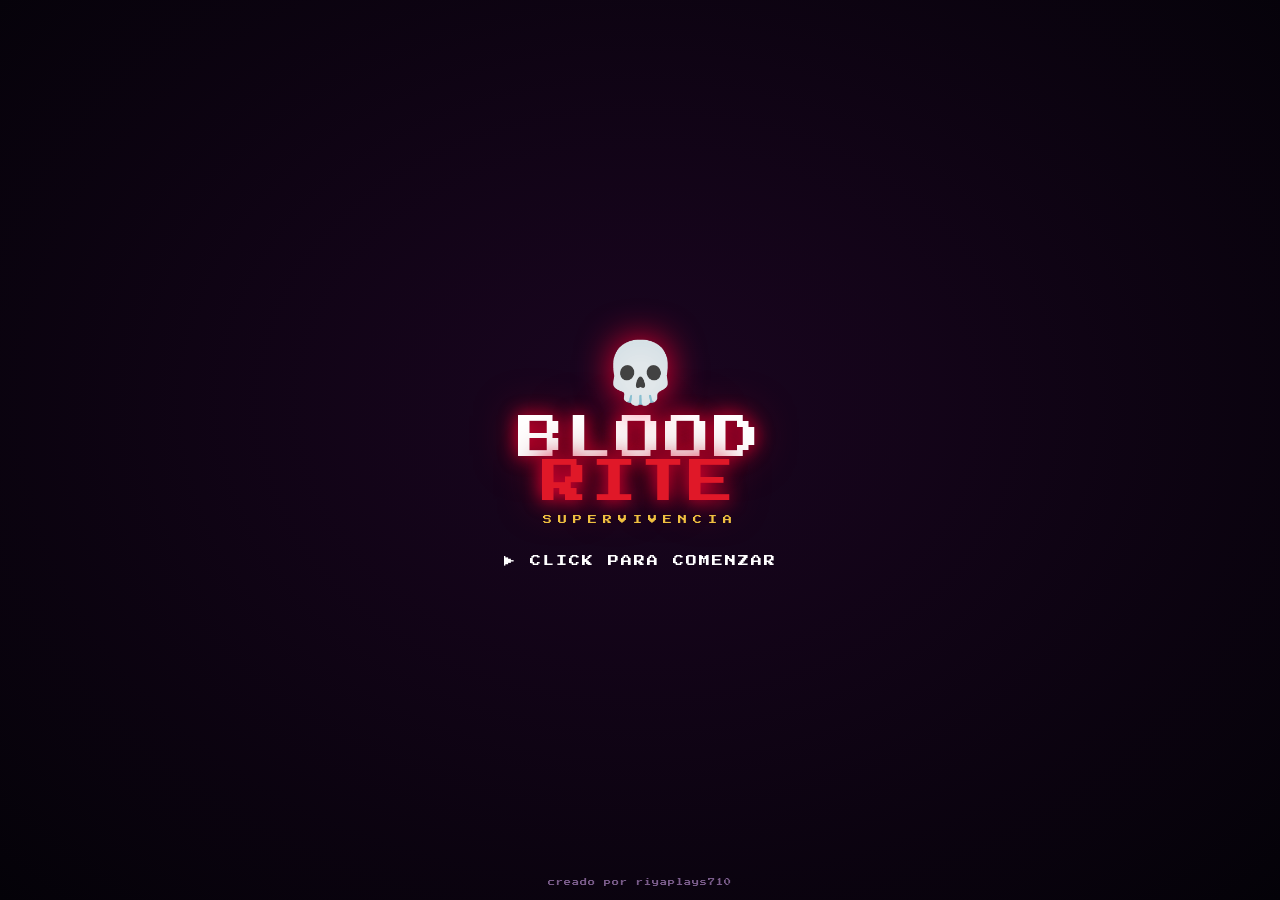
<file: index.html>
<!DOCTYPE html>
<html lang="es">
<head>
<meta charset="UTF-8">
<meta name="viewport" content="width=device-width,initial-scale=1">
<title>BLOOD RITE</title>
<style>
@import url('https://fonts.googleapis.com/css2?family=Press+Start+2P&display=swap');
:root{--blood:#c0182e;--gold:#f0c040;--panel:rgba(8,4,14,.96);--border:#3a1228;--text:#f0dce0;--cyan:#44ccff;--green:#44dd88;}
*{margin:0;padding:0;box-sizing:border-box;image-rendering:pixelated;}
html,body{width:100%;height:100%;overflow:hidden;background:#000;font-family:'Press Start 2P',monospace;color:var(--text);font-size:10px;}
.screen{display:none;position:fixed;inset:0;align-items:center;justify-content:center;flex-direction:column;}
.screen.active{display:flex;}
#screen-intro{background:radial-gradient(ellipse at 50% 55%,#1a0520,#060309);overflow:hidden;}
#intro-canvas{position:absolute;inset:0;pointer-events:none;}
.ic{position:relative;z-index:2;display:flex;flex-direction:column;align-items:center;gap:13px;}
.logo-main{font-size:clamp(32px,5.5vw,56px);color:var(--blood);text-shadow:0 0 32px var(--blood),6px 6px 0 #000;line-height:1.1;letter-spacing:2px;text-align:center;}
.logo-main span{color:var(--gold);text-shadow:0 0 24px var(--gold),5px 5px 0 #000;}
.logo-sub{font-size:10px;color:var(--gold);letter-spacing:7px;}
.logo-ver{font-size:7px;color:#664466;letter-spacing:3px;}
.skull-a{font-size:32px;animation:floatY 2.2s ease-in-out infinite;}
@keyframes floatY{0%,100%{transform:translateY(0) rotate(-3deg);}50%{transform:translateY(-10px) rotate(3deg);}}
.pxbtn{font-family:'Press Start 2P',monospace;cursor:pointer;border:2px solid #555;background:transparent;color:#888;padding:8px 15px;font-size:7px;transition:all .12s;}
.pxbtn:hover{border-color:#aaa;color:#ddd;}
.start-btn{font-size:13px;padding:14px 34px;border:3px solid var(--gold);color:var(--gold);}
.start-btn:hover{background:var(--gold);color:#000;}
.map-prev{display:flex;gap:10px;}
.mc{width:80px;height:52px;border:2px solid #333;display:flex;flex-direction:column;align-items:center;justify-content:center;gap:4px;font-size:6px;color:#666;}
.mc.active{border-color:var(--gold);color:var(--gold);}
.mc.unlocked{border-color:#558855;color:#88cc88;}
.mc.locked{opacity:.3;}
#screen-select{background:radial-gradient(ellipse at 50% 40%,#160a20,#060309);gap:13px;}
.sel-title{font-size:13px;color:var(--gold);letter-spacing:3px;text-shadow:0 0 14px var(--gold);}
.char-cards{display:flex;gap:12px;flex-wrap:wrap;justify-content:center;max-width:980px;}
.char-card{width:148px;background:var(--panel);border:3px solid var(--border);padding:13px 10px;cursor:pointer;transition:all .14s;display:flex;flex-direction:column;align-items:center;gap:7px;position:relative;overflow:hidden;}
.char-card::before{content:'';position:absolute;inset:0;opacity:0;transition:opacity .2s;}
.char-card.knight::before{background:radial-gradient(ellipse at 50% 60%,rgba(100,150,255,.18),transparent);}
.char-card.mage::before{background:radial-gradient(ellipse at 50% 60%,rgba(180,100,255,.18),transparent);}
.char-card.hunter::before{background:radial-gradient(ellipse at 50% 60%,rgba(100,220,120,.18),transparent);}
.char-card.necro::before{background:radial-gradient(ellipse at 50% 60%,rgba(100,220,200,.18),transparent);}
.char-card.templar::before{background:radial-gradient(ellipse at 50% 60%,rgba(255,220,120,.18),transparent);}
.char-card.assassin::before{background:radial-gradient(ellipse at 50% 60%,rgba(255,80,120,.18),transparent);}
.char-card.leon::before{background:radial-gradient(ellipse at 50% 60%,rgba(200,160,90,.18),transparent);}
.char-card.snake::before{background:radial-gradient(ellipse at 50% 60%,rgba(120,180,100,.18),transparent);}
.char-card.cristian::before{background:radial-gradient(ellipse at 50% 60%,rgba(220,40,30,.22),transparent);}
.char-card.leon:hover{border-color:#c8a060;box-shadow:0 10px 24px rgba(200,160,90,.3);}
.char-card.snake:hover{border-color:#88aa66;box-shadow:0 10px 24px rgba(120,180,100,.3);}
#special-ind{display:none;align-items:center;gap:6px;background:rgba(15,5,20,.85);border:2px solid #44ccff;border-radius:8px;padding:4px 10px;font-size:7px;color:#cfefff;}
#special-ind.ready{border-color:#44ffaa;box-shadow:0 0 10px rgba(68,255,170,.5);color:#bfffe0;}
#special-ind .si-ico{font-size:14px;}
.char-card:hover::before{opacity:1;}
.char-card:hover{transform:translateY(-6px);}
.char-card.knight:hover{border-color:#6699ff;box-shadow:0 10px 24px rgba(80,120,255,.3);}
.char-card.mage:hover{border-color:#cc77ff;box-shadow:0 10px 24px rgba(160,80,255,.3);}
.char-card.hunter:hover{border-color:#44ee88;box-shadow:0 10px 24px rgba(80,220,100,.3);}
.char-card.necro:hover{border-color:#44ddcc;box-shadow:0 10px 24px rgba(60,200,180,.3);}
.char-card.templar:hover{border-color:#ffdd66;box-shadow:0 10px 24px rgba(255,220,120,.25);}
.char-card.assassin:hover{border-color:#ff5577;box-shadow:0 10px 24px rgba(255,80,120,.3);}
.char-preview{height:68px;display:flex;align-items:flex-end;justify-content:center;}
.char-name{font-size:9px;color:var(--gold);}
.char-class{font-size:6px;color:#777;letter-spacing:2px;}
.char-desc{font-size:6px;color:#aaa;line-height:1.9;text-align:center;}
.cstats{width:100%;display:flex;flex-direction:column;gap:4px;}
.sr{display:flex;align-items:center;gap:5px;font-size:5px;color:#888;}
.sbg{flex:1;height:5px;background:#140814;}
.sb{height:5px;border-radius:1px;}
#screen-game{background:#000;}
#game-canvas{position:absolute;inset:0;width:100%;height:100%;display:block;}
#hud{position:fixed;top:0;left:0;right:0;z-index:20;padding:7px 16px;background:linear-gradient(to bottom,rgba(4,2,8,.96),rgba(4,2,8,0));display:flex;align-items:flex-start;gap:12px;pointer-events:none;}
.hg{display:flex;flex-direction:column;gap:3px;}
.hl{font-size:6px;color:#886688;letter-spacing:1px;}
.bt{height:10px;border:1px solid rgba(100,40,60,.5);background:rgba(20,5,20,.85);position:relative;overflow:hidden;}
.bf{height:100%;transition:width .09s linear;position:relative;}
.bf::after{content:'';position:absolute;inset:0;background:linear-gradient(to bottom,rgba(255,255,255,.22),transparent);}
#hp-b{background:linear-gradient(90deg,#8a0e1e,#d01828,#ff3040);position:relative;z-index:1;transition:width .05s linear;}
#hp-ghost{position:absolute;left:0;top:0;height:100%;z-index:0;background:rgba(255,225,225,.6);transition:width .35s ease-out;border-radius:0;}
#sh-b{background:repeating-linear-gradient(90deg,#12304f 0 4px,#18476f 4px 8px,#1f6595 8px 12px,#2b8dc7 12px 16px,#7be1ff 16px 20px);box-shadow:inset 0 -2px 0 rgba(0,0,0,.35),inset 0 2px 0 rgba(255,255,255,.08),0 0 12px rgba(85,187,255,.2)}
#xp-b{background:linear-gradient(90deg,#3a0a88,#6622cc,#9944ff);}
#mn-b{background:linear-gradient(90deg,#0a1a88,#1144cc,#2266ff);}
.bt-txt{position:absolute;right:4px;top:50%;transform:translateY(-50%);font-size:5px;color:rgba(255,255,255,.88);white-space:nowrap;}
.hv{font-size:7px;color:var(--gold);}
#hud-mid{flex:1;display:flex;flex-direction:column;align-items:center;gap:3px;}
#timer-v{font-size:12px;color:var(--text);letter-spacing:2px;}
#map-hud{font-size:7px;color:var(--cyan);}
#phase-hud{font-size:6px;color:#ff8844;}
#coin-hud{font-size:7px;color:var(--gold);}
#bot-hud{position:fixed;bottom:0;left:0;right:0;z-index:20;padding:6px 16px;background:linear-gradient(to top,rgba(4,2,8,.96),rgba(4,2,8,0));display:flex;align-items:flex-end;gap:10px;pointer-events:none;}
#weapon-slots{display:flex;gap:5px;}
.ws{width:40px;height:40px;border:2px solid rgba(60,20,40,.8);background:rgba(15,5,20,.88);display:flex;align-items:center;justify-content:center;font-size:18px;position:relative;}
.ws.active{border-color:var(--gold);box-shadow:0 0 9px rgba(240,192,64,.3);}
.ws-lbl{position:absolute;bottom:0;right:1px;font-size:5px;color:var(--gold);}
.ws .cdov{position:absolute;inset:0;background:rgba(0,0,0,.65);transform-origin:bottom;pointer-events:none;}
#pass-list{font-size:6px;color:#bbb;display:flex;gap:6px;}
#bot-sp{flex:1;}
#char-ind{font-size:6px;color:var(--gold);}
#boss-bar-wrap{display:none;position:fixed;top:46px;left:50%;transform:translateX(-50%);width:min(480px,84vw);z-index:30;text-align:center;}
#boss-bar-wrap.show{display:block;}
#boss-name-lbl{font-size:8px;color:var(--blood);text-shadow:0 0 8px var(--blood);margin-bottom:4px;letter-spacing:2px;}
#boss-bar-bg{width:100%;height:14px;background:#1a0000;border:2px solid #660010;}
#boss-bar-fill{height:100%;background:linear-gradient(90deg,#660010,#cc0020,#ff2244,#ff8844);box-shadow:0 0 14px #cc0020,0 0 28px rgba(255,50,50,.4);transition:width .12s;}
#wave-ann{position:fixed;top:68px;left:50%;transform:translateX(-50%);font-size:9px;color:#ff8844;opacity:0;transition:opacity .3s;pointer-events:none;z-index:25;background:rgba(4,2,8,.9);padding:6px 16px;border:1px solid #ff4400;white-space:nowrap;}
#wave-ann.show{opacity:1;}
#portal-ann{position:fixed;top:50%;left:50%;transform:translate(-50%,-50%);font-size:10px;color:#44ffcc;opacity:0;transition:opacity .4s;pointer-events:none;z-index:26;text-align:center;background:rgba(4,2,8,.92);padding:14px 26px;border:2px solid #44ffcc;white-space:pre-line;}
#portal-ann.show{opacity:1;}
#danger-flash{position:fixed;inset:0;pointer-events:none;z-index:18;opacity:0;background:radial-gradient(ellipse at 50% 50%,transparent 40%,rgba(200,0,0,.45) 100%);transition:opacity .5s;}
#danger-flash.show{opacity:1;}
#e-prompt{position:fixed;bottom:110px;left:50%;transform:translateX(-50%);font-size:8px;color:#fff;opacity:0;transition:opacity .2s;pointer-events:none;z-index:22;background:rgba(4,2,8,.9);padding:6px 14px;border:1px solid #aaa;}
#e-prompt.show{opacity:1;}
#minimap-ov{display:none;position:fixed;inset:0;background:rgba(0,0,0,.78);z-index:80;align-items:center;justify-content:center;gap:28px;flex-wrap:wrap;}
#minimap-ov.show{display:flex;}
#minimap-wrap{display:flex;flex-direction:column;align-items:center;gap:8px;}
#minimap-title{font-size:9px;color:var(--gold);letter-spacing:3px;}
#minimap-canvas{border:3px solid var(--border);}
#minimap-legend{display:flex;gap:14px;font-size:6px;color:#aaa;}
.ml-item{display:flex;align-items:center;gap:5px;}
.ml-dot{width:10px;height:10px;border-radius:50%;}
#minimap-hint{font-size:6px;color:#664466;}
#stats-panel{background:var(--panel);border:3px solid var(--border);padding:18px 22px;display:flex;flex-direction:column;gap:9px;min-width:240px;}
#stats-title{font-size:9px;color:var(--gold);border-bottom:1px solid var(--border);padding-bottom:6px;margin-bottom:3px;}
.stat-line{display:flex;justify-content:space-between;font-size:6px;color:#ccc;gap:20px;}
.stat-line span:last-child{color:var(--gold);}
#map-trans{display:none;position:fixed;inset:0;background:#000;z-index:400;align-items:center;justify-content:center;flex-direction:column;gap:18px;}
#map-trans.show{display:flex;}
#mt-title{font-size:12px;color:var(--gold);text-shadow:0 0 18px var(--gold);}
#mt-map{font-size:22px;color:var(--cyan);text-shadow:0 0 22px var(--cyan);}
#mt-sub{font-size:8px;color:#886688;}
#chest-ov{display:none;position:fixed;inset:0;background:rgba(0,0,0,.8);z-index:150;align-items:center;justify-content:center;}
#chest-ov.show{display:flex;}
#chest-pop{background:linear-gradient(160deg,#0e0818,#120c22,#0e0818);border:3px solid var(--gold);min-width:300px;max-width:420px;display:flex;flex-direction:column;overflow:hidden;box-shadow:0 0 70px rgba(240,192,64,.28);}
.ch-hdr{padding:16px 20px 12px;background:linear-gradient(90deg,rgba(240,192,64,.12),rgba(240,192,64,.06));border-bottom:2px solid rgba(240,192,64,.3);display:flex;align-items:center;gap:12px;}
.ch-icon{font-size:34px;animation:chBob .8s ease-in-out infinite alternate;}
@keyframes chBob{from{transform:translateY(0) scale(1);}to{transform:translateY(-4px) scale(1.09);}}
.ch-htxt{display:flex;flex-direction:column;gap:5px;}
.ch-typelbl{font-size:6px;color:#aa8844;letter-spacing:3px;}
.ch-itemname{font-size:10px;color:var(--gold);}
.ch-cost{font-size:8px;color:var(--gold);}
.ch-body{padding:14px 20px;}
.ch-parts{display:flex;gap:5px;margin-bottom:10px;}
.ch-part{width:8px;height:8px;border-radius:50%;animation:spkPop .5s ease-out both;}
@keyframes spkPop{0%{transform:scale(0);opacity:0;}60%{transform:scale(1.5);opacity:1;}100%{transform:scale(1);opacity:.8;}}
.ch-desc{font-size:7px;color:#ccc;line-height:2.2;}
.ch-foot{padding:12px 20px 16px;display:flex;gap:9px;justify-content:flex-end;border-top:1px solid rgba(240,192,64,.15);}
#chest-ok{font-family:'Press Start 2P',monospace;font-size:8px;background:linear-gradient(135deg,#c8a020,#f0c040);color:#000;border:none;padding:10px 22px;cursor:pointer;pointer-events:all;}
#chest-ok:hover{box-shadow:0 0 18px rgba(240,192,64,.7);}
#chest-skip{font-family:'Press Start 2P',monospace;font-size:7px;background:transparent;color:#666;border:1px solid #444;padding:9px 16px;cursor:pointer;pointer-events:all;}
#chest-skip:hover{border-color:#888;color:#aaa;}
#lu-ov{display:none;position:fixed;inset:0;background:rgba(0,0,0,.88);z-index:100;align-items:center;justify-content:center;flex-direction:column;gap:16px;}
#lu-ov.show{display:flex;}
#lu-title{font-size:17px;color:var(--gold);text-shadow:0 0 22px var(--gold);}
#lu-sub{font-size:7px;color:#ccc;}
#totem-ov{display:none;position:fixed;inset:0;background:rgba(10,2,20,.9);z-index:100;align-items:center;justify-content:center;flex-direction:column;gap:16px;}
#totem-ov.show{display:flex;}
#totem-title{font-size:15px;color:#c9a6ff;text-shadow:0 0 18px #b388ff;}
#totem-sub{font-size:7px;color:#bba6cc;}
#lu-cards{display:flex;gap:12px;flex-wrap:wrap;justify-content:center;}
.ucard{width:148px;background:linear-gradient(160deg,#0e0818,#120c22);border:3px solid var(--border);padding:14px 10px;cursor:pointer;transition:all .12s;text-align:center;display:flex;flex-direction:column;gap:6px;align-items:center;}
.ucard:hover{border-color:var(--gold);transform:translateY(-5px);box-shadow:0 8px 24px rgba(240,192,64,.2);}
.ucard.r-rare{border-color:#7733dd;}.ucard.r-rare:hover{border-color:#bb66ff;}
.ucard.r-epic{border-color:#cc3300;}.ucard.r-epic:hover{border-color:#ff7744;}
.ucard.r-legendary{border-color:#ffcc00;box-shadow:0 0 16px rgba(255,204,0,.3);}.ucard.r-legendary:hover{border-color:#ffe066;box-shadow:0 0 28px rgba(255,204,0,.6);}
.ucard-icon{font-size:22px;}.ucard-name{font-size:8px;color:var(--gold);}
.ucard-rar{font-size:6px;letter-spacing:2px;padding:2px 6px;border:1px solid currentColor;}
.ucard-desc{font-size:6px;color:#aaa;line-height:1.9;}
#go-ov{display:none;position:fixed;inset:0;background:rgba(0,0,0,.94);z-index:200;align-items:center;justify-content:center;flex-direction:column;gap:12px;}
#go-ov.show{display:flex;}
#go-title{font-size:26px;color:var(--blood);text-shadow:0 0 20px var(--blood);}
#go-stats{font-size:7px;color:#aaa;text-align:center;line-height:2.6;white-space:pre;border:1px solid #2a1020;padding:14px 22px;background:rgba(10,4,14,.8);}
.gobtn{font-family:'Press Start 2P',monospace;font-size:9px;border:none;padding:10px 20px;cursor:pointer;}
#gorestart-btn{background:linear-gradient(135deg,#880010,#cc0020);color:#fff;}
#gomenu-btn{background:#1a0d20;color:var(--gold);border:2px solid var(--gold);}
.gobtn:hover{filter:brightness(1.2);}
.go-btns{display:flex;gap:10px;margin-top:6px;flex-wrap:wrap;justify-content:center;}
#pause-ov{display:none;position:fixed;inset:0;background:rgba(0,0,0,.86);z-index:150;align-items:center;justify-content:center;flex-direction:column;gap:14px;}
#pause-ov.show{display:flex;}
#pause-title{font-size:20px;color:var(--gold);text-shadow:0 0 14px var(--gold);margin-bottom:6px;}
.pause-btn{font-family:'Press Start 2P',monospace;font-size:8px;cursor:pointer;border:none;padding:10px 28px;width:240px;transition:all .12s;}
.pause-btn:hover{filter:brightness(1.25);}
#pbtn-resume{background:var(--green);color:#000;}
#pbtn-restart{background:#aa2200;color:#fff;}
#pbtn-menu{background:#1a0d20;color:var(--gold);border:2px solid var(--gold);}
.dn{position:fixed;font-size:10px;color:#ff4444;pointer-events:none;z-index:80;animation:dnF .9s ease-out forwards;text-shadow:1px 1px 0 #000;}
.dn.crit{font-size:17px;color:#ffee44;text-shadow:0 0 10px #ff8800,0 0 20px #ff4400,1px 1px 0 #000;}
.dn.heal{color:#44ff88;}.dn.gold{color:#ffcc00;font-size:12px;}
@keyframes dnF{0%{opacity:1;transform:translateY(0);}100%{opacity:0;transform:translateY(-48px);}}
#scf{position:fixed;inset:0;opacity:0;pointer-events:none;z-index:300;transition:opacity .06s;}
#scf.flash{opacity:.26;}
/* ===== FASE 1: menu, opciones, FPS, HUD config ===== */
.menu-list{display:flex;flex-direction:column;gap:9px;align-items:center;margin-top:4px;}
.menu-btn{font-size:11px;padding:11px 30px;width:240px;border:2px solid #55304a;color:#caa;background:rgba(12,6,18,.6);letter-spacing:2px;}
.menu-btn:hover{border-color:var(--gold);color:var(--gold);box-shadow:0 0 14px rgba(240,192,64,.25);}
.menu-btn:disabled{opacity:.32;cursor:not-allowed;border-color:#332030;color:#665;box-shadow:none;}
.menu-btn.start-btn{border-color:var(--gold);color:var(--gold);font-size:13px;}
.menu-btn.start-btn:hover{background:var(--gold);color:#000;}
#menu-maps{display:flex;gap:8px;margin-top:6px;}
#menu-record{font-size:6px;color:#775;letter-spacing:2px;text-align:center;line-height:2.2;}
#fps-counter{display:none;position:fixed;top:6px;right:8px;z-index:60;font-size:8px;color:#7fe07f;text-shadow:1px 1px 0 #000;pointer-events:none;letter-spacing:1px;}
#fps-counter.show{display:block;}
#fps-counter.warn{color:#ffcc44;}
#fps-counter.bad{color:#ff5555;}
/* HUD escalado y visibilidad */
#hud{transform-origin:top left;transition:transform .15s;}
#bot-hud{transform-origin:bottom left;transition:transform .15s;}
body.hud-hide-top #hud{display:none!important;}
body.hud-hide-bot #bot-hud{display:none!important;}
/* Overlays de opciones / controles */
.ovl{display:none;position:fixed;inset:0;background:rgba(4,2,10,.92);z-index:170;align-items:center;justify-content:center;flex-direction:column;gap:14px;}
.ovl.show{display:flex;}
.ovl-panel{background:linear-gradient(160deg,#0e0818,#120c22,#0e0818);border:3px solid var(--border);padding:20px 24px;min-width:340px;max-width:440px;display:flex;flex-direction:column;gap:12px;box-shadow:0 0 60px rgba(0,0,0,.6);max-height:86vh;overflow-y:auto;}
.ovl-title{font-size:13px;color:var(--gold);letter-spacing:3px;text-align:center;text-shadow:0 0 12px var(--gold);border-bottom:1px solid var(--border);padding-bottom:10px;}
.opt-row{display:flex;align-items:center;justify-content:space-between;gap:14px;font-size:7px;color:#cbb;}
.opt-row .opt-lbl{flex:1;letter-spacing:1px;}
.opt-ctrl{display:flex;align-items:center;gap:6px;}
.tgl{font-family:'Press Start 2P',monospace;font-size:7px;cursor:pointer;border:2px solid #444;background:rgba(15,5,20,.8);color:#888;padding:6px 12px;min-width:64px;text-align:center;transition:all .1s;}
.tgl.on{border-color:var(--green);color:var(--green);box-shadow:0 0 8px rgba(68,221,136,.3);}
.tgl.off{border-color:#883344;color:#cc7788;}
.stepbtn{font-family:'Press Start 2P',monospace;font-size:9px;cursor:pointer;border:2px solid #555;background:rgba(15,5,20,.8);color:#bbb;width:24px;height:24px;line-height:1;padding:0;}
.stepbtn:hover{border-color:var(--gold);color:var(--gold);}
.opt-val{font-size:7px;color:var(--gold);min-width:54px;text-align:center;}
.ovl-foot{display:flex;gap:10px;justify-content:center;margin-top:6px;border-top:1px solid var(--border);padding-top:12px;}
.ovl-foot .pxbtn{font-size:8px;padding:9px 18px;}
.ctrl-line{display:flex;justify-content:space-between;font-size:7px;color:#cbb;gap:18px;line-height:2;}
.ctrl-line span:last-child{color:var(--gold);}
.opt-sec{font-size:6px;color:#886688;letter-spacing:2px;margin-top:4px;border-bottom:1px dashed #2a1830;padding-bottom:3px;}
/* ===== FASE 2: cofres Megabonk, misiones, skins, objetos ===== */
/* Rarezas */
.r-common{--rc:#b8b8c0;}.r-rare{--rc:#3b9dff;}.r-epic:not(.ucard){--rc:#b455ff;}.r-legendary{--rc:#ffb000;}
.r-mythic{--rc:#ff3df0;}
.skin-card.r-mythic,.tome-card.r-mythic{animation:mythGlow 1.8s ease-in-out infinite;}
@keyframes mythGlow{0%,100%{box-shadow:0 0 10px #ff3df0;border-color:#ff3df0;}50%{box-shadow:0 0 20px #7a3aff;border-color:#7a3aff;}}
.skin-card.r-mythic .skin-rar{animation:mythHue 3s linear infinite;}
@keyframes mythHue{0%{filter:hue-rotate(0deg);}100%{filter:hue-rotate(360deg);}}
/* Cofre estilo Megabonk: secuencia animada (sacudida -> estallido -> revelado) */
#chest-ov{perspective:800px;}
#chest-stage{position:relative;width:340px;height:300px;display:flex;align-items:center;justify-content:center;}
#chest-3d{font-size:120px;filter:drop-shadow(0 14px 18px rgba(0,0,0,.7));transition:transform .25s;will-change:transform;}
#chest-3d.shaking{animation:chShake .12s infinite;}
@keyframes chShake{0%{transform:translate(-4px,0) rotate(-3deg) scale(1.02);}25%{transform:translate(4px,-3px) rotate(3deg) scale(1.04);}50%{transform:translate(-3px,2px) rotate(-2deg) scale(1.05);}75%{transform:translate(3px,-2px) rotate(2deg) scale(1.03);}100%{transform:translate(-4px,0) rotate(-3deg) scale(1.02);}}
#chest-3d.burst{animation:chBurst .5s ease-out forwards;}
@keyframes chBurst{0%{transform:scale(1.05);}40%{transform:scale(1.5) translateY(-10px);}100%{transform:scale(0) translateY(-60px);opacity:0;}}
#chest-beam{position:absolute;width:200px;height:200px;border-radius:50%;background:radial-gradient(circle,var(--rc,#fff) 0%,transparent 70%);opacity:0;pointer-events:none;mix-blend-mode:screen;}
#chest-beam.go{animation:beamPulse 1.1s ease-out forwards;}
@keyframes beamPulse{0%{opacity:0;transform:scale(.2);}30%{opacity:.95;transform:scale(1.3);}100%{opacity:.25;transform:scale(2.6);}}
#chest-rays{position:absolute;width:520px;height:520px;opacity:0;pointer-events:none;background:conic-gradient(from 0deg,transparent 0deg,var(--rc,#fff) 6deg,transparent 12deg,transparent 30deg,var(--rc,#fff) 36deg,transparent 42deg,transparent 60deg,var(--rc,#fff) 66deg,transparent 72deg,transparent 90deg,var(--rc,#fff) 96deg,transparent 102deg,transparent 120deg,var(--rc,#fff) 126deg,transparent 132deg,transparent 180deg,var(--rc,#fff) 186deg,transparent 192deg,transparent 240deg,var(--rc,#fff) 246deg,transparent 252deg,transparent 300deg,var(--rc,#fff) 306deg,transparent 312deg);}
#chest-rays.go{animation:raySpin 2.4s linear forwards;}
@keyframes raySpin{0%{opacity:0;transform:rotate(0) scale(.4);}25%{opacity:.5;}100%{opacity:.18;transform:rotate(160deg) scale(1.3);}}
#chest-reveal{position:absolute;display:flex;flex-direction:column;align-items:center;gap:8px;opacity:0;transform:scale(.3);}
#chest-reveal.go{animation:revealPop .55s cubic-bezier(.2,1.5,.4,1) forwards;}
@keyframes revealPop{0%{opacity:0;transform:scale(.3) rotate(-8deg);}70%{opacity:1;transform:scale(1.18) rotate(3deg);}100%{opacity:1;transform:scale(1) rotate(0);}}
#cr-icon{font-size:74px;filter:drop-shadow(0 0 16px var(--rc));animation:crFloat 1.4s ease-in-out infinite alternate;}
@keyframes crFloat{from{transform:translateY(0);}to{transform:translateY(-7px);}}
#cr-rar{font-size:10px;letter-spacing:3px;color:var(--rc);text-shadow:0 0 12px var(--rc);}
#cr-name{font-size:11px;color:#fff;text-align:center;max-width:300px;line-height:1.6;}
#cr-lines{font-size:7px;color:#cfeacf;text-align:center;line-height:2.2;}
#cr-cost{font-size:8px;color:var(--gold);}
#chest-actions{position:absolute;bottom:6px;display:flex;gap:10px;}
#chest-actions .pxbtn{font-size:8px;padding:9px 18px;}
.rarity-flash{position:fixed;inset:0;z-index:149;pointer-events:none;opacity:0;background:radial-gradient(circle at center,var(--rc,#fff) 0%,transparent 65%);}
.rarity-flash.go{animation:rarFlash .6s ease-out;}
@keyframes rarFlash{0%{opacity:0;}25%{opacity:.55;}100%{opacity:0;}}
/* Toasts (misiones/recompensas) */
#toast-wrap{position:fixed;top:42px;left:50%;transform:translateX(-50%);z-index:200;display:flex;flex-direction:column;gap:8px;align-items:center;pointer-events:none;}
.toast{background:linear-gradient(135deg,rgba(14,8,24,.96),rgba(22,14,38,.96));border:2px solid var(--rc,var(--gold));padding:10px 18px;display:flex;align-items:center;gap:10px;box-shadow:0 0 26px var(--rc,rgba(240,192,64,.4));animation:toastIn .4s ease-out,toastOut .5s ease-in forwards;animation-delay:0s,3.4s;max-width:420px;}
@keyframes toastIn{from{opacity:0;transform:translateY(-24px) scale(.9);}to{opacity:1;transform:translateY(0) scale(1);}}
@keyframes toastOut{to{opacity:0;transform:translateY(-18px);}}
.toast .t-ico{font-size:24px;}
.toast .t-txt{display:flex;flex-direction:column;gap:3px;}
.toast .t-ttl{font-size:8px;color:var(--rc,var(--gold));letter-spacing:1px;}
.toast .t-sub{font-size:7px;color:#ddd;}
/* Pantallas de misiones / skins / codex (lista con scroll) */
.list-scroll{display:flex;flex-direction:column;gap:9px;overflow-y:auto;max-height:64vh;padding-right:6px;}
.mission-card{display:flex;align-items:center;gap:12px;border:2px solid #2a1c38;background:rgba(14,8,22,.7);padding:10px 14px;}
.mission-card.done{border-color:var(--green);background:rgba(10,26,16,.6);}
.mission-card .m-ico{font-size:26px;}
.mission-card .m-body{flex:1;display:flex;flex-direction:column;gap:4px;}
.mission-card .m-name{font-size:8px;color:#fff;}
.mission-card .m-name .m-diff{color:#ff5566;margin-left:6px;}
.mission-card .m-desc{font-size:6px;color:#aa99bb;line-height:1.8;}
.mission-card .m-reward{font-size:6px;color:var(--gold);}
.m-prog-bg{height:7px;background:#1a0e2a;margin-top:3px;border:1px solid #2a1c38;}
.m-prog-fill{height:100%;background:linear-gradient(90deg,#7a3aff,#b388ff);}
.mission-card.done .m-prog-fill{background:var(--green);}
.m-check{font-size:18px;color:var(--green);}
.skin-grid{display:flex;flex-wrap:wrap;gap:10px;justify-content:center;overflow-y:auto;max-height:62vh;}
.skin-card{width:96px;border:2px solid var(--rc,#444);background:rgba(12,7,20,.8);padding:10px 6px;display:flex;flex-direction:column;align-items:center;gap:6px;cursor:pointer;transition:transform .1s;}
.skin-card:hover{transform:translateY(-3px);}
.skin-card.locked{opacity:.45;filter:grayscale(.7);cursor:not-allowed;}
.skin-card.equipped{box-shadow:0 0 16px var(--rc);border-width:3px;}
.skin-orb{width:46px;height:46px;border-radius:50%;display:flex;align-items:center;justify-content:center;font-size:24px;box-shadow:inset 0 0 14px rgba(0,0,0,.5),0 0 14px var(--rc);}
.skin-nm{font-size:6px;color:#fff;text-align:center;line-height:1.5;}
.skin-rar{font-size:5px;color:var(--rc);letter-spacing:1px;}
.skin-eq-lbl{font-size:5px;color:var(--green);}
.skin-lock-lbl{font-size:5px;color:#cc6677;text-align:center;line-height:1.5;}
/* Selector de skin en seleccion de heroe */
#skin-strip{display:flex;gap:8px;justify-content:center;flex-wrap:wrap;margin:8px 0;}
.skin-mini{width:34px;height:34px;border-radius:50%;display:flex;align-items:center;justify-content:center;font-size:16px;border:2px solid var(--rc,#444);cursor:pointer;box-shadow:0 0 8px var(--rc);}
.skin-mini.sel{border-width:3px;transform:scale(1.12);}
.skin-mini.locked{opacity:.4;filter:grayscale(1);cursor:not-allowed;box-shadow:none;}
/* ===== FASE 3: tomos, armas, sinergias ===== */
#tome-slots{display:flex;gap:8px;justify-content:center;margin:6px 0;}
.tome-slot{width:48px;height:48px;border:2px dashed #44306a;background:rgba(12,7,20,.7);display:flex;align-items:center;justify-content:center;font-size:22px;border-radius:6px;position:relative;}
.tome-slot.filled{border-style:solid;border-color:var(--rc,#7a3aff);box-shadow:0 0 12px var(--rc,#7a3aff);cursor:pointer;}
.tome-slot .ts-x{position:absolute;top:-6px;right:-6px;font-size:8px;background:#a11;color:#fff;border-radius:50%;width:14px;height:14px;line-height:14px;text-align:center;}
.tome-grid{display:flex;flex-wrap:wrap;gap:8px;justify-content:center;overflow-y:auto;max-height:50vh;}
.tome-card{width:118px;border:2px solid var(--rc,#444);background:rgba(12,7,20,.8);padding:8px 7px;display:flex;flex-direction:column;gap:4px;cursor:pointer;transition:transform .1s;}
.tome-card:hover{transform:translateY(-2px);}
.tome-card.equipped{box-shadow:0 0 14px var(--rc);border-width:3px;}
.tome-card.disabled{opacity:.4;cursor:not-allowed;}
.tome-card .tc-top{display:flex;align-items:center;gap:6px;}
.tome-card .tc-ico{font-size:18px;}
.tome-card .tc-nm{font-size:7px;color:#fff;line-height:1.4;}
.tome-card .tc-rar{font-size:5px;color:var(--rc);letter-spacing:1px;}
.tome-card .tc-desc{font-size:6px;color:#bca9d0;line-height:1.7;}
.tome-card .tc-syn{font-size:5px;color:#66dd99;letter-spacing:1px;}
.wtag{display:inline-block;font-size:5px;padding:1px 4px;border-radius:3px;background:#241636;color:#b9a;margin-left:3px;}
#wpx-list{display:flex;flex-direction:column;gap:6px;overflow-y:auto;max-height:60vh;}
.wpx-row{display:flex;align-items:center;gap:10px;border:1px solid #2a1c38;background:rgba(14,8,22,.6);padding:7px 10px;font-size:7px;color:#ddd;}
.wpx-row .wpx-ico{font-size:18px;}
.wpx-row .wpx-nm{flex:1;color:#fff;}
.wpx-row .wpx-st{color:#9fd;font-size:6px;}
.wpx-row.disabled{opacity:.5;filter:grayscale(.6);}
/* ===== FASE 5: pulido de UI (brillos, flujo, ornamentos) ===== */
.bf::before{content:'';position:absolute;top:0;bottom:0;width:38px;background:linear-gradient(90deg,transparent,rgba(255,255,255,.32),transparent);animation:barShine 2.8s linear infinite;pointer-events:none;}
@keyframes barShine{0%{left:-40px;}60%{left:120%;}100%{left:120%;}}
#hp-b{box-shadow:0 0 10px rgba(255,48,64,.4),inset 0 -2px 0 rgba(0,0,0,.3);}
#xp-b{background:linear-gradient(90deg,#3a0a88,#6622cc,#9944ff,#6622cc,#3a0a88);background-size:220% 100%;animation:xpFlow 3.2s linear infinite;box-shadow:0 0 9px rgba(150,68,255,.4);}
@keyframes xpFlow{0%{background-position:0 0;}100%{background-position:220% 0;}}
#mn-b{box-shadow:0 0 8px rgba(40,110,255,.4);}
.ovl-panel{position:relative;}
.ovl-panel::before,.ovl-panel::after{content:'';position:absolute;width:14px;height:14px;border:2px solid var(--gold);opacity:.7;pointer-events:none;}
.ovl-panel::before{top:5px;left:5px;border-right:none;border-bottom:none;}
.ovl-panel::after{bottom:5px;right:5px;border-left:none;border-top:none;}
.menu-btn,.pause-btn{position:relative;overflow:hidden;}
.menu-btn::after{content:'';position:absolute;top:0;left:-60%;width:50%;height:100%;background:linear-gradient(90deg,transparent,rgba(255,255,255,.12),transparent);transform:skewX(-20deg);transition:left .5s;pointer-events:none;}
.menu-btn:hover::after{left:130%;}
#minimap-canvas{box-shadow:0 0 30px rgba(120,60,180,.4),inset 0 0 20px rgba(0,0,0,.6);border-image:linear-gradient(135deg,var(--gold),#7a3aff,var(--gold)) 1;}
/* ===== FASE 7: tienda y logros ===== */
.shop-row{display:flex;align-items:center;gap:12px;border:1px solid #2a1c38;background:rgba(14,8,22,.6);padding:9px 12px;}
.shop-ico{font-size:22px;}
.shop-body{flex:1;display:flex;flex-direction:column;gap:3px;}
.shop-nm{font-size:8px;color:#fff;}
.shop-lv{font-size:6px;color:#9a7;margin-left:4px;}
.shop-desc{font-size:6px;color:#aa99bb;}
.shop-buy{font-family:'Press Start 2P',monospace;font-size:7px;cursor:pointer;border:2px solid var(--gold);background:rgba(40,28,8,.7);color:var(--gold);padding:7px 10px;white-space:nowrap;}
.shop-buy:hover{background:var(--gold);color:#000;}
.shop-buy.no{opacity:.4;border-color:#665;color:#776;cursor:not-allowed;}
.shop-max{font-size:7px;color:var(--green);letter-spacing:1px;}
.ach-card{display:flex;align-items:center;gap:12px;border:2px solid #2a1c38;background:rgba(14,8,22,.6);padding:9px 12px;opacity:.6;}
.ach-card.done{opacity:1;border-color:var(--gold);background:rgba(30,22,6,.5);}
.ach-ico{font-size:24px;}
.ach-body{flex:1;display:flex;flex-direction:column;gap:3px;}
.ach-nm{font-size:8px;color:#fff;}
.ach-desc{font-size:6px;color:#aa99bb;line-height:1.6;}
.ach-chk{font-size:18px;color:var(--gold);}
/* FASE 8: combo */
#combo-ind{display:none;position:fixed;top:62px;left:50%;transform:translateX(-50%);z-index:55;color:#ffcc33;text-shadow:0 0 12px #ff6600,2px 2px 0 #000;pointer-events:none;letter-spacing:2px;font-family:'Press Start 2P',monospace;}
#combo-ind.show{display:block;animation:comboPop .18s ease-out;}
@keyframes comboPop{0%{transform:translateX(-50%) scale(1.35);}100%{transform:translateX(-50%) scale(1);}}
/* FASE 9: bestiario */
.dex-hdr{font-size:8px;color:var(--gold);letter-spacing:2px;margin:8px 0 2px;border-bottom:1px solid #2a1c38;padding-bottom:4px;}
.dex-grid{display:flex;flex-wrap:wrap;gap:7px;}
.dex-card{width:78px;border:1px solid #2a1c38;background:rgba(14,8,22,.6);padding:7px 4px;display:flex;flex-direction:column;align-items:center;gap:4px;}
.dex-card.boss{border-color:rgba(255,180,60,.5);}
.dex-card.unseen{opacity:.5;filter:grayscale(.8);}
.dex-emo{font-size:22px;}
.dex-nm{font-size:5px;color:#cbb;text-align:center;line-height:1.4;}
.dex-card.boss .dex-nm{color:var(--gold);}
/* crédito del autor (abajo a la derecha del menú) */
#credit-tag{position:absolute;right:12px;bottom:10px;z-index:10;font-size:7px;color:#7a5c8a;letter-spacing:1px;text-shadow:1px 1px 0 #000;pointer-events:none;opacity:.8;}
/* === RETOQUES FINALES: splash + tutorial === */
#splash{position:fixed;inset:0;z-index:500;background:radial-gradient(ellipse at 50% 45%,#1a0520,#040208);display:flex;flex-direction:column;align-items:center;justify-content:center;gap:10px;cursor:pointer;transition:opacity .5s;}
#splash.hide{opacity:0;pointer-events:none;}
#splash-skull{font-size:60px;animation:splashBob 1.6s ease-in-out infinite alternate;filter:drop-shadow(0 0 18px #ff0033);}
@keyframes splashBob{from{transform:translateY(0)}to{transform:translateY(-10px)}}
#splash-logo{font-size:46px;line-height:.95;color:#fff;text-align:center;letter-spacing:3px;text-shadow:0 0 18px #ff0033,0 0 40px #88001a;}
#splash-logo span{color:#e01828;}
#splash-sub{font-size:9px;color:var(--gold);letter-spacing:6px;}
#splash-press{margin-top:22px;font-size:11px;color:#fff;letter-spacing:2px;animation:pressBlink 1.1s steps(2) infinite;}
@keyframes pressBlink{50%{opacity:.25}}
#splash-cred{position:absolute;bottom:14px;font-size:7px;color:#7a5c8a;letter-spacing:1px;}
#tut-ov{display:none;position:fixed;inset:0;z-index:130;background:rgba(4,2,10,.92);align-items:center;justify-content:center;}
#tut-ov.show{display:flex;}
#tut-panel{background:linear-gradient(160deg,#0e0818,#140c24,#0e0818);border:3px solid var(--gold);padding:22px 26px;min-width:340px;max-width:430px;display:flex;flex-direction:column;gap:9px;box-shadow:0 0 60px rgba(240,192,64,.3);}
#tut-title{font-size:15px;color:var(--gold);letter-spacing:3px;text-align:center;text-shadow:0 0 14px var(--gold);margin-bottom:6px;}
.tut-row{display:flex;align-items:center;gap:12px;font-size:8px;color:#ddd;}
.tut-k{min-width:80px;background:rgba(240,192,64,.12);border:1px solid rgba(240,192,64,.4);color:var(--gold);padding:6px 8px;text-align:center;border-radius:3px;font-size:7px;}
.tut-d{flex:1;color:#cbb;}
#tut-tip{font-size:7px;color:#9a88b0;line-height:1.9;margin-top:6px;border-top:1px solid #2a1c38;padding-top:9px;}
#tut-close{margin-top:10px;font-size:9px;align-self:center;}
/* === TABLA DE KILLS (ranking) === */
.rank-row{display:flex;align-items:center;gap:10px;font-size:7px;color:#ddd;padding:7px 10px;border:1px solid #2a1c38;background:rgba(14,8,22,.55);}
.rank-row.rank-head{color:var(--gold);background:rgba(40,28,8,.4);border-color:rgba(240,192,64,.3);}
.rank-row.me{border-color:var(--green);background:rgba(10,26,16,.5);}
.rank-row.top1{border-color:#ffd24a;box-shadow:0 0 10px rgba(255,210,74,.3);}
.rk-pos{min-width:24px;text-align:center;color:var(--gold);}
.rk-name{flex:1;color:#fff;overflow:hidden;text-overflow:ellipsis;white-space:nowrap;}
.rk-kills{min-width:54px;text-align:right;color:#ff7a8a;}
.rk-info{min-width:120px;text-align:right;color:#9a88b0;font-size:6px;}
#rank-list{min-height:60px;}
/* === panel de ranking fijo a la izquierda (estilo Megabonk) === */
#rank-panel{position:absolute;left:18px;top:50%;transform:translateY(-50%);z-index:8;width:210px;background:linear-gradient(160deg,rgba(14,8,24,.92),rgba(20,12,34,.92));border:2px solid var(--border);border-radius:4px;padding:12px 12px 8px;cursor:pointer;box-shadow:0 0 30px rgba(0,0,0,.5);transition:transform .15s,box-shadow .15s;}
#rank-panel:hover{box-shadow:0 0 26px rgba(240,192,64,.3);border-color:var(--gold);}
#rank-panel-title{font-size:9px;color:var(--gold);letter-spacing:2px;text-align:center;text-shadow:0 0 10px var(--gold);margin-bottom:9px;border-bottom:1px solid var(--border);padding-bottom:7px;}
#rank-panel-list{display:flex;flex-direction:column;gap:5px;}
.rp-row{display:flex;align-items:center;gap:7px;font-size:7px;color:#cbb;}
.rp-pos{min-width:16px;text-align:center;}
.rp-name{flex:1;color:#fff;overflow:hidden;text-overflow:ellipsis;white-space:nowrap;}
.rp-kills{color:#ff7a8a;font-size:7px;}
.rp-row.rp1 .rp-name{color:#ffd24a;}
.rp-empty{font-size:6px;color:#776;text-align:center;line-height:1.8;padding:10px 4px;}
#rank-panel-foot{font-size:5px;color:#776;text-align:center;letter-spacing:1px;margin-top:8px;}
@media(max-width:760px){#rank-panel{display:none;}}
</style>
</head>

<body>
<div id="splash" onclick="dismissSplash()">
  <div id="splash-skull">💀</div>
  <div id="splash-logo">BLOOD<br><span>RITE</span></div>
  <div id="splash-sub">SUPERVIVENCIA</div>
  <div id="splash-press">▶ CLICK PARA COMENZAR</div>
  <div id="splash-cred">creado por riyaplays710</div>
</div>
<div id="scf"></div>
<div id="danger-flash"></div>
<div id="boss-bar-wrap"><div id="boss-name-lbl">JEFE</div><div id="boss-bar-bg"><div id="boss-bar-fill" style="width:100%"></div></div></div>
<div id="wave-ann"></div>
<div id="portal-ann"></div>
<div id="e-prompt"></div>
<div id="minimap-ov">
  <div id="minimap-wrap">
    <div id="minimap-title">MAPA MUNDIAL</div>
    <canvas id="minimap-canvas" width="300" height="300"></canvas>
    <div id="minimap-legend">
      <div class="ml-item"><div class="ml-dot" style="background:#44ff88"></div><span>Jugador</span></div>
      <div class="ml-item"><div class="ml-dot" style="background:#ff4444"></div><span>Enemigo</span></div>
      <div class="ml-item"><div class="ml-dot" style="background:#44ffcc"></div><span>Portal</span></div>
      <div class="ml-item"><div class="ml-dot" style="background:#f0c040"></div><span>Cofre</span></div>
    </div>
    <div id="minimap-hint">TAB para cerrar</div>
  </div>
  <div id="stats-panel">
    <div id="stats-title">ESTADISTICAS</div>
    <div class="stat-line"><span>HP Vida</span><span id="st-hp">-</span></div>
    <div class="stat-line"><span>Escudo</span><span id="st-sh">-</span></div>
    <div class="stat-line"><span>Mana</span><span id="st-mn">-</span></div>
    <div class="stat-line"><span>Dano</span><span id="st-dmg">-</span></div>
    <div class="stat-line"><span>Vel. ataque</span><span id="st-lmult">-</span></div>
    <div class="stat-line"><span>Critico</span><span id="st-crit">-</span></div>
    <div class="stat-line"><span>Velocidad</span><span id="st-spd">-</span></div>
    <div class="stat-line"><span>Nivel</span><span id="st-lv">-</span></div>
    <div class="stat-line"><span>Kills</span><span id="st-kills">-</span></div>
    <div class="stat-line"><span>Monedas</span><span id="st-coins">-</span></div>
    <div class="stat-line"><span>Ola</span><span id="st-wave">-</span></div>
    <div class="stat-line"><span>Tiempo</span><span id="st-time">-</span></div>
    <div class="stat-line" style="margin-top:6px;border-top:1px solid #2a1020;padding-top:6px;"><span>Mapa</span><span id="st-map">-</span></div>
    <div class="stat-line"><span>Overtime</span><span id="st-ot">NO</span></div>
  </div>
</div>
<div id="map-trans"><div id="mt-title">NIVEL COMPLETADO</div><div id="mt-map"></div><div id="mt-sub"></div></div>
<div id="chest-ov">
  <div id="chest-stage">
    <div id="chest-rays"></div>
    <div id="chest-beam"></div>
    <div id="chest-3d">📦</div>
    <div id="chest-reveal">
      <div id="cr-icon">❓</div>
      <div id="cr-rar">???</div>
      <div id="cr-name">???</div>
      <div id="cr-lines"></div>
      <div id="cr-cost"></div>
    </div>
    <div id="chest-actions">
      <button class="pxbtn" id="chest-skip">CERRAR</button>
      <button class="pxbtn" id="chest-ok">TOMAR [E]</button>
    </div>
  </div>
</div>
<div class="rarity-flash" id="rarity-flash"></div>
<div id="toast-wrap"></div>
<div id="screen-intro" class="screen active">
  <canvas id="intro-canvas"></canvas>
  <div class="ic">
    <div class="skull-a">💀</div>
    <div class="logo-main">BLOOD<br><span>RITE</span></div>
    <div class="logo-sub">SUPERVIVENCIA</div>
    <div id="menu-maps" class="map-prev">
      <div class="mc"><span>🌲</span>BOSQUE</div>
      <div class="mc"><span>🏜</span>DESIERTO</div>
      <div class="mc"><span>⚰</span>CEMENT.</div>
      <div class="mc"><span>🔥</span>INFIERNO</div>
      <div class="mc"><span>🌌</span>ABISMO</div>
    </div>
    <div class="menu-list">
      <button class="pxbtn menu-btn start-btn" id="btn-start">JUGAR</button>
      <button class="pxbtn menu-btn" id="btn-continue">CONTINUAR</button>
      <button class="pxbtn menu-btn" id="btn-endless">SUPERVIVENCIA ∞</button>
      <button class="pxbtn menu-btn" id="btn-shop">TIENDA 🪙</button>
      <button class="pxbtn menu-btn" id="btn-missions">MISIONES</button>
      <button class="pxbtn menu-btn" id="btn-achievements">LOGROS</button>
      <button class="pxbtn menu-btn" id="btn-codex">BESTIARIO</button>
      <button class="pxbtn menu-btn" id="btn-skins">SKINS</button>
      <button class="pxbtn menu-btn" id="btn-tomes">TOMOS Y ARMAS</button>
      <button class="pxbtn menu-btn" id="btn-options">OPCIONES</button>
      <button class="pxbtn menu-btn" id="btn-credits">CONTROLES</button>
    </div>
    <div id="menu-record">v2.0</div>
  </div>
  <div id="rank-panel">
    <div id="rank-panel-title">🏅 TOP KILLS</div>
    <div id="rank-panel-list"></div>
    <div id="rank-panel-foot">Click para ver más</div>
  </div>
  <div id="credit-tag">creado por riyaplays710</div>
</div>
<div id="mis-ov" class="ovl">
  <div class="ovl-panel" style="min-width:420px;max-width:540px;">
    <div class="ovl-title">MISIONES</div>
    <div style="font-size:6px;color:#886688;text-align:center;letter-spacing:1px;" id="mis-summary">Desafios extremos. Recompensas: skins, monedas y objetos.</div>
    <div class="list-scroll" id="mis-list"></div>
    <div class="ovl-foot"><button class="pxbtn" id="mis-close">CERRAR</button></div>
  </div>
</div>
<div id="skin-ov" class="ovl">
  <div class="ovl-panel" style="min-width:440px;max-width:560px;">
    <div class="ovl-title">SKINS</div>
    <div style="font-size:6px;color:#886688;text-align:center;letter-spacing:1px;" id="skin-summary">Equipa una skin. Cada rareza otorga un efecto pasivo.</div>
    <div class="skin-grid" id="skin-grid"></div>
    <div class="ovl-foot"><button class="pxbtn" id="skin-close">CERRAR</button></div>
  </div>
</div>
<div id="tome-ov" class="ovl">
  <div class="ovl-panel" style="min-width:480px;max-width:620px;">
    <div class="ovl-title">TOMOS Y ARMAS</div>
    <div style="font-size:6px;color:#886688;text-align:center;letter-spacing:1px;">Equipa hasta 4 TOMOS. Los más raros se desbloquean superando retos cada vez más difíciles.</div>
    <div id="tome-slots"></div>
    <div style="display:flex;gap:8px;justify-content:center;margin-bottom:2px;">
      <button class="tgl on" id="tab-tomes">TOMOS</button>
      <button class="tgl off" id="tab-weapons">ARMAS</button>
    </div>
    <div class="tome-grid" id="tome-grid"></div>
    <div id="wpx-list" style="display:none;"></div>
    <div class="ovl-foot"><button class="pxbtn" id="tome-close">CERRAR</button></div>
  </div>
</div>
<div id="shop-ov" class="ovl">
  <div class="ovl-panel" style="min-width:460px;max-width:560px;">
    <div class="ovl-title">TIENDA DE ORO</div>
    <div style="display:flex;justify-content:space-between;align-items:center;font-size:7px;color:#886688;letter-spacing:1px;">
      <span>Mejoras PERMANENTES (se mantienen entre partidas)</span><span id="shop-gold" style="color:var(--gold);font-size:10px;">🪙 0</span></div>
    <div class="list-scroll" id="shop-list"></div>
    <div class="ovl-foot"><button class="pxbtn" id="shop-close">CERRAR</button></div>
  </div>
</div>
<div id="ach-ov" class="ovl">
  <div class="ovl-panel" style="min-width:440px;max-width:560px;">
    <div class="ovl-title">LOGROS</div>
    <div style="font-size:6px;color:#886688;text-align:center;letter-spacing:1px;" id="ach-summary">Completados 0/0</div>
    <div class="list-scroll" id="ach-list"></div>
    <div class="ovl-foot"><button class="pxbtn" id="ach-close">CERRAR</button></div>
  </div>
</div>
<div id="codex-ov" class="ovl">
  <div class="ovl-panel" style="min-width:480px;max-width:620px;">
    <div class="ovl-title">BESTIARIO</div>
    <div style="font-size:6px;color:#886688;text-align:center;letter-spacing:1px;" id="codex-summary">Descubiertos 0/0</div>
    <div class="list-scroll" id="codex-list"></div>
    <div class="ovl-foot"><button class="pxbtn" id="codex-close">CERRAR</button></div>
  </div>
</div>
<div id="rank-ov" class="ovl">
  <div class="ovl-panel" style="min-width:460px;max-width:560px;">
    <div class="ovl-title">🏅 TABLA DE KILLS</div>
    <div style="font-size:6px;color:#886688;text-align:center;letter-spacing:1px;">Mejores partidas por número de enemigos eliminados</div>
    <div class="rank-row rank-head"><span class="rk-pos">#</span><span class="rk-name">JUGADOR</span><span class="rk-kills">KILLS</span><span class="rk-info">DETALLE</span></div>
    <div class="list-scroll" id="rank-list"></div>
    <div style="display:flex;gap:8px;align-items:center;justify-content:center;margin-top:6px;">
      <span style="font-size:7px;color:#886688;">Tu nombre:</span>
      <input id="rank-name" maxlength="12" placeholder="ANÓNIMO" style="font-family:'Press Start 2P',monospace;font-size:8px;background:rgba(15,5,20,.8);border:2px solid #55304a;color:var(--gold);padding:6px 8px;width:140px;text-align:center;">
      <button class="pxbtn" id="rank-save" style="font-size:7px;padding:7px 10px;">GUARDAR</button>
    </div>
    <div class="ovl-foot"><button class="pxbtn" id="rank-clear" style="font-size:7px;">BORRAR TABLA</button><button class="pxbtn" id="rank-close">CERRAR</button></div>
  </div>
</div>
<div id="screen-select" class="screen">
  <div class="sel-title">ELIGE TU HEROE</div>
  <div style="font-size:7px;color:#886688;margin-bottom:5px;">Dano escala con nivel — sobrevive para hacerte fuerte</div>
  <div style="font-size:6px;color:#8866aa;letter-spacing:2px;">SKIN EQUIPADA</div>
  <div id="skin-strip"></div>
  <div class="char-cards">
    <div class="char-card knight" data-char="knight">
      <div class="char-preview"><canvas id="prev-knight" width="48" height="64"></canvas></div>
      <div class="char-name">CABALLERO</div><div class="char-class">GUERRERO</div>
      <div class="char-desc">Tanque defensivo.<br>Escudo masivo.</div>
      <div class="cstats">
        <div class="sr"><span>HP</span><div class="sbg"><div class="sb" style="width:85%;background:#d03030"></div></div></div>
        <div class="sr"><span>ATK</span><div class="sbg"><div class="sb" style="width:52%;background:#f0a030"></div></div></div>
        <div class="sr"><span>VEL</span><div class="sbg"><div class="sb" style="width:38%;background:#30b0f0"></div></div></div>
        <div class="sr"><span>ESC</span><div class="sbg"><div class="sb" style="width:92%;background:#55bbff"></div></div></div>
      </div>
    </div>
    <div class="char-card mage" data-char="mage">
      <div class="char-preview"><canvas id="prev-mage" width="48" height="64"></canvas></div>
      <div class="char-name">MAGO</div><div class="char-class">ARCANO</div>
      <div class="char-desc">Vidrio de papel.<br>Dano masivo.</div>
      <div class="cstats">
        <div class="sr"><span>HP</span><div class="sbg"><div class="sb" style="width:38%;background:#d03030"></div></div></div>
        <div class="sr"><span>ATK</span><div class="sbg"><div class="sb" style="width:92%;background:#f0a030"></div></div></div>
        <div class="sr"><span>VEL</span><div class="sbg"><div class="sb" style="width:62%;background:#30b0f0"></div></div></div>
        <div class="sr"><span>ESC</span><div class="sbg"><div class="sb" style="width:12%;background:#55bbff"></div></div></div>
      </div>
    </div>
    <div class="char-card hunter" data-char="hunter">
      <div class="char-preview"><canvas id="prev-hunter" width="48" height="64"></canvas></div>
      <div class="char-name">CAZADOR</div><div class="char-class">ARQUERO</div>
      <div class="char-desc">Rapidez extrema.<br>Evasion alta.</div>
      <div class="cstats">
        <div class="sr"><span>HP</span><div class="sbg"><div class="sb" style="width:58%;background:#d03030"></div></div></div>
        <div class="sr"><span>ATK</span><div class="sbg"><div class="sb" style="width:68%;background:#f0a030"></div></div></div>
        <div class="sr"><span>VEL</span><div class="sbg"><div class="sb" style="width:95%;background:#30b0f0"></div></div></div>
        <div class="sr"><span>ESC</span><div class="sbg"><div class="sb" style="width:32%;background:#55bbff"></div></div></div>
      </div>
    </div>
    <div class="char-card necro" data-char="necro">
      <div class="char-preview"><canvas id="prev-necro" width="48" height="64"></canvas></div>
      <div class="char-name">NIGROMANTE</div><div class="char-class">OSCURO</div>
      <div class="char-desc">Robo de vida.<br>Dano alto.</div>
      <div class="cstats">
        <div class="sr"><span>HP</span><div class="sbg"><div class="sb" style="width:62%;background:#d03030"></div></div></div>
        <div class="sr"><span>ATK</span><div class="sbg"><div class="sb" style="width:80%;background:#f0a030"></div></div></div>
        <div class="sr"><span>VEL</span><div class="sbg"><div class="sb" style="width:48%;background:#30b0f0"></div></div></div>
        <div class="sr"><span>ESC</span><div class="sbg"><div class="sb" style="width:22%;background:#55bbff"></div></div></div>
      </div>
    </div>
    <div class="char-card templar" data-char="templar">
      <div class="char-preview"><canvas id="prev-templar" width="48" height="64"></canvas></div>
      <div class="char-name">TEMPLARIO</div><div class="char-class">PALADIN OSCURO</div>
      <div class="char-desc">Movil y versatil.<br>Controla oleadas.</div>
      <div class="cstats">
        <div class="sr"><span>HP</span><div class="sbg"><div class="sb" style="width:58%;background:#d03030"></div></div></div>
        <div class="sr"><span>ATK</span><div class="sbg"><div class="sb" style="width:72%;background:#f0a030"></div></div></div>
        <div class="sr"><span>VEL</span><div class="sbg"><div class="sb" style="width:74%;background:#30b0f0"></div></div></div>
        <div class="sr"><span>ESC</span><div class="sbg"><div class="sb" style="width:46%;background:#55bbff"></div></div></div>
      </div>
    </div>
    <div class="char-card assassin" data-char="assassin">
      <div class="char-preview"><canvas id="prev-assassin" width="48" height="64"></canvas></div>
      <div class="char-name">ASESINA</div><div class="char-class">SOMBRA</div>
      <div class="char-desc">Letal y veloz.<br>Criticos altos.</div>
      <div class="cstats">
        <div class="sr"><span>HP</span><div class="sbg"><div class="sb" style="width:30%;background:#d03030"></div></div></div>
        <div class="sr"><span>ATK</span><div class="sbg"><div class="sb" style="width:64%;background:#f0a030"></div></div></div>
        <div class="sr"><span>VEL</span><div class="sbg"><div class="sb" style="width:100%;background:#30b0f0"></div></div></div>
        <div class="sr"><span>ESC</span><div class="sbg"><div class="sb" style="width:18%;background:#55bbff"></div></div></div>
      </div>
    </div>
    <div class="char-card leon" data-char="leon">
      <div class="char-preview"><canvas id="prev-leon" width="48" height="64"></canvas></div>
      <div class="char-name">LEON</div><div class="char-class">AGENTE</div>
      <div class="char-desc">Equilibrado.<br>Rodada [Q].</div>
      <div class="cstats">
        <div class="sr"><span>HP</span><div class="sbg"><div class="sb" style="width:55%;background:#d03030"></div></div></div>
        <div class="sr"><span>ATK</span><div class="sbg"><div class="sb" style="width:70%;background:#f0a030"></div></div></div>
        <div class="sr"><span>VEL</span><div class="sbg"><div class="sb" style="width:70%;background:#30b0f0"></div></div></div>
        <div class="sr"><span>ESC</span><div class="sbg"><div class="sb" style="width:40%;background:#55bbff"></div></div></div>
      </div>
    </div>
    <div class="char-card snake" data-char="snake">
      <div class="char-preview"><canvas id="prev-snake" width="48" height="64"></canvas></div>
      <div class="char-name">SNAKE</div><div class="char-class">SIGILO</div>
      <div class="char-desc">Sigilo temporal.<br>Habilidad [Q].</div>
      <div class="cstats">
        <div class="sr"><span>HP</span><div class="sbg"><div class="sb" style="width:50%;background:#d03030"></div></div></div>
        <div class="sr"><span>ATK</span><div class="sbg"><div class="sb" style="width:68%;background:#f0a030"></div></div></div>
        <div class="sr"><span>VEL</span><div class="sbg"><div class="sb" style="width:76%;background:#30b0f0"></div></div></div>
        <div class="sr"><span>ESC</span><div class="sbg"><div class="sb" style="width:34%;background:#55bbff"></div></div></div>
      </div>
    </div>
    <div class="char-card cristian" data-char="cristian">
      <div class="char-preview"><canvas id="prev-cristian" width="48" height="64"></canvas></div>
      <div class="char-name">CRISTIAN SLAYER</div><div class="char-class">TANQUE OFENSIVO</div>
      <div class="char-desc">Nunca se rinde.<br>Más fuerte con el tiempo.<br>Espada de energía + [Q] Furia.</div>
      <div class="cstats">
        <div class="sr"><span>HP</span><div class="sbg"><div class="sb" style="width:90%;background:#d03030"></div></div></div>
        <div class="sr"><span>ATK</span><div class="sbg"><div class="sb" style="width:48%;background:#f0a030"></div></div></div>
        <div class="sr"><span>VEL</span><div class="sbg"><div class="sb" style="width:40%;background:#30b0f0"></div></div></div>
        <div class="sr"><span>ESC</span><div class="sbg"><div class="sb" style="width:60%;background:#55bbff"></div></div></div>
      </div>
    </div>
  </div>
</div>
<div id="screen-game" class="screen">
  <canvas id="game-canvas"></canvas>
  <div id="hud">
    <div class="hg">
      <div class="hl">HP / ESCUDO</div>
      <div class="bt" style="width:120px"><div class="bf" id="hp-ghost" style="width:100%"></div><div class="bf" id="hp-b" style="width:100%"><div class="bt-txt" id="hp-v">-</div></div></div>
      <div class="bt" style="width:120px"><div class="bf" id="sh-b" style="width:0%"><div class="bt-txt" id="sh-v">-</div></div></div>
    </div>
    <div class="hg">
      <div class="hl">XP / MANA</div>
      <div class="bt" style="width:100px"><div class="bf" id="xp-b" style="width:0%"><div class="bt-txt" id="xp-v">-</div></div></div>
      <div class="bt" style="width:100px"><div class="bf" id="mn-b" style="width:100%"><div class="bt-txt" id="mn-v">-</div></div></div>
    </div>
    <div class="hg" style="gap:2px"><div class="hl">NIV</div><div class="hv" id="lv-v" style="font-size:15px">1</div></div>
    <div id="coin-hud">🪙 <span id="coin-v">0</span></div>
    <div id="hud-mid"><div id="timer-v">00:00</div><div id="map-hud">-</div><div id="phase-hud"></div></div>
    <div style="display:flex;flex-direction:column;align-items:flex-end;gap:4px;font-size:6px;color:#886688">
      <span>KILLS <span id="kills-v" style="color:var(--text)">0</span></span>
      <span>OLA <span id="wave-v" style="color:var(--blood)">1</span></span>
    </div>
  </div>
  <div id="bot-hud">
    <div style="display:flex;flex-direction:column;gap:3px"><div style="font-size:5px;color:#664466">ARMAS · [E]=cofre/portal</div><div id="weapon-slots"></div></div>
    <div id="pass-list"></div><div id="bot-sp"></div><div id="special-ind"></div><div id="char-ind"></div>
  </div>
</div>
<div id="lu-ov"><div id="lu-title">NIVEL ARRIBA</div><div id="lu-sub">Elige una mejora:</div><div id="lu-cards"></div></div>
<div id="totem-ov"><div id="totem-title">TOTEM ANCESTRAL</div><div id="totem-sub">Elige una bendicion:</div><div id="totem-cards" style="display:flex;gap:12px;flex-wrap:wrap;justify-content:center"></div></div>
<div id="go-ov"><div id="go-title">CAISTE</div><div id="go-stats"></div><div class="go-btns"><button class="gobtn" id="gorestart-btn">REINTENTAR</button><button class="gobtn" id="gomenu-btn">MENU</button></div></div>
<div id="pause-ov"><div id="pause-title">PAUSA</div><button class="pause-btn" id="pbtn-resume">REANUDAR</button><button class="pause-btn" id="pbtn-options">OPCIONES</button><button class="pause-btn" id="pbtn-restart">REINICIAR PARTIDA</button><button class="pause-btn" id="pbtn-menu">MENU PRINCIPAL</button><div style="font-size:6px;color:#664466;margin-top:4px">ESPACIO para reanudar</div></div>
<div id="tut-ov">
  <div id="tut-panel">
    <div id="tut-title">CÓMO JUGAR</div>
    <div class="tut-row"><span class="tut-k">W A S D</span><span class="tut-d">Mover al héroe</span></div>
    <div class="tut-row"><span class="tut-k">AUTO</span><span class="tut-d">Atacas solo al enemigo más cercano</span></div>
    <div class="tut-row"><span class="tut-k">Q</span><span class="tut-d">Habilidad especial</span></div>
    <div class="tut-row"><span class="tut-k">E</span><span class="tut-d">Abrir cofres / activar portal</span></div>
    <div class="tut-row"><span class="tut-k">TAB</span><span class="tut-d">Mapa de la zona</span></div>
    <div class="tut-row"><span class="tut-k">ESPACIO</span><span class="tut-d">Pausa</span></div>
    <div class="tut-row"><span class="tut-k">F</span><span class="tut-d">Pantalla completa</span></div>
    <div id="tut-tip">💡 Recoge gemas para subir de nivel, derrota al jefe y activa el portal para avanzar de zona.</div>
    <button class="pxbtn" id="tut-close">¡A JUGAR! [Click]</button>
  </div>
</div>
<div id="fps-counter">FPS 60</div>
<div id="combo-ind"></div>
<div id="opt-ov" class="ovl">
  <div class="ovl-panel">
    <div class="ovl-title">OPCIONES</div>
    <div class="opt-sec">JUGABILIDAD</div>
    <div class="opt-row"><span class="opt-lbl">Velocidad de juego</span><div class="opt-ctrl"><button class="stepbtn" data-opt="speed" data-dir="-1">‹</button><span class="opt-val" id="optv-speed">NORMAL</span><button class="stepbtn" data-opt="speed" data-dir="1">›</button></div></div>
    <div class="opt-sec">EFECTOS</div>
    <div class="opt-row"><span class="opt-lbl">Sonido (SFX)</span><div class="opt-ctrl"><button class="tgl" data-tgl="sfx">ON</button></div></div>
    <div class="opt-row"><span class="opt-lbl">Música</span><div class="opt-ctrl"><button class="tgl" data-tgl="music">ON</button></div></div>
    <div class="opt-row"><span class="opt-lbl">Volumen música</span><div class="opt-ctrl"><button class="stepbtn" data-opt="musicVol" data-dir="-1">−</button><span class="opt-val" id="optv-musicVol">50%</span><button class="stepbtn" data-opt="musicVol" data-dir="1">+</button></div></div>
    <div class="opt-row"><span class="opt-lbl">Sacudida / flash de pantalla</span><div class="opt-ctrl"><button class="tgl" data-tgl="screenFx">ON</button></div></div>
    <div class="opt-row"><span class="opt-lbl">Partículas</span><div class="opt-ctrl"><button class="tgl" data-tgl="particles">ON</button></div></div>
    <div class="opt-row"><span class="opt-lbl">Iluminación dinámica</span><div class="opt-ctrl"><button class="tgl" data-tgl="lighting">ON</button></div></div>
    <div class="opt-row"><span class="opt-lbl">Clima y ambiente</span><div class="opt-ctrl"><button class="tgl" data-tgl="weather">ON</button></div></div>
    <div class="opt-row"><span class="opt-lbl">Números de daño</span><div class="opt-ctrl"><button class="tgl" data-tgl="dmgNumbers">ON</button></div></div>
    <div class="opt-sec">INTERFAZ (HUD)</div>
    <div class="opt-row"><span class="opt-lbl">Mostrar FPS</span><div class="opt-ctrl"><button class="tgl" data-tgl="showFps">OFF</button></div></div>
    <div class="opt-row"><span class="opt-lbl">Tamaño del HUD</span><div class="opt-ctrl"><button class="stepbtn" data-opt="hudScale" data-dir="-1">−</button><span class="opt-val" id="optv-hudScale">100%</span><button class="stepbtn" data-opt="hudScale" data-dir="1">+</button></div></div>
    <div class="opt-row"><span class="opt-lbl">Barra superior (vida/xp)</span><div class="opt-ctrl"><button class="tgl" data-tgl="hudTop">ON</button></div></div>
    <div class="opt-row"><span class="opt-lbl">Barra inferior (armas)</span><div class="opt-ctrl"><button class="tgl" data-tgl="hudBottom">ON</button></div></div>
    <div class="opt-sec">PANTALLA</div>
    <div class="opt-row"><span class="opt-lbl">Pantalla completa</span><div class="opt-ctrl"><button class="tgl" id="opt-fs">OFF</button></div></div>
    <div class="ovl-foot"><button class="pxbtn" id="opt-reset">RESTABLECER</button><button class="pxbtn" id="opt-close">CERRAR</button></div>
  </div>
</div>
<div id="cred-ov" class="ovl">
  <div class="ovl-panel">
    <div class="ovl-title">CONTROLES</div>
    <div class="ctrl-line"><span>Mover</span><span>W A S D / Flechas</span></div>
    <div class="ctrl-line"><span>Apuntar / atacar</span><span>Automático</span></div>
    <div class="ctrl-line"><span>Habilidad especial</span><span>Q</span></div>
    <div class="ctrl-line"><span>Interactuar (cofre/portal)</span><span>E</span></div>
    <div class="ctrl-line"><span>Mapa mundial</span><span>TAB</span></div>
    <div class="ctrl-line"><span>Pausa</span><span>ESPACIO</span></div>
    <div class="ctrl-line"><span>Pantalla completa</span><span>F</span></div>
    <div class="opt-sec">OBJETIVO</div>
    <div style="font-size:7px;color:#bba;line-height:2.2;">Sobrevive, sube de nivel y derrota a los jefes de cada zona. Activa el portal para avanzar. Conquista las 5 zonas: Bosque, Desierto, Cementerio, Infierno y el Abismo. Luego desafía la Supervivencia Infinita.</div>
    <div class="opt-sec">ACERCA DE</div>
    <div style="font-size:7px;color:#9a88b0;line-height:2.2;">BLOOD RITE v2.0 — roguelite de supervivencia.<br>Creado por <span style="color:var(--gold)">riyaplays710</span>. ¡Gracias por jugar! ❤️</div>
    <div class="ovl-foot"><button class="pxbtn" id="cred-close">CERRAR</button></div>
  </div>
</div>
<script>

'use strict';
/* ============================================================
   CONFIG GLOBAL — ajusta aqui la sensacion del juego.
   GAME_SPEED escala el movimiento de jugador, enemigos y
   proyectiles (0.75 = ~25% mas lento y controlable).
   ============================================================ */
const CONFIG={ GAME_SPEED:0.42, MINIBOSS_EVERY:80, WAVE_EVERY:20, OVERTIME_STEP:40 };
let GAME_SPEED=CONFIG.GAME_SPEED; // 0.42 = ~44% mas lento que antes; movimiento mas pesado y controlable. Ajustable en Opciones.

/* ============================================================
   FASE 1 — AJUSTES (SETTINGS) + GUARDADO AUTOMATICO
   Persistencia en localStorage. SETTINGS controla efectos y HUD.
   SAVE guarda el progreso (biomas desbloqueados, heroe, records).
   ============================================================ */
const SPEED_OPTS=[{k:'muy_lento',lbl:'MUY LENTO',v:0.30},{k:'lento',lbl:'LENTO',v:0.36},{k:'normal',lbl:'NORMAL',v:0.42},{k:'rapido',lbl:'RAPIDO',v:0.52},{k:'muy_rapido',lbl:'MUY RAPIDO',v:0.62}];
const DEFAULT_SETTINGS={speed:'normal',sfx:true,music:true,musicVol:0.5,screenFx:true,particles:true,dmgNumbers:true,showFps:false,hudScale:1.0,hudTop:true,hudBottom:true,lighting:true,weather:true};
const SK_SET='bloodrite_settings_v1',SK_SAVE='bloodrite_save_v1';
let SETTINGS={...DEFAULT_SETTINGS};
let SAVE={unlockedMaps:[0],lastChar:null,bestLevel:0,totalKills:0,totalCoins:0,runs:0,bestMap:0,
  unlockedSkins:['default'],equippedSkin:'default',missions:{},bestTime:0,lifeBosses:0,bestWave:0,
  equippedTomes:['t_power','t_swift'],
  gold:0,shopLevels:{},achievements:{},bestEndlessWave:0,bestEndlessTime:0,abyssCleared:false,endlessUnlocked:false,
  seen:{},lastDaily:'',lastDailyTime:0,dailyStreak:0,tutShown:false,playerName:'',scores:[]};

function loadSettings(){try{const raw=localStorage.getItem(SK_SET);if(raw)SETTINGS={...DEFAULT_SETTINGS,...JSON.parse(raw)};}catch(e){SETTINGS={...DEFAULT_SETTINGS};}}
function saveSettings(){try{localStorage.setItem(SK_SET,JSON.stringify(SETTINGS));}catch(e){}}
function loadSave(){try{const raw=localStorage.getItem(SK_SAVE);if(raw){const s=JSON.parse(raw);SAVE={...SAVE,...s};if(!Array.isArray(SAVE.unlockedMaps)||!SAVE.unlockedMaps.length)SAVE.unlockedMaps=[0];}}catch(e){}}
function saveProgress(){try{localStorage.setItem(SK_SAVE,JSON.stringify(SAVE));}catch(e){}}
// Sincroniza el progreso de la partida actual hacia SAVE y persiste.
function autoSave(){
  if(typeof unlockedMaps!=='undefined')for(const m of unlockedMaps)if(!SAVE.unlockedMaps.includes(m))SAVE.unlockedMaps.push(m);
  SAVE.unlockedMaps.sort((a,b)=>a-b);
  if(G&&G.player){SAVE.lastChar=G.player.charKey;SAVE.bestLevel=Math.max(SAVE.bestLevel,G.player.level);SAVE.bestMap=Math.max(SAVE.bestMap,curMapIdx);}
  saveProgress();
}
function speedValue(){const o=SPEED_OPTS.find(s=>s.k===SETTINGS.speed);return o?o.v:CONFIG.GAME_SPEED;}
// Aplica los ajustes al juego (velocidad, FPS visible, escala/visibilidad del HUD).
function applySettings(){
  GAME_SPEED=speedValue();
  const fps=document.getElementById('fps-counter');if(fps)fps.classList.toggle('show',!!SETTINGS.showFps);
  document.body.classList.toggle('hud-hide-top',!SETTINGS.hudTop);
  document.body.classList.toggle('hud-hide-bot',!SETTINGS.hudBottom);
  const sc=SETTINGS.hudScale,h=document.getElementById('hud'),bh=document.getElementById('bot-hud');
  if(h)h.style.transform='scale('+sc+')';if(bh)bh.style.transform='scale('+sc+')';
}
const canvas=document.getElementById('game-canvas');
const ctx=canvas.getContext('2d');
ctx.imageSmoothingEnabled=false;
let GW=1920,GH=1080;
function resizeCanvas(){canvas.style.cssText='position:absolute;inset:0;width:100%;height:100%;display:block;';GW=window.innerWidth;GH=window.innerHeight;canvas.width=GW;canvas.height=GH;}
window.addEventListener('resize',()=>{resizeCanvas();if(G){G.cam.x=G.player.x-GW/2;G.cam.y=G.player.y-GH/2;}});
resizeCanvas();
function px(x,y,w,h,c){ctx.fillStyle=c;ctx.fillRect(~~x,~~y,w,h);}
function pxa(x,y,w,h,c,a){ctx.globalAlpha=a;px(x,y,w,h,c);ctx.globalAlpha=1;}
function circ(x,y,r,c){ctx.fillStyle=c;ctx.beginPath();ctx.arc(~~x,~~y,r,0,Math.PI*2);ctx.fill();}

// MAPS 3100x3100 each, blended 4-quadrant world
const MAP_SIZE=3100,WS=MAP_SIZE*2,WHS=MAP_SIZE*2,WHH=MAP_SIZE;
const MAPS=[
  {id:'forest',name:'BOSQUE',emoji:'🌲',idx:0,diffMult:1.0,
   tiles:['#1e401a','#223c1c','#1a361c','#265022','#1c3a18','#2a4820'],
   bgGrad:['#080e06','#0a1408'],dC:'#1e5518',dC2:'#2a6822',wC:'#1a3a88',
   bossTime:180,boss2Time:420,portalTime:600,
   boss1:{name:'ARBOL ANCIANO',col:'#2a4810',w:52,h:64,hp:1800,spd:.7,dmg:28,xp:500,skin:'treeboss'},
   boss2:{name:'GUARDIAN DEL BOSQUE',col:'#1a3a08',w:44,h:56,hp:2800,spd:.85,dmg:36,xp:800,skin:'forestguardian'},
   finalBoss:{name:'REY DEL BOSQUE',col:'#0a2208',w:60,h:72,hp:4800,spd:.95,dmg:48,xp:1500,skin:'forestking'},
   enemies:['zombie','bat','skeleton','mushroom_e','vine_e']},
  {id:'desert',name:'DESIERTO',emoji:'🏜',idx:1,diffMult:1.8,
   tiles:['#5e4c1e','#544014','#6a5420','#5a4618','#504014','#645418'],
   bgGrad:['#120a02','#180e04'],dC:'#7a5a28',dC2:'#6a4a18',wC:'#4a6a00',
   bossTime:180,boss2Time:420,portalTime:600,
   boss1:{name:'ESCORPION GIGANTE',col:'#8a5a20',w:50,h:40,hp:2600,spd:.9,dmg:36,xp:600,skin:'scorpion'},
   boss2:{name:'MOMIA FARAON',col:'#c8b888',w:40,h:56,hp:3800,spd:.8,dmg:44,xp:900,skin:'pharaoh'},
   finalBoss:{name:'LEVIATAN DE ARENA',col:'#a87830',w:72,h:44,hp:7000,spd:.95,dmg:58,xp:2000,skin:'sandworm'},
   enemies:['mummy','scorpion_sm','sand_spirit','vulture','sandgolem']},
  {id:'cemetery',name:'CEMENTERIO',emoji:'⚰',idx:2,diffMult:2.8,
   tiles:['#0e0c14','#0a0810','#120e18','#0c0a14','#080812','#100c16'],
   bgGrad:['#04030a','#08060e'],dC:'#1a0a2a',dC2:'#220c38',wC:'#08003a',
   bossTime:180,boss2Time:420,portalTime:600,
   boss1:{name:'LICHE ERRANTE',col:'#2a0844',w:44,h:54,hp:3400,spd:.9,dmg:44,xp:700,skin:'licheboss'},
   boss2:{name:'BANSHEE REINA',col:'#6622aa',w:48,h:56,hp:5200,spd:1.05,dmg:52,xp:1100,skin:'banshee'},
   finalBoss:{name:'SENOR DE LA MUERTE',col:'#1a0433',w:66,h:78,hp:9000,spd:1.0,dmg:66,xp:2500,skin:'deathlord'},
   enemies:['skeleton','ghost','wraith','vampire','liche']},
  {id:'hell',name:'INFIERNO',emoji:'🔥',idx:3,diffMult:4.5,
   tiles:['#300a06','#380c08','#280806','#340a08','#240606','#2e0808'],
   bgGrad:['#0a0202','#100202'],dC:'#3a0808',dC2:'#4a1010',wC:'#cc2200',
   bossTime:180,boss2Time:420,portalTime:600,
   boss1:{name:'BALROG',col:'#2a0808',w:56,h:66,hp:4800,spd:1.0,dmg:54,xp:900,skin:'balrog'},
   boss2:{name:'ARCH-DEMONIO',col:'#6a0808',w:50,h:60,hp:7000,spd:1.05,dmg:64,xp:1400,skin:'archdemon'},
   finalBoss:{name:'SATAN',col:'#0a0000',w:80,h:90,hp:15000,spd:1.05,dmg:82,xp:5000,skin:'satan'},
   enemies:['demon','hellbat','lavagolem','imp','hellknight']},
  {id:'abyss',name:'EL ABISMO',emoji:'🌌',idx:4,diffMult:6.5,
   tiles:['#0a0820','#0c0a26','#080618','#100a2c','#06041a','#0e0a24'],
   bgGrad:['#020108','#06031a'],dC:'#241048',dC2:'#180a36',wC:'#2a1080',
   bossTime:170,boss2Time:400,portalTime:580,
   boss1:{name:'HERALDO DEL VACIO',col:'#3a1a6a',w:60,h:70,hp:13000,spd:1.05,dmg:80,xp:3000,skin:'archdemon'},
   boss2:{name:'TITAN ESTELAR',col:'#2a2a7a',w:64,h:76,hp:19000,spd:1.05,dmg:92,xp:4200,skin:'deathlord'},
   finalBoss:{name:'DEVORADOR DE MUNDOS',col:'#1a0840',w:90,h:104,hp:34000,spd:1.05,dmg:110,xp:8000,skin:'satan'},
   secretBoss:{name:'EL VACIO ABSOLUTO',col:'#000010',w:110,h:124,hp:70000,spd:1.1,dmg:140,xp:20000,skin:'satan'},
   enemies:['voidling','starcaller','voidknight','abomination','shade']},
];
let unlockedMaps=[0];

function getBiome(wx,wy){if(wx<WHH&&wy<WHH)return 0;if(wx>=WHH&&wy<WHH)return 1;if(wx<WHH&&wy>=WHH)return 2;return 3;}
// Indice de tema visual: el Abismo (5o mundo) usa su propia identidad cosmica.
// Cada zona es UN solo bioma (1=Bosque,2=Desierto,3=Cementerio,4=Infierno,5=Abismo).
function activeBiomeIdx(){return (typeof G!=='undefined'&&G&&G.mapDef&&G.mapDef.idx!=null)?G.mapDef.idx:(typeof curMapIdx!=='undefined'?curMapIdx:0);}
function fxIdx(cx,cy){return activeBiomeIdx();}
function biomeWeights(wx,wy){
  const R=650,dx=wx-WHH,dy=wy-WHH;
  const w=[Math.max(0,(-dx+R)/R)*Math.max(0,(-dy+R)/R),Math.max(0,(dx+R)/R)*Math.max(0,(-dy+R)/R),Math.max(0,(-dx+R)/R)*Math.max(0,(dy+R)/R),Math.max(0,(dx+R)/R)*Math.max(0,(dy+R)/R)];
  const s=w[0]+w[1]+w[2]+w[3]||1;return w.map(v=>v/s);
}
function blendFloor(wx,wy){
  const md=MAPS[activeBiomeIdx()],seed=((~~(wx/32)*31+~~(wy/32)*17)&0xfff);
  return md.tiles[seed%md.tiles.length];
}

const WDECO=[],WSTONES=[],WWATER=[],WGRASS=[],WTORCH=[],WFLORA=[];
(function(){
  for(let i=0;i<1400;i++){const x=Math.random()*WS,y=Math.random()*WHS;WDECO.push({x,y,type:~~(Math.random()*6),sz:8+Math.random()*20,al:.18+Math.random()*.28,biome:~~(Math.random()*4)});}
  for(let i=0;i<420;i++)WSTONES.push({x:Math.random()*WS,y:Math.random()*WHS,w:3+~~(Math.random()*9),h:2+~~(Math.random()*6),al:.2+Math.random()*.3});
  for(let i=0;i<32;i++)WWATER.push({x:Math.random()*WS,y:Math.random()*WHS,rx:20+Math.random()*38,ry:10+Math.random()*20,biome:~~(Math.random()*4)});
  // FASE 5: hierba/follaje animado (sway), antorchas con luz, y flora/cristales -> mapas vivos sin zonas vacias
  for(let i=0;i<5200;i++){const x=Math.random()*WS,y=Math.random()*WHS;WGRASS.push({x,y,h:5+Math.random()*9,ph:Math.random()*6.28,bm:getBiome(x,y),k:Math.random()});}
  for(let i=0;i<260;i++){const x=Math.random()*WS,y=Math.random()*WHS;WTORCH.push({x,y,ph:Math.random()*6.28,bm:getBiome(x,y)});}
  for(let i=0;i<900;i++){const x=Math.random()*WS,y=Math.random()*WHS;WFLORA.push({x,y,ph:Math.random()*6.28,sz:6+Math.random()*10,t:~~(Math.random()*3),bm:getBiome(x,y)});}
})();
// Identidad visual por bioma: color de luz ambiental, viñeta tintada, clima y paleta de partículas.
const BIOME_FX=[
  {light:'#bfffa0',amb:'rgba(40,90,30,0.16)',vig:'rgba(4,14,4,0.46)',weather:'leaf',wcol:'#5aa838',mote:'#bfff88',torch:'#ffcc55',grass:['#2e7a26','#3a9a30','#46b03a']},
  {light:'#ffe9a0',amb:'rgba(150,110,30,0.16)',vig:'rgba(20,12,2,0.44)',weather:'sand',wcol:'#d8c074',mote:'#ffe9a0',torch:'#ffbb44',grass:['#8a7838','#9a8642','#b09a4a']},
  {light:'#c79bff',amb:'rgba(70,30,110,0.20)',vig:'rgba(6,2,16,0.56)',weather:'fog',wcol:'#6a5a8a',mote:'#c79bff',torch:'#9b6bff',grass:['#3a2c52','#4a3a62','#322444']},
  {light:'#ff7a55',amb:'rgba(150,20,10,0.22)',vig:'rgba(14,1,1,0.52)',weather:'ember',wcol:'#ff5522',mote:'#ff9955',torch:'#ff6622',grass:['#5a1a10','#6a221a','#7a2a1a']},
  {light:'#9b6bff',amb:'rgba(46,12,96,0.30)',vig:'rgba(2,0,12,0.64)',weather:'star',wcol:'#c4a8ff',mote:'#c0a0ff',torch:'#9b6bff',grass:['#241048','#2e1858','#1a0a36']},
];
// Sprites de glow cacheados (luz aditiva eficiente para 60 FPS).
const _glowCache={};
function glowSprite(col){if(_glowCache[col])return _glowCache[col];const c=document.createElement('canvas');c.width=c.height=128;const x=c.getContext('2d');const g=x.createRadialGradient(64,64,0,64,64,64);g.addColorStop(0,col);g.addColorStop(.35,col);g.addColorStop(1,'rgba(0,0,0,0)');x.fillStyle=g;x.fillRect(0,0,128,128);_glowCache[col]=c;return c;}
function light(sx,sy,r,col,a){const sp=glowSprite(col);const pa=ctx.globalAlpha;ctx.globalAlpha=a;ctx.drawImage(sp,sx-r,sy-r,r*2,r*2);ctx.globalAlpha=pa;}
// FASE 6: sombra suave cacheada (volumen/profundidad) + color de ojos por enemigo
const _shadSprite=(function(){const c=document.createElement('canvas');c.width=c.height=64;const x=c.getContext('2d');const g=x.createRadialGradient(32,32,0,32,32,32);g.addColorStop(0,'rgba(0,0,0,0.55)');g.addColorStop(.6,'rgba(0,0,0,0.32)');g.addColorStop(1,'rgba(0,0,0,0)');x.fillStyle=g;x.fillRect(0,0,64,64);return c;})();
function softShadow(sx,sy,rx,ry,a){const pa=ctx.globalAlpha;ctx.globalAlpha=(a==null?1:a);ctx.drawImage(_shadSprite,sx-rx,sy-ry,rx*2,ry*2);ctx.globalAlpha=pa;}
const EYE_COL={bat:'#ff3030',hellbat:'#ff5500',ghost:'#7accff',wraith:'#cc66ff',vampire:'#ff2244',liche:'#aa44ff',licheboss:'#cc44ff',banshee:'#eaffff',deathlord:'#ff33ff',demon:'#ffaa00',imp:'#ffcc00',golem:'#ff5500',sandgolem:'#ff8800',scorpion:'#ff3300',scorpion_sm:'#ff3300',pharaoh:'#3bd0ff',sandworm:'#ff6600',mummy:'#ff6600',zombie:'#ff2200',skeleton:'#ff3030',hellknight:'#ff4400',treeboss:'#ffe000',forestguardian:'#88ff44',forestking:'#aaff44',balrog:'#ff4400',archdemon:'#ffaa00',satan:'#ff3322',vine:'#ff2200',sand_spirit:'#ffd24a',vulture:'#ff4400'};
function eyeColor(sk){return EYE_COL[sk]||'#ff3333';}
const PROJ_LIGHT={fireball:'#ff7722',bomb:'#ff8800',lightning:'#88ccff',spear:'#ffe066',curse:'#cc66ff',book:'#ff88ff',drain:'#44ddcc',sword:'#aaddff',arrow:'#ffe080',dagger:'#cce0ff',whip:'#ffaa44',shield:'#66aaff',boss_shot:'#ff3366'};
// Flora detallada: flores, cristales y huesos segun bioma.
function drawFlora(fl,sx,sy,T,bm){const s=fl.sz,sway=Math.sin(T/650+fl.ph)*2;ctx.save();ctx.translate(sx,sy);
  if(fl.t===0){ // flor con tallo
    ctx.fillStyle=bm===3?'#5a1a10':'#2e6a26';ctx.fillRect(-1,-~~s,2,~~s);
    const pc=['#ff5577','#ffcc44','#cc66ff','#ff8844'][bm];ctx.fillStyle=pc;ctx.fillRect(~~(-3+sway),-~~s-4,3,3);ctx.fillRect(~~(1+sway),-~~s-4,3,3);ctx.fillRect(~~(-1+sway),-~~s-6,2,3);ctx.fillRect(~~(-1+sway),-~~s-1,2,3);ctx.fillStyle='#ffe066';ctx.fillRect(~~(-1+sway),-~~s-3,2,2);
  }else if(fl.t===1){ // cristal (brilla en cementerio/infierno)
    const cc=['#5ad8a8','#ffd27a','#c79bff','#ff8a5a'][bm];ctx.globalAlpha*=.92;ctx.fillStyle=cc;ctx.beginPath();ctx.moveTo(0,-~~s);ctx.lineTo(~~(s*.34),-~~(s*.4));ctx.lineTo(~~(s*.2),0);ctx.lineTo(~~(-s*.2),0);ctx.lineTo(~~(-s*.34),-~~(s*.4));ctx.closePath();ctx.fill();ctx.fillStyle='#ffffff';ctx.globalAlpha*=.5+Math.sin(T/300+fl.ph)*.3;ctx.fillRect(-1,-~~(s*.6),2,~~(s*.4));
  }else{ // huesos / piedra
    ctx.fillStyle=bm===2?'#cdbfae':'#7a6e5e';ctx.fillRect(-~~(s*.4),-3,~~(s*.8),3);ctx.fillRect(-~~(s*.4),-5,2,4);ctx.fillRect(~~(s*.4)-2,-5,2,4);ctx.fillRect(-~~(s*.4),-1,2,4);ctx.fillRect(~~(s*.4)-2,-1,2,4);
  }
  ctx.restore();
}
// Antorcha con llama animada (su luz se anade en drawLights).
function drawTorch(tc,sx,sy,T,bm){ctx.save();ctx.translate(sx,sy);
  ctx.fillStyle='#3a2410';ctx.fillRect(-2,-14,4,18);ctx.fillStyle='#22150a';ctx.fillRect(-3,-16,6,4);
  const fl=Math.sin(T/90+tc.ph),fc=BIOME_FX[bm==null?activeBiomeIdx():bm].torch;ctx.globalAlpha=.9;
  ctx.fillStyle='#ff3300';ctx.fillRect(-3,-24+~~(fl*.8),6,9);ctx.fillStyle=fc;ctx.fillRect(-2,-26+~~(fl),4,8);ctx.fillStyle='#ffee99';ctx.fillRect(-1,-25+~~(fl*1.2),2,5);
  ctx.globalAlpha=1;ctx.restore();
}

function drawDecoTile(bm,t,sx,sy){
  const s=t.sz,md=MAPS[bm];ctx.save();ctx.translate(sx,sy);ctx.globalAlpha=t.al;
  if(bm===0){switch(t.type){case 0:ctx.fillStyle=md.dC;ctx.fillRect(-~~(s*.38),-~~(s*.52),~~(s*.76),~~(s*.4));ctx.fillStyle=md.dC2;ctx.fillRect(-~~(s*.28),-~~(s*.74),~~(s*.56),~~(s*.34));ctx.fillStyle='#4a9a30';ctx.fillRect(-~~(s*.16),-~~(s*.94),~~(s*.32),~~(s*.28));ctx.fillStyle='#5a3010';ctx.fillRect(-~~(s*.08),-~~(s*.5),~~(s*.16),~~(s*.56));break;case 1:ctx.fillStyle='#1e6018';ctx.fillRect(-~~(s*.42),-~~(s*.28),~~(s*.84),~~(s*.44));ctx.fillStyle='#dd2222';ctx.fillRect(-~~(s*.24),-~~(s*.32),~~(s*.1),~~(s*.1));ctx.fillRect(~~(s*.06),-~~(s*.38),~~(s*.1),~~(s*.1));break;case 2:ctx.fillStyle='#c84020';ctx.fillRect(-~~(s*.36),-~~(s*.38),~~(s*.72),~~(s*.26));ctx.fillStyle='#ee5530';ctx.fillRect(-~~(s*.26),-~~(s*.56),~~(s*.52),~~(s*.24));ctx.fillStyle='#8a3820';ctx.fillRect(-~~(s*.08),-~~(s*.26),~~(s*.16),~~(s*.48));break;case 3:ctx.fillStyle='#228830';ctx.fillRect(-~~(s*.44),-~~(s*.18),~~(s*.88),~~(s*.3));ctx.fillStyle='#ffdd44';ctx.fillRect(-~~(s*.28),-~~(s*.34),~~(s*.12),~~(s*.12));ctx.fillRect(-~~(s*.08),-~~(s*.4),~~(s*.12),~~(s*.12));break;case 4:ctx.fillStyle='#6a3818';ctx.fillRect(-~~(s*.5),-~~(s*.14),~~s,~~(s*.28));ctx.fillStyle='#2a6018';ctx.fillRect(-~~(s*.4),-~~(s*.22),~~(s*.8),~~(s*.12));break;case 5:ctx.fillStyle='#22701e';for(let i=-2;i<=2;i++){const h=s*(.4+Math.random()*.3);ctx.fillRect(~~(i*s*.12-s*.04),-~~h,~~(s*.08),~~h);}break;}}
  else if(bm===1){switch(t.type){case 0:ctx.fillStyle='#2e6218';ctx.fillRect(-~~(s*.1),-~~(s*.65),~~(s*.2),~~(s*.85));ctx.fillRect(-~~(s*.36),-~~(s*.2),~~(s*.26),~~(s*.12));ctx.fillRect(~~(s*.1),-~~(s*.32),~~(s*.26),~~(s*.12));break;case 1:ctx.fillStyle='#8a7040';ctx.fillRect(-~~(s*.44),-~~(s*.28),~~(s*.88),~~(s*.46));break;case 2:ctx.fillStyle='#e0d4b0';ctx.fillRect(-~~(s*.46),-~~(s*.07),~~(s*.92),~~(s*.14));ctx.fillRect(-~~(s*.08),-~~(s*.36),~~(s*.16),~~(s*.46));break;case 3:ctx.fillStyle='#7a5020';ctx.fillRect(-~~(s*.06),-~~(s*.5),~~(s*.12),~~(s*.65));ctx.fillRect(-~~(s*.36),-~~(s*.1),~~(s*.3),~~(s*.08));break;case 4:ctx.fillStyle='#7a5c30';ctx.fillRect(-~~(s*.5),-~~(s*.12),~~s,~~(s*.24));break;case 5:ctx.fillStyle='#d0c498';ctx.fillRect(-~~(s*.22),-~~(s*.22),~~(s*.44),~~(s*.36));ctx.fillStyle='#111';ctx.fillRect(-~~(s*.12),-~~(s*.16),~~(s*.1),~~(s*.12));ctx.fillRect(~~(s*.02),-~~(s*.16),~~(s*.1),~~(s*.12));break;}}
  else if(bm===2){switch(t.type){case 0:ctx.fillStyle='#3e3052';ctx.fillRect(-~~(s*.17),-~~(s*.55),~~(s*.34),~~(s*.7));ctx.fillStyle='#4e4062';ctx.fillRect(-~~(s*.22),-~~(s*.55),~~(s*.44),~~(s*.17));break;case 1:ctx.fillStyle='#2e2040';ctx.fillRect(-~~(s*.09),-~~(s*.58),~~(s*.18),~~(s*.82));ctx.fillRect(-~~(s*.32),-~~(s*.22),~~(s*.64),~~(s*.18));break;case 2:ctx.fillStyle='#34284a';ctx.fillRect(-~~(s*.16),-~~(s*.48),~~(s*.32),~~(s*.62));break;case 3:ctx.fillStyle='#241630';ctx.fillRect(-~~(s*.22),-~~(s*.52),~~(s*.44),~~(s*.7));break;case 4:ctx.fillStyle='#22182e';ctx.fillRect(-~~(s*.07),-~~(s*.64),~~(s*.14),~~(s*.82));ctx.fillRect(-~~(s*.34),-~~(s*.16),~~(s*.27),~~(s*.08));ctx.fillRect(~~(s*.07),-~~(s*.26),~~(s*.3),~~(s*.08));break;case 5:for(let i=-1;i<=1;i++){const h=s*(.28+Math.abs(i)*.1);ctx.fillStyle='#c0b080';ctx.fillRect(~~(i*s*.14-s*.03),-~~h,~~(s*.06),~~h);ctx.fillStyle='#ffcc40';ctx.fillRect(~~(i*s*.14-s*.02),-~~h-~~(s*.07),~~(s*.04),~~(s*.07));}break;}}
  else{switch(t.type){case 0:ctx.fillStyle='#880a00';ctx.fillRect(-~~(s*.5),-~~(s*.07),~~s,~~(s*.14));ctx.fillStyle='#ff4400';ctx.fillRect(-~~(s*.28),-~~(s*.04),~~(s*.56),~~(s*.08));break;case 1:ctx.fillStyle='#c8c0a0';ctx.fillRect(-~~(s*.18),-~~(s*.34),~~(s*.36),~~(s*.26));ctx.fillStyle='#ff5500';ctx.fillRect(-~~(s*.07),-~~(s*.46),~~(s*.14),~~(s*.1));break;case 2:ctx.fillStyle='#0e0e22';ctx.fillRect(-~~(s*.12),-~~(s*.56),~~(s*.24),~~(s*.72));break;case 3:ctx.fillStyle='#c8b898';ctx.fillRect(-~~(s*.38),-~~(s*.1),~~(s*.76),~~(s*.2));ctx.fillRect(-~~(s*.3),-~~(s*.26),~~(s*.24),~~(s*.18));break;case 4:ctx.fillStyle='#cc2200';ctx.fillRect(-~~(s*.12),-~~(s*.3),~~(s*.24),~~(s*.36));ctx.fillStyle='#ffaa00';ctx.fillRect(-~~(s*.04),-~~(s*.56),~~(s*.08),~~(s*.12));break;case 5:ctx.strokeStyle='#660000';ctx.lineWidth=2;ctx.beginPath();ctx.arc(0,0,~~(s*.35),0,Math.PI*2);ctx.stroke();for(let i=0;i<5;i++){const a=i/5*Math.PI*2;ctx.fillStyle='#880000';ctx.fillRect(~~(Math.cos(a)*s*.3-2),~~(Math.sin(a)*s*.3-2),4,4);}break;}}
  ctx.restore();ctx.globalAlpha=1;
}

function drawMap(camX,camY){
  const CW=GW,CH=GH,bm=fxIdx(camX+CW/2,camY+CH/2),md=MAPS[bm];
  const g=ctx.createLinearGradient(0,0,0,CH);g.addColorStop(0,md.bgGrad[0]);g.addColorStop(1,md.bgGrad[1]);ctx.fillStyle=g;ctx.fillRect(0,0,CW,CH);
  const TS=32,x0=~~(camX/TS)*TS,y0=~~(camY/TS)*TS;
  for(let wx=x0;wx<camX+CW+TS;wx+=TS)for(let wy=y0;wy<camY+CH+TS;wy+=TS){ctx.fillStyle=blendFloor(wx+16,wy+16);ctx.fillRect(~~(wx-camX),~~(wy-camY),TS+1,TS+1);}
  ctx.strokeStyle='rgba(80,30,50,.07)';ctx.lineWidth=1;
  for(let wx=x0;wx<camX+CW+TS;wx+=TS){ctx.beginPath();ctx.moveTo(~~(wx-camX),0);ctx.lineTo(~~(wx-camX),CH);ctx.stroke();}
  for(let wy=y0;wy<camY+CH+TS;wy+=TS){ctx.beginPath();ctx.moveTo(0,~~(wy-camY));ctx.lineTo(CW,~~(wy-camY));ctx.stroke();}
  for(const s of WSTONES){const sx=s.x-camX,sy=s.y-camY;if(sx<-20||sx>CW+20||sy<-20||sy>CH+20)continue;ctx.globalAlpha=s.al;ctx.fillStyle=MAPS[bm].dC;ctx.fillRect(~~sx,~~sy,s.w,s.h);ctx.globalAlpha=1;}
  if(bm<4){
  for(const w of WWATER){const sx=w.x-camX,sy=w.y-camY;if(sx<-60||sx>CW+60||sy<-60||sy>CH+60)continue;ctx.globalAlpha=.5;ctx.fillStyle=MAPS[bm].wC;ctx.beginPath();ctx.ellipse(sx,sy,w.rx,w.ry,0,0,Math.PI*2);ctx.fill();ctx.globalAlpha=1;}
  for(const t of WDECO){const sx=t.x-camX,sy=t.y-camY;if(sx<-60||sx>CW+60||sy<-60||sy>CH+60)continue;ctx.globalAlpha=t.al;drawDecoTile(bm,t,sx,sy);ctx.globalAlpha=1;}
  }
  // FASE 5: hierba/flora animada y antorchas -> mapas vivos (bajo toggle de ambiente para 60 FPS)
  const T5=Date.now();
  if(SETTINGS.weather&&bm<4){
  for(const gr of WGRASS){const sx=gr.x-camX,sy=gr.y-camY;if(sx<-12||sx>CW+12||sy<-18||sy>CH+12)continue;const fx=BIOME_FX[bm],col=fx.grass[~~(gr.k*fx.grass.length)],sway=Math.sin(T5/700+gr.ph)*gr.h*.22;ctx.globalAlpha=.5;ctx.fillStyle=col;ctx.fillRect(~~sx,~~(sy-gr.h),2,~~gr.h);ctx.fillRect(~~(sx+sway),~~(sy-gr.h-2),2,3);ctx.globalAlpha=1;}
  for(const fl of WFLORA){const sx=fl.x-camX,sy=fl.y-camY;if(sx<-20||sx>CW+20||sy<-24||sy>CH+20)continue;ctx.globalAlpha=.62;drawFlora(fl,sx,sy,T5,bm);ctx.globalAlpha=1;}
  for(const tc of WTORCH){const sx=tc.x-camX,sy=tc.y-camY;if(sx<-20||sx>CW+20||sy<-34||sy>CH+20)continue;drawTorch(tc,sx,sy,T5,bm);}
  }
  const vg=ctx.createRadialGradient(CW/2,CH/2,CW*.07,CW/2,CH/2,CW*.57);vg.addColorStop(0,'transparent');vg.addColorStop(1,'rgba(4,0,8,.4)');ctx.fillStyle=vg;ctx.fillRect(0,0,CW,CH);
}

function drawPortal(portal,camX,camY,danger){
  if(!portal||!portal.visible)return;
  const sx=portal.x-camX,sy=portal.y-camY;if(sx<-80||sx>GW+80||sy<-100||sy>GH+80)return;
  const T=Date.now(),pulse=Math.sin(T/300)*.3+.7,col=danger?'#ff8844':'#44ffcc',col2=danger?'#ff4400':'#00ffaa';
  ctx.save();ctx.translate(sx,sy-22);
  ctx.globalAlpha=.22*pulse;ctx.fillStyle=col;ctx.beginPath();ctx.ellipse(0,0,30,44,0,0,Math.PI*2);ctx.fill();ctx.globalAlpha=1;
  ctx.strokeStyle=col;ctx.lineWidth=4;ctx.beginPath();ctx.ellipse(0,0,22,34,0,0,Math.PI*2);ctx.stroke();
  ctx.globalAlpha=.5*pulse;ctx.fillStyle=col2;ctx.beginPath();ctx.ellipse(0,0,17,26,0,0,Math.PI*2);ctx.fill();
  ctx.globalAlpha=.88;ctx.fillStyle='#001a14';ctx.beginPath();ctx.ellipse(0,0,12,18,0,0,Math.PI*2);ctx.fill();
  for(let i=0;i<6;i++){const a=T/400+i*Math.PI/3,r=9;px(~~(Math.cos(a)*r-2),~~(Math.sin(a)*r*.62-2),4,4,col);}
  ctx.globalAlpha=1;ctx.fillStyle=col;ctx.font='6px "Press Start 2P"';ctx.textAlign='center';ctx.fillText(danger?'PELIGRO!':'PORTAL [E]',0,54);ctx.restore();
}

// Enemy types (nerfed base HP)
const ET={
  zombie:{col:'#3a6a1e',w:16,h:20,hp:55,spd:.85,dmg:20,xp:20,skin:'zombie'},bat:{col:'#3a1a55',w:18,h:12,hp:18,spd:2.0,dmg:10,xp:8,skin:'bat'},
  skeleton:{col:'#c8bca0',w:14,h:22,hp:42,spd:1.1,dmg:18,xp:15,skin:'skeleton'},mushroom_e:{col:'#cc4020',w:20,h:18,hp:68,spd:.65,dmg:24,xp:22,skin:'mushroom'},vine_e:{col:'#2a5a10',w:14,h:16,hp:30,spd:1.3,dmg:16,xp:12,skin:'vine'},
  mummy:{col:'#c8b880',w:14,h:22,hp:70,spd:.85,dmg:28,xp:25,skin:'mummy'},scorpion_sm:{col:'#8a5820',w:18,h:12,hp:44,spd:1.2,dmg:22,xp:18,skin:'scorpion_sm'},sand_spirit:{col:'#e0c880',w:16,h:20,hp:38,spd:1.4,dmg:20,xp:15,skin:'sand_spirit'},vulture:{col:'#4a3a28',w:20,h:14,hp:28,spd:1.7,dmg:16,xp:12,skin:'vulture'},sandgolem:{col:'#8a6a30',w:28,h:32,hp:220,spd:.45,dmg:48,xp:50,skin:'sandgolem'},
  ghost:{col:'#aaaaff',w:18,h:20,hp:40,spd:1.5,dmg:20,xp:18,skin:'ghost'},wraith:{col:'#6622aa',w:16,h:24,hp:88,spd:1.0,dmg:32,xp:30,skin:'wraith'},vampire:{col:'#440a55',w:14,h:22,hp:105,spd:.95,dmg:36,xp:35,skin:'vampire'},liche:{col:'#2a0844',w:14,h:22,hp:145,spd:.85,dmg:44,xp:45,skin:'liche'},
  demon:{col:'#cc2200',w:16,h:20,hp:80,spd:1.0,dmg:36,xp:30,skin:'demon'},hellbat:{col:'#880000',w:20,h:14,hp:32,spd:2.2,dmg:20,xp:15,skin:'hellbat'},lavagolem:{col:'#5a1a08',w:32,h:36,hp:340,spd:.45,dmg:60,xp:70,skin:'golem'},imp:{col:'#aa3300',w:12,h:16,hp:40,spd:1.5,dmg:24,xp:18,skin:'imp'},hellknight:{col:'#6a0808',w:18,h:24,hp:165,spd:.85,dmg:52,xp:50,skin:'hellknight'},
  // 5o MUNDO — EL ABISMO (enemigos del vacio, reusan sprites con stats propios)
  voidling:{col:'#6a2aff',w:16,h:22,hp:160,spd:1.2,dmg:44,xp:60,skin:'wraith'},starcaller:{col:'#33ccff',w:18,h:20,hp:120,spd:1.6,dmg:38,xp:55,skin:'ghost'},voidknight:{col:'#3a2a6a',w:20,h:26,hp:300,spd:.9,dmg:64,xp:90,skin:'hellknight'},abomination:{col:'#2a0a4a',w:34,h:38,hp:620,spd:.5,dmg:88,xp:140,skin:'golem'},shade:{col:'#8822cc',w:14,h:22,hp:200,spd:1.05,dmg:52,xp:70,skin:'vampire'},
};

function drawES(e,sx,sy,bob,hf){
  const f=hf>0,T=Date.now();ctx.save();ctx.translate(sx,sy+bob);
  switch(e.skin){
    case 'zombie':px(-10,-30,20,16,f?'#fff':'#4a7a22');if(!f){px(-8,-28,5,5,'#1a0a08');px(3,-28,5,5,'#cc2200');px(-6,-30,2,4,'#dd0000');px(-3,-20,8,3,'#2a1008');}px(-11,-10,22,16,f?'#fff':'#3a5a18');px(-20,-8,11,8,f?'#fff':'#4a7a22');px(9,-8,11,8,f?'#fff':'#4a7a22');if(!f){px(-22,-2,4,10,'#3a6018');px(18,-2,4,10,'#3a6018');}px(-9,6,8,16,f?'#fff':'#2a3a10');px(1,6,8,16,f?'#fff':'#2a3a10');break;
    case 'bat':{px(-7,-9,14,12,f?'#fff':'#2a0a3a');px(-5,-13,10,7,f?'#fff':'#3a1a4a');px(-3,-11,3,4,'#ff2222');px(1,-11,3,4,'#ff2222');const wf=Math.sin(T/65)*8;px(-28,-7+wf,20,8,f?'#fff':'#4a2266');px(-32,-4+wf,9,6,f?'#fff':'#3a1a55');px(8,-7+wf,20,8,f?'#fff':'#4a2266');px(22,-4+wf,9,6,f?'#fff':'#3a1a55');break;}
    case 'skeleton':px(-7,-30,14,11,f?'#fff':'#d8d0b8');px(-9,-32,18,5,f?'#fff':'#c8c0a8');if(!f){px(-5,-28,4,5,'#1e0808');px(1,-28,4,5,'#1e0808');}px(-4,-21,8,2,f?'#fff':'#888');px(-6,-19,12,15,f?'#fff':'#c8c0a8');if(!f)for(let i=0;i<4;i++)px(-5,-17+i*3,10,2,'#aaa89a');px(-8,-6,5,14,f?'#fff':'#c0b8a0');px(3,-6,5,14,f?'#fff':'#c0b8a0');px(-6,8,5,16,f?'#fff':'#b8b0a0');px(1,8,5,16,f?'#fff':'#b8b0a0');break;
    case 'mushroom':px(-12,-26,24,22,f?'#fff':'#cc4020');px(-14,-30,28,10,f?'#fff':'#dd5530');if(!f){px(-8,-30,5,5,'#fff8f0');px(3,-28,5,5,'#fff8f0');}px(-5,-4,10,18,f?'#fff':'#e0c8a0');if(!f){px(-3,-2,3,3,'#1e0808');px(2,-2,3,3,'#1e0808');}break;
    case 'vine':px(-5,-22,10,26,f?'#fff':'#1e5a10');if(!f)for(let i=0;i<4;i++)px(-10+i*2,-20+i*5,8,5,'#2a7018');px(-7,4,14,9,f?'#fff':'#2a6a18');if(!f){px(-9,8,5,5,'#cc2200');px(4,8,5,5,'#cc2200');}break;
    case 'mummy':px(-7,-30,14,14,f?'#fff':'#d8c888');if(!f){px(-5,-28,4,5,'#2a1a0a');px(1,-28,4,5,'#cc4400');}px(-9,-16,18,18,f?'#fff':'#c8b878');if(!f)for(let i=0;i<5;i++)pxa(-8,-15+i*3,16,2,'#fff',.2);px(-9,-6,5,16,f?'#fff':'#c8b878');px(4,-6,5,16,f?'#fff':'#c8b878');break;
    case 'scorpion_sm':px(-12,-7,24,12,f?'#fff':'#8a5820');px(-14,-12,9,10,f?'#fff':'#7a4818');if(!f){px(-12,-10,4,4,'#ff2200');px(-7,-10,4,4,'#ff2200');}px(-18,-5,7,7,f?'#fff':'#9a6830');px(11,-5,7,7,f?'#fff':'#9a6830');px(9,-16,5,14,f?'#fff':'#8a5820');px(11,-22,5,9,f?'#fff':'#cc4400');for(let i=0;i<3;i++){px(-16+i*4,3,3,7,f?'#fff':'#7a4818');px(5+i*4,3,3,7,f?'#fff':'#7a4818');}break;
    case 'sand_spirit':ctx.globalAlpha=.78;px(-9,-24,18,18,f?'#fff':'#e0c870');if(!f){px(-5,-22,4,5,'#ff8800');px(1,-22,4,5,'#ff8800');}px(-7,-6,14,14,f?'#fff':'#d0b858');ctx.globalAlpha=1;if(!f)for(let i=0;i<4;i++){const a2=T/300+i*1.57;pxa(~~(Math.cos(a2)*14-3),~~(Math.sin(a2)*9-3),5,5,'#f0d870',.5);}break;
    case 'vulture':px(-11,-7,22,12,f?'#fff':'#3a2a18');px(-7,-16,14,11,f?'#fff':'#2a1a0a');if(!f){px(-5,-14,4,4,'#ff4400');px(1,-14,4,4,'#ff4400');}const vw=Math.sin(T/120)*5;px(-20,-3+vw,12,7,f?'#fff':'#4a3a28');px(8,-3+vw,12,7,f?'#fff':'#4a3a28');break;
    case 'sandgolem':px(-16,-34,32,18,f?'#fff':'#8a6a30');px(-14,-32,28,14,f?'#fff':'#9a7a40');if(!f){px(-7,-30,6,7,'#ff8800');px(1,-30,6,7,'#ff8800');}px(-14,-16,28,26,f?'#fff':'#8a6a30');px(-12,-14,24,22,f?'#fff':'#9a7a40');if(!f){pxa(-7,-7,6,3,'#ff6600',.8);pxa(2,-9,5,5,'#ff8800',.7);}px(-20,-14,8,25,f?'#fff':'#7a5a28');px(12,-14,8,25,f?'#fff':'#7a5a28');px(-12,10,10,18,f?'#fff':'#7a5a28');px(2,10,10,18,f?'#fff':'#7a5a28');break;
    case 'ghost':ctx.globalAlpha=.72;px(-9,-24,18,20,f?'#fff':'#aaaaff');if(!f){px(-5,-22,4,5,'#2200aa');px(1,-22,4,5,'#2200aa');}const gt=Math.sin(T/200)*5;px(-11,-5+gt,22,14,f?'#fff':'#9999ee');for(let i=0;i<3;i++)px(-11+i*8,7+gt,6,9,f?'#fff':'#aaaaff');ctx.globalAlpha=1;break;
    case 'wraith':ctx.globalAlpha=.86;px(-9,-28,18,12,f?'#fff':'#6622aa');if(!f){px(-5,-26,4,5,'#ff00ff');px(1,-26,4,5,'#ff00ff');}px(-11,-18,22,22,f?'#fff':'#551188');const wrb=Math.sin(T/160)*5;px(-16,4+wrb,12,14,f?'#fff':'#6622aa');px(4,4+wrb,12,14,f?'#fff':'#6622aa');if(!f)pxa(-6,-14,5,5,'#cc44ff',.65+Math.sin(T/100)*.35);ctx.globalAlpha=1;break;
    case 'vampire':px(-7,-32,14,14,f?'#fff':'#e8d8d0');px(-5,-34,10,6,f?'#fff':'#1a0a22');if(!f){px(-4,-30,3,4,'#cc0000');px(1,-30,3,4,'#cc0000');px(-3,-24,3,4,'#fffff0');px(0,-24,3,4,'#fffff0');}px(-11,-22,22,10,f?'#fff':'#280044');px(-11,-18,22,24,f?'#fff':'#1e0036');px(-7,-18,14,18,f?'#fff':'#e8d8d0');px(-10,6,8,16,f?'#fff':'#1a0030');px(2,6,8,16,f?'#fff':'#1a0030');break;
    case 'liche':px(-8,-30,16,14,f?'#fff':'#2a0844');px(-6,-26,12,10,f?'#fff':'#c8c0a8');if(!f){px(-4,-24,3,4,'#aa22ff');px(1,-24,3,4,'#aa22ff');}px(-4,-18,8,4,f?'#fff':'#440088');px(-10,-16,20,24,f?'#fff':'#1a0633');px(-7,-14,14,18,f?'#fff':'#220844');const lhb=Math.sin(T/200)*5;px(-18,-12+lhb,8,8,f?'#fff':'#c8c0a8');px(10,-12+lhb,8,8,f?'#fff':'#c8c0a8');if(!f){pxa(-5,-10,4,4,'#aa44ff',.55+Math.sin(T/150)*.4);}px(-5,8,5,14,f?'#fff':'#1a0633');px(0,8,5,14,f?'#fff':'#1a0633');break;
    case 'demon':px(-8,-30,16,14,f?'#fff':'#cc2200');px(-6,-36,4,10,f?'#fff':'#991800');px(2,-36,4,10,f?'#fff':'#991800');if(!f){px(-4,-32,3,5,'#ff9900');px(1,-32,3,5,'#ff9900');}px(-4,-24,8,3,f?'#fff':'#660000');px(-10,-20,20,20,f?'#fff':'#bb1a00');px(-8,-16,16,12,f?'#fff':'#dd2200');px(-12,-16,5,16,f?'#fff':'#cc2200');px(7,-16,5,16,f?'#fff':'#cc2200');if(!f){px(-14,-4,5,5,'#880000');px(9,-4,5,5,'#880000');}px(-6,0,5,16,f?'#fff':'#aa1800');px(1,0,5,16,f?'#fff':'#aa1800');break;
    case 'hellbat':px(-6,-7,12,11,f?'#fff':'#2a0000');px(-4,-10,8,7,f?'#fff':'#3a0a0a');px(-3,-9,3,4,'#ff4400');px(0,-9,3,4,'#ff4400');const hbw=Math.sin(T/60)*8;px(-28,-6+hbw,22,9,f?'#fff':'#6a0808');px(-32,-3+hbw,9,6,f?'#fff':'#4a0606');px(6,-6+hbw,22,9,f?'#fff':'#6a0808');px(26,-3+hbw,9,6,f?'#fff':'#4a0606');break;
    case 'golem':px(-16,-34,32,18,f?'#fff':'#5a3a2a');px(-14,-32,28,14,f?'#fff':'#6a4a3a');if(!f){px(-7,-30,6,6,'#ff7700');px(1,-30,6,6,'#ff7700');}px(-14,-19,28,28,f?'#fff':'#5a3a2a');px(-12,-17,24,24,f?'#fff':'#6a4a3a');if(!f){pxa(-8,-7,5,3,'#ff4400',.78+Math.sin(T/75)*.2);pxa(2,-9,4,5,'#ff6600',.68);}px(-20,-16,8,26,f?'#fff':'#4a2a1a');px(12,-16,8,26,f?'#fff':'#4a2a1a');px(-12,9,10,20,f?'#fff':'#4a3020');px(2,9,10,20,f?'#fff':'#4a3020');break;
    case 'imp':px(-5,-20,10,12,f?'#fff':'#aa3300');px(-4,-23,3,6,f?'#fff':'#882200');px(1,-23,3,6,f?'#fff':'#882200');if(!f){px(-3,-18,3,3,'#ff8800');px(0,-18,3,3,'#ff8800');}px(-6,-8,12,14,f?'#fff':'#993300');px(-7,-6,4,12,f?'#fff':'#aa3300');px(3,-6,4,12,f?'#fff':'#aa3300');break;
    case 'hellknight':px(-9,-32,18,14,f?'#fff':'#6a0808');px(-7,-30,14,10,f?'#fff':'#8a1010');if(!f){px(-5,-28,4,5,'#ff4400');px(1,-28,4,5,'#ff4400');}px(-4,-24,8,4,f?'#fff':'#440000');px(-10,-20,20,18,f?'#fff':'#5a0808');px(-8,-18,16,14,f?'#fff':'#7a1010');px(10,-16,4,26,'#8a1818');px(9,-15,10,5,'#ccaaaa');px(-12,-16,5,16,f?'#fff':'#6a0808');px(8,-16,5,16,f?'#fff':'#6a0808');px(-6,0,5,16,f?'#fff':'#5a0808');px(1,0,5,16,f?'#fff':'#5a0808');break;
    case 'treeboss':px(-28,-44,56,24,f?'#fff':'#2a4810');px(-32,-54,64,14,f?'#fff':'#1e3a0c');px(-36,-60,72,12,f?'#fff':'#2a4e14');if(!f){px(-14,-50,10,10,'#ffdd00');px(4,-50,10,10,'#ffdd00');}px(-22,-22,44,40,f?'#fff':'#3a2810');px(-32,-14,14,9,f?'#fff':'#3a2810');px(18,-14,14,9,f?'#fff':'#3a2810');px(-38,-6,12,22,f?'#fff':'#4a3618');px(26,-6,12,22,f?'#fff':'#4a3618');px(-18,18,14,22,f?'#fff':'#3a2810');px(4,18,14,22,f?'#fff':'#3a2810');break;
    case 'forestguardian':px(-20,-42,40,20,f?'#fff':'#1a3a08');px(-9,-56,5,18,f?'#fff':'#2a4a10');px(4,-56,5,18,f?'#fff':'#2a4a10');if(!f){px(-9,-40,6,7,'#88ff44');px(3,-40,6,7,'#88ff44');}px(-16,-24,32,34,f?'#fff':'#243a10');px(-20,-18,7,24,f?'#fff':'#1a3a08');px(13,-18,7,24,f?'#fff':'#1a3a08');px(-11,10,9,26,f?'#fff':'#1a3a08');px(2,10,9,26,f?'#fff':'#1a3a08');if(!f)for(let i=0;i<4;i++){const ga=T/500+i*1.57;pxa(~~(Math.cos(ga)*24-4),~~(Math.sin(ga)*16-4),7,7,'#44ff44',.6);}break;
    case 'forestking':{for(let i=-4;i<=4;i++)px(i*8-4,-74+Math.abs(i)*6,7,22,f?'#fff':i===0?'#88ff44':'#1e4a0a');px(-26,-54,52,20,f?'#fff':'#1a3a08');if(!f){px(-12,-50,8,9,'#aaff44');px(4,-50,8,9,'#aaff44');}px(-24,-36,48,42,f?'#fff':'#243a10');px(-20,-34,40,36,f?'#fff':'#2e4a14');const fkb=Math.sin(T/180)*7;px(-40,-16+fkb,14,14,f?'#fff':'#d8e0c8');px(26,-16+fkb,14,14,f?'#fff':'#d8e0c8');if(!f){pxa(-12,-20,7,7,'#88ff44',.65+Math.sin(T/100)*.4);pxa(5,-16,7,7,'#44ff88',.65);}px(-16,6,12,26,f?'#fff':'#1a3a08');px(4,6,12,26,f?'#fff':'#1a3a08');break;}
    case 'scorpion':px(-26,-16,52,24,f?'#fff':'#8a5820');px(-24,-32,26,22,f?'#fff':'#7a4818');if(!f){px(-18,-28,8,9,'#ff4400');px(-5,-28,8,9,'#ff4400');}px(-34,-12,16,18,f?'#fff':'#9a6830');px(18,-12,16,18,f?'#fff':'#9a6830');px(18,-26,9,20,f?'#fff':'#8a5820');px(22,-38,7,18,f?'#fff':'#8a5820');px(24,-46,5,14,'#cc4400');for(let i=0;i<4;i++){px(-28+i*5,7,4,16,f?'#fff':'#7a4818');px(8+i*5,7,4,16,f?'#fff':'#7a4818');}break;
    case 'pharaoh':px(-18,-50,36,16,f?'#fff':'#d4aa30');for(let i=-2;i<=2;i++)px(i*8-4,-58+Math.abs(i)*4,7,14,f?'#fff':'#c89820');px(-16,-34,32,20,f?'#fff':'#c8b888');if(!f){px(-9,-32,6,7,'#aa4400');px(3,-32,6,7,'#00aaff');}px(-18,-22,36,30,f?'#fff':'#c0aa70');if(!f)for(let i=0;i<5;i++)pxa(-16,-21+i*5,32,3,'#d4aa30',.28);px(-18,-16,8,24,f?'#fff':'#c8b888');px(10,-16,8,24,f?'#fff':'#c8b888');px(-11,8,10,22,f?'#fff':'#b8a868');px(1,8,10,22,f?'#fff':'#b8a868');break;
    case 'sandworm':for(let i=0;i<5;i++)px(-26+i*.5,-9,38,24,f?'#fff':'#a87830');px(-28,-20,38,28,f?'#fff':'#aa7828');if(!f){px(-16,-16,9,9,'#ff6600');px(2,-16,9,9,'#ff6600');}px(-18,-11,36,9,'#5a2808');if(!f)for(let i=0;i<5;i++)px(-14+i*5,-13,5,7,'#ffffcc');break;
    case 'licheboss':{for(let i=-3;i<=3;i++)px(i*7-3,-64+Math.abs(i)*6,5,18,f?'#fff':'#4a10aa');px(-22,-48,44,5,f?'#fff':'#550dcc');px(-20,-44,40,18,f?'#fff':'#d8d0c8');if(!f){px(-10,-42,8,8,'#aa00ff');px(2,-42,8,8,'#aa00ff');}px(-24,-30,48,36,f?'#fff':'#0e0022');px(-18,-28,36,32,f?'#fff':'#180033');const llhb=Math.sin(T/180)*7;px(-34,-14+llhb,12,12,f?'#fff':'#d8d0c8');px(22,-14+llhb,12,12,f?'#fff':'#d8d0c8');if(!f){pxa(-11,-18,6,6,'#cc44ff',.6+Math.sin(T/110)*.4);}px(-12,6,10,22,f?'#fff':'#0e0022');px(2,6,10,22,f?'#fff':'#0e0022');break;}
    case 'banshee':{ctx.globalAlpha=.9;px(-20,-42,40,20,f?'#fff':'#8833cc');if(!f){px(-9,-38,6,8,'#ffffff');px(3,-38,6,8,'#ffffff');}const bshb=Math.sin(T/150)*6;for(let i=-3;i<=3;i++)pxa(i*7-3,-54+bshb,5,18,'#aa55ff',.72);px(-22,-24,44,30,f?'#fff':'#7722aa');px(-18,-22,36,24,f?'#fff':'#8833bb');if(!f)px(-7,-28,14,7,'#110022');px(-24,-18,9,26,f?'#fff':'#8833cc');px(15,-18,9,26,f?'#fff':'#8833cc');for(let i=0;i<4;i++){const bwy=Math.sin(T/200+i)*.9;px(-20+i*12,6+~~bwy,9,20,f?'#fff':'#8833cc');}ctx.globalAlpha=1;break;}
    case 'deathlord':{for(let i=-4;i<=4;i++)px(i*8-4,-82+Math.abs(i)*7,7,20,f?'#fff':'#1a0033');px(-24,-60,48,7,f?'#fff':'#2a0055');px(-22,-54,44,22,f?'#fff':'#d8d0c8');if(!f){px(-11,-50,8,9,'#ff00ff');px(3,-50,8,9,'#ff00ff');}px(-28,-34,56,44,f?'#fff':'#0a0018');px(-22,-32,44,40,f?'#fff':'#120025');px(24,-48,7,54,f?'#fff':'#443355');px(26,-54,24,7,f?'#fff':'#aabbcc');const dlb=Math.sin(T/170)*8;px(-40,-16+dlb,14,14,f?'#fff':'#d8d0c8');if(!f){pxa(-13,-22,7,7,'#ff00ff',.65+Math.sin(T/100)*.4);}px(-15,10,12,30,f?'#fff':'#0a0018');px(3,10,12,30,f?'#fff':'#0a0018');break;}
    case 'balrog':px(-24,-48,48,22,f?'#fff':'#2a0808');px(-16,-60,5,18,f?'#fff':'#1a0404');px(11,-60,5,18,f?'#fff':'#1a0404');if(!f){px(-11,-46,8,9,'#ff4400');px(3,-46,8,9,'#ff4400');}px(-22,-28,44,40,f?'#fff':'#1e0606');px(-18,-26,36,34,f?'#fff':'#2a0808');if(!f)for(let i=0;i<3;i++)pxa(-15+i*11,-22,9,5,'#ff4400',.65+Math.sin(T/80+i)*.3);const blw=Math.sin(T/200)*6;px(-36,-20+blw,18,30,f?'#fff':'#3a0808');px(-40,-16+blw,10,22,f?'#fff':'#2a0606');px(18,-20+blw,18,30,f?'#fff':'#3a0808');px(30,-16+blw,10,22,f?'#fff':'#2a0606');px(-15,12,12,32,f?'#fff':'#1e0606');px(3,12,12,32,f?'#fff':'#1e0606');break;
    case 'archdemon':{for(let i=-3;i<=3;i++)px(i*9-4,-66+Math.abs(i)*6,7,20,f?'#fff':'#880000');px(-26,-48,52,22,f?'#fff':'#cc2200');if(!f){px(-13,-44,9,11,'#ffaa00');px(4,-44,9,11,'#ffaa00');}px(-5,-32,10,5,'#550000');if(!f)for(let i=0;i<4;i++)px(-9+i*5,-32,4,6,'#ffe0c0');px(-24,-28,48,40,f?'#fff':'#aa1800');px(-20,-26,40,36,f?'#fff':'#cc2200');if(!f)for(let i=0;i<3;i++)pxa(-17+i*13,-22,11,5,'#ff6600',.72+Math.sin(T/80+i)*.26);const adw=Math.sin(T/180)*7;px(-40,-20+adw,20,32,f?'#fff':'#881200');px(-46,-16+adw,12,24,f?'#fff':'#660e00');px(20,-20+adw,20,32,f?'#fff':'#881200');px(34,-16+adw,12,24,f?'#fff':'#660e00');px(-40,-14+adw,14,14,f?'#fff':'#e8c0a8');px(26,-14+adw,14,14,f?'#fff':'#e8c0a8');px(-15,12,12,32,f?'#fff':'#aa1800');px(3,12,12,32,f?'#fff':'#aa1800');break;}
    case 'satan':{const T2=Date.now();for(let i=-5;i<=5;i++)px(i*10-5,-98+Math.abs(i)*8,9,24,f?'#fff':i===0?'#ff2244':'#660008');px(-34,-74,68,9,f?'#fff':'#880010');px(-32,-66,64,30,f?'#fff':'#cc1818');px(-30,-64,60,26,f?'#fff':'#dd2222');if(!f){px(-15,-62,11,13,'#ffaa00');px(4,-62,11,13,'#ffaa00');}px(-6,-44,12,7,'#440000');if(!f)for(let i=0;i<5;i++)px(-11+i*4,-46,4,7,'#ffe0c0');px(-32,-46,64,56,f?'#fff':'#aa0c0c');px(-28,-44,56,50,f?'#fff':'#bb1010');if(!f)for(let i=0;i<4;i++)pxa(-22+i*13,-40,11,6,'#ff4400',.72+Math.sin(T2/70+i)*.3);const sw=Math.sin(T2/160)*9;px(-56,-32+sw,26,42,f?'#fff':'#880808');px(-66,-24+sw,16,30,f?'#fff':'#660606');px(30,-32+sw,26,42,f?'#fff':'#880808');px(50,-24+sw,16,30,f?'#fff':'#660606');const sb2=Math.sin(T2/170)*9;px(-52,-18+sb2,16,16,f?'#fff':'#e8c0a8');px(36,-18+sb2,16,16,f?'#fff':'#e8c0a8');if(!f){pxa(-18,-28,9,9,'#ff4400',.68+Math.sin(T2/90)*.34);pxa(9,-22,9,9,'#ff2200',.68);pxa(-4,-18,7,7,'#ffaa00',.5+Math.sin(T2/70)*.4);}px(-20,10,16,38,f?'#fff':'#aa0c0c');px(4,10,16,38,f?'#fff':'#aa0c0c');break;}
    default:px(-e.w/2,-e.h/2,e.w,e.h,f?'#fff':e.col);
  }
  ctx.restore();
}


const DRAW_FNS={
  knight:(p,sx,sy,bob,fl)=>{ctx.save();ctx.translate(sx,sy+bob);if(fl)ctx.scale(-1,1);px(-10,-26,20,7,'#2244aa');px(-12,-24,24,12,'#3355bb');px(-10,-22,20,3,'#112244');px(-7,-17,14,10,'#d4a870');px(-4,-14,3,3,'#222');px(1,-14,3,3,'#222');px(-16,-12,7,7,'#3355bb');px(9,-12,7,7,'#3355bb');px(-13,-8,26,18,'#3355aa');px(-11,-6,22,12,'#4466cc');px(-5,-6,10,6,'#aabbdd');px(-20,-6,7,14,'#4466bb');px(-22,-4,8,12,'#7788aa');px(-20,-2,6,6,'#cc4422');px(11,-8,6,14,'#4466bb');px(15,-12,3,22,'#aabbdd');px(13,-13,10,4,'#ccddff');px(14,-15,2,3,'#ffd700');px(-9,10,8,14,'#2244aa');px(1,10,8,14,'#2244aa');px(-10,22,10,5,'#112244');px(0,22,10,5,'#112244');ctx.restore();},
  mage:(p,sx,sy,bob,fl)=>{ctx.save();ctx.translate(sx,sy+bob);if(fl)ctx.scale(-1,1);px(-3,-34,6,10,'#5533aa');px(-6,-28,12,5,'#4422aa');px(-8,-26,16,5,'#6644bb');px(-6,-20,12,12,'#e8c090');px(-4,-16,3,3,'#aa44ff');px(1,-16,3,3,'#aa44ff');px(-9,-10,18,24,'#332266');px(-7,-8,14,20,'#443388');px(-4,-2,3,3,'#ffdd44');px(3,0,3,3,'#44aaff');px(-3,6,2,2,'#ff44aa');px(9,-28,3,34,'#8866aa');px(7,-30,8,6,'#ffdd44');px(8,-32,6,5,'#ff6600');px(9,-34,3,3,'#ffffff');px(-13,-10,5,16,'#332266');px(8,-10,5,16,'#332266');px(-13,4,5,5,'#e8c090');px(8,4,5,5,'#e8c090');px(-10,14,20,6,'#443388');px(-12,18,24,4,'#332266');px(-6,14,5,12,'#221155');px(1,14,5,12,'#221155');ctx.restore();},
  hunter:(p,sx,sy,bob,fl)=>{ctx.save();ctx.translate(sx,sy+bob);if(fl)ctx.scale(-1,1);px(-9,-26,18,10,'#2a5a2a');px(-7,-20,14,12,'#d4a870');px(-3,-17,3,3,'#334422');px(2,-17,3,3,'#334422');px(2,-18,3,5,'#cc6644');px(-12,-12,7,16,'#5a3a1a');for(let i=0;i<3;i++)px(-11+i*2,-10,2,10,'#ccaa44');px(-8,-10,16,18,'#3a4a22');px(-6,-8,12,14,'#4a5a2a');px(-12,-8,5,6,'#6a4a22');px(7,-8,5,6,'#6a4a22');px(11,-20,3,30,'#8b5a1a');px(11,-20,2,2,'#cc9944');px(11,10,2,2,'#cc9944');px(-9,-2,20,2,'#aa8844');px(9,-1,3,3,'#ccaa66');px(-7,8,14,4,'#5a3a1a');px(-2,8,4,4,'#ccaa44');px(-6,12,5,14,'#2a3a1a');px(1,12,5,14,'#2a3a1a');px(-7,22,7,5,'#1a1a0a');px(0,22,7,5,'#1a1a0a');ctx.restore();},
  necro:(p,sx,sy,bob,fl)=>{ctx.save();ctx.translate(sx,sy+bob);if(fl)ctx.scale(-1,1);px(-10,-26,20,12,'#1a1a2e');px(-7,-20,14,12,'#dde0e0');px(-4,-17,4,4,'#44ddcc');px(1,-17,4,4,'#44ddcc');px(-3,-11,6,3,'#8888aa');px(-9,-10,18,24,'#1a1a2e');px(-7,-8,14,20,'#252540');px(-8,2,4,4,'#44ddcc');px(2,4,4,4,'#44ddcc');px(-2,0,4,2,'#8888cc');px(9,-26,4,34,'#3a2a5a');px(7,-28,8,6,'#dde0e0');px(8,-30,6,5,'#44ddcc');px(10,-32,2,2,'#ffffff');px(-11,-10,5,16,'#1a1a2e');px(6,-10,5,16,'#1a1a2e');px(-11,4,5,5,'#dde0e0');px(6,4,5,5,'#dde0e0');px(-10,14,20,6,'#252540');px(-12,18,24,5,'#1a1a2e');px(-7,14,5,14,'#111122');px(1,14,5,14,'#111122');ctx.restore();},
  templar:(p,sx,sy,bob,fl)=>{ctx.save();ctx.translate(sx,sy+bob);if(fl)ctx.scale(-1,1);px(-9,-27,18,8,'#d4a820');px(-11,-25,22,11,'#f0c040');px(-9,-23,18,3,'#a07810');px(-1,-30,2,5,'#fff0a0');px(-7,-17,14,10,'#e8c090');px(-4,-14,3,3,'#3a6a2a');px(1,-14,3,3,'#3a6a2a');px(-11,-8,22,18,'#eae2d2');px(-9,-6,18,14,'#f6f0e4');px(-2,-6,4,13,'#cc2222');px(-6,-1,14,3,'#cc2222');px(-16,-8,6,15,'#d4a820');px(-18,-5,6,11,'#e8c84a');px(11,-8,6,15,'#d4a820');px(15,-30,3,40,'#caa040');px(13,-32,8,5,'#ffe070');px(15,-34,3,4,'#fff7c0');px(-13,4,5,5,'#e8c090');px(-9,10,8,14,'#caae40');px(1,10,8,14,'#caae40');px(-10,22,10,5,'#7a5810');px(0,22,10,5,'#7a5810');ctx.restore();},
  assassin:(p,sx,sy,bob,fl)=>{ctx.save();ctx.translate(sx,sy+bob);if(fl)ctx.scale(-1,1);px(-9,-28,18,12,'#161020');px(-7,-25,14,8,'#241a30');px(-3,-31,4,7,'#241a30');px(-6,-18,12,9,'#3a2a3e');px(-4,-16,3,2,'#ff3344');px(2,-16,3,2,'#ff3344');px(-7,-11,14,4,'#cc2233');px(-9,-9,18,18,'#201828');px(-7,-7,14,14,'#2e2438');px(-2,-5,2,9,'#44222e');px(-13,-8,5,15,'#161020');px(9,-8,5,15,'#161020');px(-17,-3,3,11,'#c8ccd8');px(-17,8,3,3,'#8890a0');px(14,-3,3,11,'#c8ccd8');px(14,8,3,3,'#8890a0');px(-8,9,7,14,'#181020');px(1,9,7,14,'#181020');px(-9,22,8,5,'#0e0816');px(1,22,8,5,'#0e0816');ctx.restore();},
};

// Sprites pixel-art de los nuevos personajes (Leon S. Kennedy clasico y Solid Snake)
DRAW_FNS.leon=(p,sx,sy,bob,fl)=>{ctx.save();ctx.translate(sx,sy+bob);if(fl)ctx.scale(-1,1);
  px(-8,-30,16,7,'#e8c870');px(-9,-28,18,4,'#d8b860');px(-9,-27,4,4,'#c8a850'); // pelo rubio
  px(-7,-24,14,11,'#e8b890');px(-4,-21,3,3,'#3a5a8a');px(2,-21,3,3,'#3a5a8a');px(-4,-15,8,2,'#a07050'); // cara
  px(-11,-13,22,20,'#4a3220');px(-9,-11,18,16,'#5a3e28');px(-3,-12,6,15,'#1a1410'); // chaqueta marron RE4
  px(-15,-12,5,16,'#4a3220');px(10,-12,5,16,'#4a3220');px(-16,2,5,5,'#e8b890');px(11,2,5,5,'#e8b890'); // brazos
  px(13,-4,9,4,'#2a2a2e');px(21,-3,3,3,'#1a1a1e');px(15,0,3,5,'#3a3a3e'); // pistola
  px(-8,7,7,15,'#22303a');px(1,7,7,15,'#22303a');px(-9,22,8,5,'#12181e');px(1,22,8,5,'#12181e'); // pantalon
  ctx.restore();};
DRAW_FNS.snake=(p,sx,sy,bob,fl)=>{ctx.save();ctx.translate(sx,sy+bob);if(fl)ctx.scale(-1,1);
  px(-8,-28,16,4,'#7a8a5a');px(-10,-27,4,3,'#5a6a3a'); // bandana
  px(-7,-25,14,11,'#d8b088');px(-4,-22,3,3,'#2a2a2a');px(2,-22,3,3,'#2a2a2a');px(-5,-15,10,2,'#9a7a58'); // cara
  px(-11,-13,22,20,'#3a4a42');px(-9,-11,18,16,'#46564c');px(-3,-11,6,12,'#2a3630'); // sneaking suit
  px(-15,-12,5,16,'#3a4a42');px(10,-12,5,16,'#3a4a42');px(-16,2,5,5,'#d8b088');px(11,2,5,5,'#d8b088'); // brazos
  px(13,-3,7,4,'#1a1a1e');px(19,-2,3,3,'#0a0a0e'); // SOCOM
  px(-8,7,7,15,'#2e3a34');px(1,7,7,15,'#2e3a34');px(-9,22,8,5,'#1a221e');px(1,22,8,5,'#1a221e'); // piernas
  ctx.restore();};

// CRISTIAN SLAYER — hombre fuerte de pelo y barba blancos, poleron canguro, jeans, bototos. Aspecto heroico.
DRAW_FNS.cristian=(p,sx,sy,bob,fl)=>{ctx.save();ctx.translate(sx,sy+bob);if(fl)ctx.scale(-1,1);
  const rec=(p.recoil>0?p.recoil:0); // retroceso visual del fusil
  // pelo plateado/plomo
  px(-9,-31,18,6,'#aab0ba');px(-10,-29,20,4,'#8f96a0');px(-9,-32,7,3,'#c8cdd6');px(8,-31,3,5,'#7e858f');
  // cara (seria, con sombra de volumen)
  px(-7,-26,14,12,'#d9a878');px(7,-26,2,12,'#bd8c5e');px(-7,-26,14,2,'#c89868');
  px(-4,-23,3,3,'#22303e');px(2,-23,3,3,'#22303e');px(-4,-23,1,1,'#5a86b6');px(2,-23,1,1,'#5a86b6'); // ojos serios
  px(-5,-25,4,1,'#a9afb9');px(2,-25,4,1,'#a9afb9'); // cejas plateadas
  // barba plateada/plomo completa
  px(-8,-19,16,8,'#b4bac4');px(-8,-18,16,2,'#969ca6');px(-9,-17,3,5,'#a6acb6');px(7,-17,3,5,'#a6acb6');px(-3,-15,6,2,'#caa078');
  // poleron canguro (hoodie)
  px(-13,-13,26,22,'#39424f');px(-11,-11,22,18,'#454f5e');px(11,-13,2,22,'#2c343f');
  px(-14,-13,28,4,'#2e3640');px(-8,-15,16,4,'#5a6577'); // capucha
  px(-2,-14,1,6,'#d2d8e2');px(2,-14,1,6,'#d2d8e2'); // cordones
  px(-7,-1,14,9,'#2e3640');px(-6,1,12,2,'#212931'); // bolsillo canguro
  // brazos musculosos
  px(-18-rec,-11,6,15,'#39424f');px(-19-rec,-9,5,11,'#454f5e');px(-18-rec,2,6,4,'#d9a878');
  px(12+rec,-11,6,15,'#39424f');px(13+rec,-9,5,11,'#454f5e');px(12+rec,2,6,4,'#d9a878');
  // jeans azules
  px(-9,9,8,13,'#2a4a8a');px(1,9,8,13,'#2a4a8a');px(-9,9,8,3,'#34589c');px(1,9,8,3,'#34589c');px(-8,15,6,2,'#1e3a72');px(2,15,6,2,'#1e3a72');
  // bototos negros
  px(-10,22,9,5,'#15181c');px(0,22,9,5,'#15181c');px(-10,25,11,2,'#0a0c0e');px(-1,25,11,2,'#0a0c0e');
  ctx.restore();};

// CHARS — nerfed base stats, damage scales with level
// REBALANCE: dano base muy bajo (1-2). Sin escudo inicial (excepto Leon=5). El poder viene de la progresion.
const CHARS={
  knight:{name:'Caballero',emoji:'⚔️',hp:135,shield:0,speed:2.1,baseDmg:7,projScale:1.1,cdMult:1.0,regen:0,shieldRegen:0,orbCount:0,xpRadius:80,extraKnives:0,maxMana:0,mana:0,manaRegen:0,vampiric:0,critChance:0,weapons:[{name:'Espada',emoji:'⚔️',cd:.75,timer:0,fire:'sword'},{name:'Escudo',emoji:'🛡',cd:3.8,timer:2,fire:'shieldBurst'}]},
  mage:{name:'Mago',emoji:'🔮',hp:58,shield:0,speed:2.3,baseDmg:6,projScale:.9,cdMult:.85,regen:0,shieldRegen:0,orbCount:0,xpRadius:95,extraKnives:0,maxMana:80,mana:80,manaRegen:7,vampiric:0,critChance:0,weapons:[{name:'Fireball',emoji:'🔥',cd:1.1,timer:0,fire:'fireball'},{name:'Rayo',emoji:'⚡',cd:2.8,timer:1.5,fire:'lightning'}]},
  hunter:{name:'Cazador',emoji:'🏹',hp:72,shield:0,speed:3.0,baseDmg:5,projScale:.8,cdMult:.88,regen:0,shieldRegen:0,orbCount:0,xpRadius:110,extraKnives:1,maxMana:0,mana:0,manaRegen:0,vampiric:0,critChance:.05,weapons:[{name:'Flecha',emoji:'🏹',cd:.58,timer:0,fire:'arrow'},{name:'Trampa',emoji:'🪤',cd:4.8,timer:2.2,fire:'trap'}]},
  necro:{name:'Nigromante',emoji:'💀',hp:62,shield:0,speed:2.3,baseDmg:5,projScale:.95,cdMult:.95,regen:0,shieldRegen:0,orbCount:1,xpRadius:95,extraKnives:0,maxMana:100,mana:100,manaRegen:6,vampiric:.04,critChance:0,weapons:[{name:'Maldicion',emoji:'💀',cd:1.4,timer:0,fire:'curse'},{name:'Drenaje',emoji:'🩸',cd:3.4,timer:1.5,fire:'drain'}]},
  templar:{name:'Templario',emoji:'🕯️',hp:82,shield:0,speed:2.5,baseDmg:5,projScale:1.0,cdMult:.92,regen:0,shieldRegen:0,orbCount:1,xpRadius:100,extraKnives:0,maxMana:40,mana:40,manaRegen:4,vampiric:.03,critChance:.06,weapons:[{name:'Lanza Solar',emoji:'☀️',cd:1.0,timer:0,fire:'spear'},{name:'Libro Sagrado',emoji:'📖',cd:2.0,timer:0.8,fire:'book'}]},
  assassin:{name:'Asesina',emoji:'🗡️',hp:50,shield:0,speed:3.3,baseDmg:5,projScale:.78,cdMult:.82,regen:0,shieldRegen:0,orbCount:0,xpRadius:125,extraKnives:2,maxMana:30,mana:30,manaRegen:8,vampiric:0,critChance:.12,weapons:[{name:'Doble Corte',emoji:'🗡️',cd:.5,timer:0,fire:'dashSlash'},{name:'Kunai',emoji:'✨',cd:1.25,timer:0.5,fire:'kunai'}]},
};

// Nuevos personajes. Leon: unico con 5 de escudo inicial. Snake: 0 escudo. Ambos 1 de dano base.
CHARS.leon={name:'Leon',emoji:'\ud83d\udd2b',hp:78,shield:5,speed:2.5,baseDmg:5,projScale:.95,cdMult:.9,regen:0,shieldRegen:0,orbCount:0,xpRadius:100,extraKnives:0,maxMana:0,mana:0,manaRegen:0,vampiric:0,critChance:.06,weapons:[{name:'Pistola',emoji:'\ud83d\udd2b',cd:.5,timer:0,fire:'handgun'},{name:'Escopeta',emoji:'\ud83d\udca5',cd:1.6,timer:.6,fire:'shotgun'}]};
CHARS.snake={name:'Snake',emoji:'\ud83d\udeac',hp:66,shield:0,speed:2.7,baseDmg:5,projScale:.9,cdMult:.92,regen:0,shieldRegen:0,orbCount:0,xpRadius:105,extraKnives:0,maxMana:0,mana:0,manaRegen:0,vampiric:0,critChance:.05,weapons:[{name:'SOCOM',emoji:'\ud83d\udd2b',cd:.45,timer:0,fire:'handgun'},{name:'Granada',emoji:'\ud83d\udca3',cd:3.0,timer:1,fire:'bomb'}]};
// CRISTIAN SLAYER — tanque ofensivo. Mucha vida + escudo, dano base bajo, poca movilidad.
// Pasiva: espada de energia roja orbital. Pasiva 2: se vuelve mas fuerte cuanto mas sobrevive.
CHARS.cristian={name:'Cristian Slayer',emoji:'🗡️',hp:120,shield:10,speed:2.0,baseDmg:4,projScale:1.0,cdMult:1.0,regen:0,shieldRegen:1,orbCount:0,xpRadius:95,extraKnives:0,maxMana:0,mana:0,manaRegen:0,vampiric:0,critChance:.06,weapons:[{name:'Fusil de Asalto',emoji:'🔫',cd:.42,timer:0,fire:'rifle'}]};

// Habilidades especiales activas (tecla Q). cd y duracion en frames/seg.
const SPECIALS={
  leon:{name:'Rodada',icon:'\ud83e\udd38',cd:7,act(p){p.rollTimer=22;p.invincibleTimer=Math.max(p.invincibleTimer,28);}},   // esquiva con invulnerabilidad
  snake:{name:'Sigilo',icon:'\ud83e\udd77',cd:16,act(p){p.stealthTimer=240;}},                                              // los enemigos pierden el rastro ~4s
  cristian:{name:'Furia del Slayer',icon:'🔥',cd:18,act(p){p.slayerFuryTimer=360;}},                                        // +dano, +vel.ataque, +resistencia 6s
};
function useSpecial(){
  if(!G||!G.running||G.paused)return;
  const p=G.player,sp=SPECIALS[p.charKey];
  if(!sp||p.specialCdTimer>0)return;
  sp.act(p);p.specialCdTimer=sp.cd;
  annWave('\u2726 '+sp.name+' activada');flashScreen('#44ffcc');
}

// Dano = baseDmg × dmgBonusMult (acumulacion de %). SIN multiplicadores xN ni escalado por nivel.
function playerDmgMult(p){return p.dmgBonusMult;}

// ===== FASE 3: ARSENAL — muchas armas con estadisticas distintas (dmgPct = % de dano base, tag = sinergia) =====
const WP=[
  {name:'Daga Triple',emoji:'🗡',cd:.36,fire:'dagger',dmgPct:150,tag:'blade',desc:'3 dagas rápidas'},
  {name:'Estoque',emoji:'⚔️',cd:.5,fire:'sword',dmgPct:240,tag:'blade',desc:'Corte veloz'},
  {name:'Hacha Pesada',emoji:'🪓',cd:1.15,fire:'sword',dmgPct:520,tag:'blade',desc:'Lento pero brutal'},
  {name:'Látigo',emoji:'🔗',cd:.95,fire:'whip',dmgPct:180,tag:'blade',desc:'Arco que penetra'},
  {name:'Guadaña',emoji:'☠️',cd:1.05,fire:'whip',dmgPct:320,tag:'blade',desc:'Siega en arco amplio'},
  {name:'Lanza',emoji:'🪃',cd:1.1,fire:'spear',dmgPct:550,tag:'blade',desc:'Penetra 5 enemigos'},
  {name:'Jabalina',emoji:'➷',cd:.85,fire:'spear',dmgPct:360,tag:'ranged',desc:'Lanzamiento rápido'},
  {name:'Arco Largo',emoji:'🏹',cd:.7,fire:'arrow',dmgPct:260,tag:'ranged',desc:'Flechas potentes'},
  {name:'Ballesta',emoji:'🎯',cd:1.0,fire:'arrow',dmgPct:430,tag:'ranged',desc:'Perfora con fuerza'},
  {name:'Escopeta',emoji:'🔫',cd:1.4,fire:'shotgun',dmgPct:140,tag:'ranged',desc:'Abanico de perdigones'},
  {name:'Revólver',emoji:'🔫',cd:.78,fire:'handgun',dmgPct:240,tag:'ranged',desc:'Disparo certero'},
  {name:'Bola de Fuego',emoji:'🔥',cd:1.1,fire:'fireball',dmgPct:280,tag:'fire',desc:'Proyectil ígneo'},
  {name:'Bomba',emoji:'💣',cd:3.2,fire:'bomb',dmgPct:800,tag:'fire',desc:'Explosión en área'},
  {name:'Granada',emoji:'🧨',cd:2.5,fire:'bomb',dmgPct:520,tag:'fire',desc:'Estallido rápido'},
  {name:'Rayo',emoji:'⚡',cd:2.6,fire:'lightning',dmgPct:400,tag:'storm',desc:'Cadena eléctrica'},
  {name:'Tormenta',emoji:'🌩',cd:2.2,fire:'lightning',dmgPct:540,tag:'storm',desc:'Relámpago brutal'},
  {name:'Libro Arcano',emoji:'📖',cd:1.9,fire:'book',dmgPct:130,tag:'arcane',desc:'4 orbes orbitales'},
  {name:'Grimorio',emoji:'📕',cd:1.6,fire:'book',dmgPct:210,tag:'arcane',desc:'Orbes potentes'},
  {name:'Orbe Maldito',emoji:'🔮',cd:1.35,fire:'curse',dmgPct:210,tag:'arcane',desc:'Maldición rastreadora'},
  {name:'Drenaje',emoji:'🩸',cd:3.0,fire:'drain',dmgPct:300,tag:'arcane',desc:'Roba vida en área'},
  {name:'Kunai',emoji:'✨',cd:1.1,fire:'kunai',dmgPct:150,tag:'blade',desc:'Proyectiles dobles'},
  {name:'Filo Sagrado',emoji:'🛡',cd:3.6,fire:'shieldBurst',dmgPct:220,tag:'holy',desc:'Onda + escudo'},
];
const AP=[
  {name:'Botas de Velocidad',emoji:'👢',rarity:'common',stats:'+10% velocidad',apply:g=>{g.player.speed*=1.10;}},
  {name:'Guantes de Dano',emoji:'🧤',rarity:'common',stats:'+12% dano',apply:g=>{g.player.dmgBonusMult+=.12;}},
  {name:'Collar de Vida',emoji:'📿',rarity:'rare',stats:'+30 vida max',apply:g=>{g.player.maxHp+=30;g.player.hp+=30;}},
  {name:'Anillo Critico',emoji:'💍',rarity:'rare',stats:'+12% critico',apply:g=>{g.player.critChance+=.12;}},
  {name:'Reloj Arcano',emoji:'⏲',rarity:'rare',stats:'+12% vel. ataque',apply:g=>{g.player.cdMult=Math.max(.3,g.player.cdMult*0.88);}},
  {name:'Capa Sombria',emoji:'🧥',rarity:'rare',stats:'+10% resistencia',apply:g=>{g.player.resist=Math.min(.7,(g.player.resist||0)+.10);}},
  {name:'Botas Elite',emoji:'🥾',rarity:'rare',stats:'+0.5 vel  +15 vida',apply:g=>{g.player.speed+=.5;g.player.maxHp+=15;g.player.hp+=15;}},
  {name:'Nucleo Energetico',emoji:'🔋',rarity:'epic',stats:'+15% vel.ataque  +12% dano',apply:g=>{g.player.cdMult=Math.max(.3,g.player.cdMult*0.85);g.player.dmgBonusMult+=.12;}},
  {name:'Ojo del Lince',emoji:'👁',rarity:'epic',stats:'+18% critico  +10% alcance',apply:g=>{g.player.critChance+=.18;g.player.rangeMult=(g.player.rangeMult||1)+.10;}},
  {name:'Totem Ancestral',emoji:'🗿',rarity:'epic',stats:'+1 orbe  +12% dano',apply:g=>{g.player.orbCount+=1;g.player.dmgBonusMult+=.12;}},
  {name:'Corazon Gigante',emoji:'💗',rarity:'epic',stats:'+60 vida max y cura total',apply:g=>{g.player.maxHp+=60;g.player.hp=g.player.maxHp;}},
  {name:'Corona de Espinas',emoji:'👑',rarity:'epic',stats:'+40% dano  -8% vel',apply:g=>{g.player.dmgBonusMult+=.4;g.player.speed*=.92;}},
  {name:'Brasa Eterna',emoji:'🔥',rarity:'legendary',stats:'Proyectiles igneos +15% dano',apply:g=>{g.player.burn+=1;g.player.dmgBonusMult+=.15;}},
  {name:'Orbe Gemelo',emoji:'🌌',rarity:'legendary',stats:'+2 orbes orbitales',apply:g=>{g.player.orbCount+=2;}},
  {name:'Fragmento Legendario',emoji:'💠',rarity:'legendary',stats:'+30% dano +10% crit +1 proy.',apply:g=>{g.player.dmgBonusMult+=.3;g.player.critChance+=.10;g.player.extraKnives+=1;}},
  {name:'Sangre de Dragon',emoji:'🐉',rarity:'legendary',stats:'+10% robo vida +40 vida',apply:g=>{g.player.vampiric+=.10;g.player.maxHp+=40;g.player.hp+=40;}},
];
// Recompensas de NIVEL estilo roguelite: pasivas, reliquias, auras, invocaciones y modificadores.
const UPGRADES=[
  // Comunes
  {id:'hp',icon:'❤️',name:'Vitalidad',rarity:'common',desc:'+30 vida y +15 cura',apply:g=>{g.player.maxHp+=30;g.player.hp=Math.min(g.player.hp+15,g.player.maxHp);}},
  {id:'spd',icon:'👟',name:'Agilidad',rarity:'common',desc:'+0.3 velocidad',apply:g=>{g.player.speed+=.3;}},
  {id:'reg',icon:'🩸',name:'Regeneracion',rarity:'common',desc:'+1.5 vida/seg',apply:g=>{g.player.regen+=1.5;}},
  {id:'mag',icon:'🧲',name:'Iman Arcano',rarity:'common',desc:'Radio de XP x1.6',apply:g=>{g.player.xpRadius*=1.6;}},
  {id:'dmg5',icon:'🔪',name:'Filo Afilado',rarity:'common',desc:'+10% dano',apply:g=>{g.player.dmgBonusMult+=.10;}},
  {id:'xp1',icon:'✨',name:'Sabiduria',rarity:'common',desc:'+15% experiencia',apply:g=>{g.player.xpMult=(g.player.xpMult||1)+.15;}},
  // Raros
  {id:'dmg',icon:'⚔️',name:'Furia de Batalla',rarity:'rare',desc:'+20% dano',apply:g=>{g.player.dmgBonusMult+=.2;}},
  {id:'cd',icon:'⏱',name:'Cadencia Rapida',rarity:'rare',desc:'+15% velocidad de ataque',apply:g=>{g.player.cdMult=Math.max(.3,g.player.cdMult*0.85);}},
  {id:'kni',icon:'🗡',name:'Andanada',rarity:'rare',desc:'+1 proyectil',apply:g=>{g.player.extraKnives+=1;}},
  {id:'aoe',icon:'💥',name:'Proyectiles Pesados',rarity:'rare',desc:'+25% tamano de proyectil',apply:g=>{g.player.projSizeMult=(g.player.projSizeMult||1)+.25;}},
  {id:'orb',icon:'🌀',name:'Invocar Orbe',rarity:'rare',desc:'+1 orbe orbital',apply:g=>{g.player.orbCount+=1;}},
  {id:'crt',icon:'⚡',name:'Ojo Certero',rarity:'rare',desc:'+12% critico',apply:g=>{g.player.critChance+=.12;}},
  {id:'range',icon:'📏',name:'Largo Alcance',rarity:'rare',desc:'+20% alcance',apply:g=>{g.player.rangeMult=(g.player.rangeMult||1)+.2;}},
  {id:'projspd',icon:'🚀',name:'Velocidad Letal',rarity:'rare',desc:'+15% velocidad de proyectil',apply:g=>{g.player.projSpeedMult=(g.player.projSpeedMult||1)+.15;}},
  {id:'res',icon:'🛡',name:'Piel de Hierro',rarity:'rare',desc:'+10% resistencia',apply:g=>{g.player.resist=Math.min(.7,(g.player.resist||0)+.10);}},
  // Epicos
  {id:'vmp',icon:'🧛',name:'Sed Vampirica',rarity:'epic',desc:'+8% robo de vida',apply:g=>{g.player.vampiric+=.08;}},
  {id:'crit2',icon:'🎯',name:'Punteria Letal',rarity:'epic',desc:'+8% critico',apply:g=>{g.player.critChance+=.08;}},
  {id:'aura',icon:'🔆',name:'Aura Sagrada',rarity:'epic',desc:'Aura que quema enemigos cercanos',apply:g=>{g.player.auraDmg+=3;}},
  {id:'burn',icon:'🔥',name:'Toque Igneo',rarity:'epic',desc:'Tus proyectiles incendian',apply:g=>{g.player.burn+=1;}},
  {id:'fur',icon:'🔱',name:'Frenesi',rarity:'epic',desc:'+20% dano',apply:g=>{g.player.dmgBonusMult+=.20;}},
  {id:'sbr',icon:'💨',name:'Viento Veloz',rarity:'epic',desc:'+0.8 velocidad',apply:g=>{g.player.speed+=.8;}},
  // Legendarios (reliquias)
  {id:'r_glass',icon:'💎',name:'Reliquia: Canon de Cristal',rarity:'legendary',desc:'+60% dano pero -20 vida max',apply:g=>{g.player.dmgBonusMult+=.6;g.player.maxHp=Math.max(20,g.player.maxHp-20);g.player.hp=Math.min(g.player.hp,g.player.maxHp);}},
  {id:'r_twin',icon:'🌌',name:'Reliquia: Orbes Gemelos',rarity:'legendary',desc:'+2 orbes orbitales',apply:g=>{g.player.orbCount+=2;}},
  {id:'r_inferno',icon:'☄️',name:'Reliquia: Infierno',rarity:'legendary',desc:'Incendio potente +20% dano',apply:g=>{g.player.burn+=2;g.player.dmgBonusMult+=.2;}},
  {id:'r_blood',icon:'🩸',name:'Reliquia: Sed de Sangre',rarity:'legendary',desc:'+15% robo de vida +10% dano',apply:g=>{g.player.vampiric+=.15;g.player.dmgBonusMult+=.1;}},
];
const RC={common:'#aaa',rare:'#8844ff',epic:'#ff6622',legendary:'#ffcc00'};
const RL={common:'COMUN',rare:'RARO',epic:'EPICO',legendary:'LEGENDARIO'};

// ===== FASE 3: sinergias de arma y sistema de TOMOS =====
const WTAGS={blade:'⚔️ Hoja',ranged:'🏹 Distancia',fire:'🔥 Fuego',storm:'⚡ Tormenta',arcane:'🔮 Arcano',holy:'✝️ Sagrado'};
// Dano de arma = baseDmg × (dmgPct/100) × sinergia. Sin multiplicadores xN: todo en porcentajes.
function wdmg(g,w,defPct,defTag){const p=g.player;const mult=(w&&w.dmgPct!=null?w.dmgPct:defPct)/100;const tag=(w&&w.tag)||defTag;const syn=1+((g.tagBonus&&g.tagBonus[tag])||0);return p.baseDmg*mult*syn*(p.slayerFuryTimer>0?1.6:1);}
// Gran variedad de tomos; solo 4 equipables. Efectos en % y sinergias por etiqueta de arma.
const TOMES=[
  {id:'t_power',ico:'💪',name:'Tomo de Poder',rarity:'common',desc:'+12% daño global',apply:p=>p.dmgBonusMult+=.12},
  {id:'t_swift',ico:'⏱',name:'Tomo de Celeridad',rarity:'common',desc:'+12% vel. ataque',apply:p=>p.cdMult=Math.max(.25,p.cdMult*.88)},
  {id:'t_vita',ico:'❤️',name:'Tomo de Vitalidad',rarity:'common',desc:'+20% vida máxima',apply:p=>{const a=~~(p.maxHp*.20);p.maxHp+=a;p.hp+=a;}},
  {id:'t_wind',ico:'👟',name:'Tomo del Viento',rarity:'common',desc:'+12% velocidad',apply:p=>p.speed*=1.12},
  {id:'t_reach',ico:'📏',name:'Tomo de Alcance',rarity:'common',desc:'+20% alcance',apply:p=>p.rangeMult=(p.rangeMult||1)+.20},
  {id:'t_blade',ico:'⚔️',name:'Tomo de Filo',rarity:'rare',desc:'+20% daño a armas de hoja',tagBoost:{blade:.20}},
  {id:'t_arch',ico:'🏹',name:'Tomo del Arquero',rarity:'rare',desc:'+20% daño a distancia',tagBoost:{ranged:.20}},
  {id:'t_arcane',ico:'📘',name:'Tomo Arcano',rarity:'rare',desc:'+22% daño arcano',tagBoost:{arcane:.22}},
  {id:'t_crit',ico:'🎯',name:'Tomo de Precisión',rarity:'rare',desc:'+12% crítico',apply:p=>p.critChance+=.12},
  {id:'t_orb',ico:'🌀',name:'Tomo del Orbe',rarity:'rare',desc:'+1 orbe orbital',apply:p=>p.orbCount+=1},
  {id:'t_bastion',ico:'🛡',name:'Tomo de Bastión',rarity:'rare',desc:'+12% resist y +30 escudo',apply:p=>{p.resist=Math.min(.75,(p.resist||0)+.12);p.maxShield+=30;p.shield+=30;}},
  {id:'t_fire',ico:'🔥',name:'Tomo de Fuego',rarity:'epic',desc:'+28% daño de fuego e incendio',tagBoost:{fire:.28},apply:p=>p.burn+=1},
  {id:'t_storm',ico:'⚡',name:'Tomo de Tormenta',rarity:'epic',desc:'+32% daño de tormenta',tagBoost:{storm:.32}},
  {id:'t_holy',ico:'✝️',name:'Tomo Sagrado',rarity:'epic',desc:'+25% daño sagrado y +2 regen',tagBoost:{holy:.25},apply:p=>p.regen+=2},
  {id:'t_exec',ico:'💢',name:'Tomo del Verdugo',rarity:'epic',desc:'+60% daño crítico',apply:p=>p.critMult=(p.critMult||1.5)+.60},
  {id:'t_blood',ico:'🧛',name:'Tomo de Sangre',rarity:'epic',desc:'+8% robo de vida',apply:p=>p.vampiric+=.08},
  {id:'t_multi',ico:'🗡',name:'Tomo de Multiplicidad',rarity:'epic',desc:'+1 proyectil',apply:p=>p.extraKnives+=1},
  {id:'t_colossus',ico:'🔮',name:'Tomo del Coloso',rarity:'epic',desc:'+30% tamaño proyectil +10% daño',apply:p=>{p.projSizeMult=(p.projSizeMult||1)+.30;p.dmgBonusMult+=.10;}},
  {id:'t_cataclysm',ico:'💠',name:'Cataclismo',rarity:'legendary',desc:'+20% daño, +1 proyectil, +15% crítico',apply:p=>{p.dmgBonusMult+=.20;p.extraKnives+=1;p.critChance+=.15;}},
  {id:'t_pact',ico:'🩸',name:'Pacto de Sangre',rarity:'legendary',desc:'+15% robo de vida y +25% daño',apply:p=>{p.vampiric+=.15;p.dmgBonusMult+=.25;}},
  {id:'t_synergy',ico:'🌟',name:'Sinergia Total',rarity:'legendary',desc:'+14% daño a TODAS las armas',tagBoostAll:.14},
  {id:'t_ice',ico:'🧊',name:'Tomo de Escarcha',rarity:'rare',desc:'Tus golpes RALENTIZAN a los enemigos',apply:p=>p.chill+=1},
  {id:'t_venom',ico:'☠️',name:'Tomo de Veneno',rarity:'epic',desc:'Tus golpes ENVENENAN (daño % continuo)',apply:p=>p.poison+=1},
  {id:'t_shockt',ico:'⚡',name:'Tomo de Descarga',rarity:'epic',desc:'25% de ATURDIR al golpear',apply:p=>p.shock+=0.25},
  {id:'t_elemental',ico:'🌈',name:'Convergencia Elemental',rarity:'mythic',desc:'Escarcha + Veneno + Descarga + Fuego',apply:p=>{p.chill+=1;p.poison+=1;p.shock+=0.20;p.burn+=1;}},
];
const TOME_BY={};TOMES.forEach(t=>TOME_BY[t.id]=t);
const MAX_TOMES=4;
const RARITY_REQ={common:{test:()=>true,text:'Disponible'},rare:{test:()=>SAVE.bestLevel>=10,text:'Reto: alcanza nivel 10'},epic:{test:()=>Math.max(SAVE.bestWave||0,SAVE.bestEndlessWave||0)>=25,text:'Reto: llega a la oleada 25'},legendary:{test:()=>(SAVE.lifeBosses||0)>=25,text:'Reto: derrota 25 jefes (total)'},mythic:{test:()=>!!SAVE.abyssCleared,text:'Reto: conquista EL ABISMO'}};
function reqMet(rar){const r=RARITY_REQ[rar];return r?r.test():true;}
function reqText(rar){const r=RARITY_REQ[rar];return r?r.text:'';}
function tomeUnlocked(t){return reqMet(t.rarity);}
function weaponTier(w){const d=w.dmgPct||150;return d>=450?'legendary':d>=300?'epic':d>=215?'rare':'common';}
function weaponUnlocked(w){return reqMet(weaponTier(w));}
function applyTomesStats(p){for(const id of (SAVE.equippedTomes||[])){const t=TOME_BY[id];if(t&&t.apply&&tomeUnlocked(t)){try{t.apply(p);}catch(e){}}}}
function computeTagBonus(){const b={};for(const id of (SAVE.equippedTomes||[])){const t=TOME_BY[id];if(!t||!tomeUnlocked(t))continue;if(t.tagBoost)for(const k in t.tagBoost)b[k]=(b[k]||0)+t.tagBoost[k];if(t.tagBoostAll)for(const k in WTAGS)b[k]=(b[k]||0)+t.tagBoostAll;}return b;}
function toggleTome(id){const t=TOME_BY[id];if(!t||!tomeUnlocked(t))return;const arr=SAVE.equippedTomes||(SAVE.equippedTomes=[]);const i=arr.indexOf(id);if(i>=0)arr.splice(i,1);else{if(arr.length>=MAX_TOMES)return;arr.push(id);}saveProgress();renderTomes();}
// Escalado de dificultad: sube suave con tiempo, oleadas, overtime y bioma.
function diffScale(g){return g.diff*g.overTimeMult*(1+g.time/300*0.6+g.waveNum*0.015);}

function showScreen(id){document.querySelectorAll('.screen').forEach(s=>s.classList.remove('active'));document.getElementById(id).classList.add('active');}
function flashScreen(col){if(!SETTINGS.screenFx)return;const el=document.getElementById('scf');el.style.background=col||'#fff';el.classList.add('flash');setTimeout(()=>el.classList.remove('flash'),55);}
function spawnDN(wx,wy,amt,crit,heal,isCoin){
  if(!G)return;if(!SETTINGS.dmgNumbers)return;
  const rect=canvas.getBoundingClientRect(),scx=rect.width/GW,scy=rect.height/GH;
  const el=document.createElement('div');el.className='dn'+(crit?' crit':'')+(heal?' heal':'')+(isCoin?' gold':'');
  el.textContent=(isCoin?'+🪙':(heal?'+':'-'))+~~amt;
  el.style.left=((wx-G.cam.x)*scx+rect.left+(Math.random()-.5)*22)+'px';el.style.top=((wy-G.cam.y)*scy+rect.top)+'px';
  document.body.appendChild(el);setTimeout(()=>el.remove(),900);
}
function annWave(txt){const el=document.getElementById('wave-ann');el.textContent=txt;el.classList.add('show');setTimeout(()=>el.classList.remove('show'),3200);}
function annPortal(txt){const el=document.getElementById('portal-ann');el.textContent=txt;el.classList.add('show');setTimeout(()=>el.classList.remove('show'),4500);}
function showEPr(txt){const el=document.getElementById('e-prompt');el.textContent=txt;el.classList.add('show');}
function hideEPr(){document.getElementById('e-prompt').classList.remove('show');}

// Intro particles
(function(){const c=document.getElementById('intro-canvas');const r=()=>{c.width=innerWidth;c.height=innerHeight;};r();addEventListener('resize',r);const cx=c.getContext('2d'),pts=[];for(let i=0;i<90;i++)pts.push({x:Math.random()*innerWidth,y:Math.random()*innerHeight,vx:(Math.random()-.5)*.4,vy:(Math.random()-.5)*.4,r:Math.random()*2+.5,a:Math.random()*.5+.12,col:Math.random()<.5?'#ff2244':'#ffaa00'});(function loop(){cx.clearRect(0,0,c.width,c.height);for(const p of pts){p.x=(p.x+p.vx+c.width)%c.width;p.y=(p.y+p.vy+c.height)%c.height;cx.globalAlpha=p.a;cx.fillStyle=p.col;cx.fillRect(~~p.x,~~p.y,~~(p.r*2),~~(p.r*2));}cx.globalAlpha=1;requestAnimationFrame(loop);})();})();

// Preview art
function dp2(cv,fn){const c=cv.getContext('2d');c.imageSmoothingEnabled=false;fn(c);}
function r2(c,x,y,w,h,col){c.fillStyle=col;c.fillRect(x,y,w,h);}
dp2(document.getElementById('prev-knight'),c=>{r2(c,6,2,36,9,'#2244aa');r2(c,4,8,40,16,'#3355bb');r2(c,8,10,32,4,'#112244');r2(c,10,22,28,16,'#d4a870');r2(c,13,26,6,6,'#222');r2(c,25,26,6,6,'#222');r2(c,0,36,14,10,'#3355bb');r2(c,34,36,14,10,'#3355bb');r2(c,6,38,12,14,'#7788aa');r2(c,8,42,10,8,'#cc4422');r2(c,40,36,8,14,'#3355bb');r2(c,44,26,5,36,'#aabbdd');r2(c,38,24,14,6,'#ccddff');r2(c,10,52,13,20,'#2244aa');r2(c,25,52,13,20,'#2244aa');r2(c,8,70,16,8,'#112244');r2(c,24,70,16,8,'#112244');});
dp2(document.getElementById('prev-mage'),c=>{r2(c,18,0,12,14,'#5533aa');r2(c,12,10,24,7,'#4422aa');r2(c,8,14,32,7,'#6644bb');r2(c,10,20,28,14,'#e8c090');r2(c,13,26,7,6,'#aa44ff');r2(c,28,26,7,6,'#aa44ff');r2(c,6,34,36,30,'#332266');r2(c,9,36,30,26,'#443388');r2(c,42,4,6,46,'#8866aa');r2(c,38,0,14,8,'#ffdd44');r2(c,40,-4,10,8,'#ff6600');r2(c,12,50,10,16,'#221155');r2(c,26,50,10,16,'#221155');});
dp2(document.getElementById('prev-hunter'),c=>{r2(c,6,4,36,12,'#2a5a2a');r2(c,8,12,32,16,'#d4a870');r2(c,12,20,8,6,'#334422');r2(c,28,20,8,6,'#334422');r2(c,0,34,20,28,'#3a4a22');r2(c,20,34,28,28,'#4a5a2a');r2(c,-2,28,7,36,'#8b5a1a');r2(c,-2,28,4,3,'#cc9944');r2(c,-2,61,4,3,'#cc9944');r2(c,-2,42,46,5,'#aa8844');r2(c,8,62,14,18,'#2a3a1a');r2(c,26,62,14,18,'#2a3a1a');r2(c,6,76,16,8,'#1a1a0a');r2(c,26,76,16,8,'#1a1a0a');});
dp2(document.getElementById('prev-necro'),c=>{r2(c,4,0,40,14,'#1a1a2e');r2(c,8,10,32,16,'#dde0e0');r2(c,11,16,8,8,'#44ddcc');r2(c,29,16,8,8,'#44ddcc');r2(c,4,26,40,30,'#1a1a2e');r2(c,8,30,32,26,'#252540');r2(c,7,26,3,3,'#44ddcc');r2(c,30,28,3,3,'#44ddcc');r2(c,42,4,7,46,'#3a2a5a');r2(c,36,0,16,10,'#dde0e0');r2(c,38,-4,12,8,'#44ddcc');r2(c,10,56,12,18,'#111122');r2(c,26,56,12,18,'#111122');});
dp2(document.getElementById('prev-templar'),c=>{r2(c,6,2,36,8,'#d4a820');r2(c,4,8,40,12,'#f0c040');r2(c,8,11,32,4,'#a07810');r2(c,22,-2,4,6,'#fff0a0');r2(c,10,20,28,14,'#e8c090');r2(c,14,25,6,5,'#3a6a2a');r2(c,28,25,6,5,'#3a6a2a');r2(c,4,34,40,22,'#eae2d2');r2(c,8,37,32,16,'#f6f0e4');r2(c,20,37,8,16,'#cc2222');r2(c,12,43,24,4,'#cc2222');r2(c,0,34,8,18,'#d4a820');r2(c,40,34,8,18,'#d4a820');r2(c,44,2,5,52,'#caa040');r2(c,40,-2,13,7,'#ffe070');r2(c,10,56,13,18,'#caae40');r2(c,25,56,13,18,'#caae40');r2(c,8,72,16,8,'#7a5810');r2(c,24,72,16,8,'#7a5810');});
dp2(document.getElementById('prev-assassin'),c=>{r2(c,6,0,36,16,'#161020');r2(c,10,5,28,10,'#241a30');r2(c,18,-3,6,8,'#241a30');r2(c,12,18,24,12,'#3a2a3e');r2(c,16,22,5,3,'#ff3344');r2(c,27,22,5,3,'#ff3344');r2(c,10,30,28,6,'#cc2233');r2(c,6,34,36,24,'#201828');r2(c,10,37,28,18,'#2e2438');r2(c,-2,36,8,20,'#161020');r2(c,42,36,8,20,'#161020');r2(c,-4,52,5,16,'#c8ccd8');r2(c,47,52,5,16,'#c8ccd8');r2(c,10,58,14,18,'#181020');r2(c,24,58,14,18,'#181020');r2(c,8,74,16,8,'#0e0816');r2(c,24,74,16,8,'#0e0816');});
dp2(document.getElementById('prev-leon'),c=>{r2(c,8,0,32,14,'#e8c870');r2(c,6,4,36,8,'#d8b860');r2(c,10,14,28,12,'#e8b890');r2(c,16,18,6,5,'#3a5a8a');r2(c,28,18,6,5,'#3a5a8a');r2(c,18,30,12,3,'#a07050');r2(c,4,34,40,24,'#4a3220');r2(c,8,37,32,18,'#5a3e28');r2(c,18,37,8,18,'#1a1410');r2(c,-2,36,8,22,'#4a3220');r2(c,42,36,8,22,'#4a3220');r2(c,44,40,9,5,'#2a2a2e');r2(c,10,58,13,18,'#22303a');r2(c,25,58,13,18,'#22303a');r2(c,8,74,16,8,'#12181e');r2(c,24,74,16,8,'#12181e');});
dp2(document.getElementById('prev-snake'),c=>{r2(c,8,2,32,7,'#7a8a5a');r2(c,6,4,6,5,'#5a6a3a');r2(c,10,9,28,16,'#d8b088');r2(c,16,15,6,4,'#2a2a2a');r2(c,28,15,6,4,'#2a2a2a');r2(c,16,28,12,3,'#9a7a58');r2(c,4,32,40,26,'#3a4a42');r2(c,8,35,32,20,'#46564c');r2(c,18,35,8,20,'#2a3630');r2(c,-2,34,8,22,'#3a4a42');r2(c,42,34,8,22,'#3a4a42');r2(c,44,40,8,5,'#1a1a1e');r2(c,10,58,13,18,'#2e3a34');r2(c,25,58,13,18,'#2e3a34');r2(c,8,74,16,8,'#1a221e');r2(c,24,74,16,8,'#1a221e');});
dp2(document.getElementById('prev-cristian'),c=>{
  c.save();c.globalAlpha=.5;c.fillStyle='#cc2a22';c.beginPath();c.arc(24,34,24,0,Math.PI*2);c.fill();c.globalAlpha=1; // aura roja tenue
  r2(c,11,2,26,8,'#aab0ba');r2(c,9,5,30,5,'#8f96a0');r2(c,12,1,9,4,'#c8cdd6'); // pelo plateado/plomo
  r2(c,12,9,24,12,'#d9a878');r2(c,30,9,6,12,'#bd8c5e'); // cara
  r2(c,16,13,4,4,'#22303e');r2(c,28,13,4,4,'#22303e'); // ojos
  r2(c,11,18,26,9,'#b4bac4');r2(c,11,18,26,2,'#969ca6');r2(c,21,24,6,2,'#caa078'); // barba plateada
  r2(c,4,27,40,22,'#39424f');r2(c,7,29,34,16,'#454f5e');r2(c,3,27,42,4,'#2e3640'); // hoodie
  r2(c,22,28,1,9,'#d2d8e2');r2(c,26,28,1,9,'#d2d8e2');r2(c,14,40,20,8,'#2e3640'); // cordones+bolsillo
  r2(c,-2,29,8,18,'#39424f');r2(c,42,29,8,18,'#39424f'); // brazos
  r2(c,10,49,12,13,'#2a4a8a');r2(c,26,49,12,13,'#2a4a8a'); // jeans
  r2(c,9,60,14,5,'#15181c');r2(c,25,60,14,5,'#15181c'); // bototos
  // espada de energia orbital
  c.save();c.translate(43,18);c.rotate(0.5);c.globalAlpha=.55;c.fillStyle='#ff2a1a';c.fillRect(-4,-14,8,22);c.globalAlpha=1;c.fillStyle='#ff3326';c.fillRect(-3,-12,6,18);c.fillStyle='#ffd4c4';c.fillRect(-1,-10,2,14);c.restore();
});


// Game state
let G=null,selChar='knight',lastTime=0,curMapIdx=0,chestsOpened=0;
let persistentPlayer=null,_loopAlive=false;
function getChestCost(){return Math.round(25*Math.pow(1.55,chestsOpened));} // FASE 4: economia mas suave (antes 30*2^n se disparaba)
function cloneW(k){return CHARS[k].weapons.map(w=>({...w}));}

function makePlayer(ck){
  const b=CHARS[ck];
  return{x:WS/2+(Math.random()-.5)*200,y:WHS/2+(Math.random()-.5)*200,w:16,h:22,hp:b.hp,maxHp:b.hp,shield:b.shield,maxShield:b.shield,speed:b.speed,level:1,xp:0,xpNext:80,baseDmg:b.baseDmg,dmgBonusMult:1.0,projScale:b.projScale,cdMult:b.cdMult,regen:b.regen,shieldRegen:b.shieldRegen,regenTimer:0,shieldRegenTimer:0,invincibleTimer:0,orbCount:b.orbCount,xpRadius:b.xpRadius,extraKnives:b.extraKnives,facing:1,animFrame:0,animTimer:0,charKey:ck,vampiric:b.vampiric,critChance:b.critChance,furyTimer:0,maxMana:b.maxMana,mana:b.mana,manaRegen:b.manaRegen,manaTimer:0,specialCdTimer:0,rollTimer:0,stealthTimer:0,hitFlash:0,_vx:0,_vy:0,xpMult:1,resist:0,projSpeedMult:1,critMult:1.5,rangeMult:1,projSizeMult:1,effectDur:1,auraDmg:0,auraR:66,burn:0,chill:0,poison:0,shock:0,slayerFuryTimer:0,swordA:0,swordTick:0,recoil:0,slayerRampTimer:0,slayerStacks:0};
}

function generateChests(){const c=[];for(let i=0;i<8;i++)c.push({x:200+Math.random()*(WS-400),y:200+Math.random()*(WHS-400),open:false,item:null,type:'?',w:20,h:16});return c;}
function portalPos(mi){const o=[{x:WHH*.5,y:WHH*.5},{x:WHH*1.5,y:WHH*.5},{x:WHH*.5,y:WHH*1.5},{x:WHH*1.5,y:WHH*1.5}][mi%4];return{x:o.x+(Math.random()-.5)*500,y:o.y+(Math.random()-.5)*500};}

// ===== TOTEMS DE MEJORA =====
// 10 idolos repartidos por el mapa. Al acercarse muestran un circulo y permiten elegir 1 de 3 mejoras.
function generateTotems(){const a=[];for(let i=0;i<10;i++)a.push({x:300+Math.random()*(WS-600),y:300+Math.random()*(WHS-600),used:false,r:16,bob:Math.random()*6.28});return a;}
const TOTEM_UPGRADES=[
  // Dano
  {ic:'\u2694\ufe0f',name:'+5% Dano',fn:p=>p.dmgBonusMult+=.05},
  {ic:'\u2694\ufe0f',name:'+10% Dano',fn:p=>p.dmgBonusMult+=.10},
  {ic:'\u2694\ufe0f',name:'+15% Dano',fn:p=>p.dmgBonusMult+=.15},
  {ic:'\ud83d\udca5',name:'+25% Dano',fn:p=>p.dmgBonusMult+=.25},
  // Vida
  {ic:'\u2764\ufe0f',name:'+10 Vida',fn:p=>{p.maxHp+=10;p.hp+=10;}},
  {ic:'\u2764\ufe0f',name:'+20 Vida',fn:p=>{p.maxHp+=20;p.hp+=20;}},
  {ic:'\ud83d\udc9b',name:'+30 Vida',fn:p=>{p.maxHp+=30;p.hp+=30;}},
  {ic:'\ud83d\udc96',name:'+10% Vida Maxima',fn:p=>{const a=~~(p.maxHp*.10);p.maxHp+=a;p.hp+=a;}},
  // Critico
  {ic:'\u26a1',name:'+5% Critico',fn:p=>p.critChance+=.05},
  {ic:'\u26a1',name:'+10% Critico',fn:p=>p.critChance+=.10},
  {ic:'\u2764\ufe0f',name:'+25 Vida',fn:p=>{p.maxHp+=25;p.hp+=25;}},
  {ic:'\u26a1',name:'+8% Critico',fn:p=>p.critChance+=.08},
  // Vel. Ataque
  {ic:'\u23f1',name:'+5% Vel. Ataque',fn:p=>p.cdMult=Math.max(.3,p.cdMult*0.95)},
  {ic:'\u23f1',name:'+10% Vel. Ataque',fn:p=>p.cdMult=Math.max(.3,p.cdMult*0.90)},
  {ic:'\u23f1',name:'+15% Vel. Ataque',fn:p=>p.cdMult=Math.max(.3,p.cdMult*0.85)},
  // Experiencia
  {ic:'\u2728',name:'+10% Experiencia',fn:p=>p.xpMult=(p.xpMult||1)+.10},
  {ic:'\u2728',name:'+20% Experiencia',fn:p=>p.xpMult=(p.xpMult||1)+.20},
  {ic:'\ud83e\uddf2',name:'+25% Iman XP',fn:p=>p.xpRadius*=1.25},
  // Movilidad
  {ic:'\ud83d\udc5f',name:'+5% Velocidad',fn:p=>p.speed*=1.05},
  {ic:'\ud83d\udc5f',name:'+10% Velocidad',fn:p=>p.speed*=1.10},
  // Defensa
  {ic:'\ud83d\udee1',name:'+5% Resistencia',fn:p=>p.resist=Math.min(.7,(p.resist||0)+.05)},
  {ic:'\ud83d\udee1',name:'+10% Resistencia',fn:p=>p.resist=Math.min(.7,(p.resist||0)+.10)},
  {ic:'\ud83d\udee1',name:'+15% Resistencia',fn:p=>p.resist=Math.min(.7,(p.resist||0)+.15)},
  {ic:'\ud83e\ude78',name:'+1.5 Regeneracion',fn:p=>p.regen+=1.5},
  {ic:'\ud83e\ude78',name:'+3 Regeneracion',fn:p=>p.regen+=3},
  // Utilidad
  {ic:'\ud83d\udde1',name:'+1 Proyectil',fn:p=>p.extraKnives+=1},
  {ic:'\ud83c\udff9',name:'+2 Proyectiles',fn:p=>p.extraKnives+=2},
  {ic:'\ud83d\udccf',name:'+10% Alcance',fn:p=>p.rangeMult=(p.rangeMult||1)+.10},
  {ic:'\ud83d\udd0d',name:'+15% Tamano Proyectil',fn:p=>p.projSizeMult=(p.projSizeMult||1)+.15},
  {ic:'\u231b',name:'+15% Duracion Efectos',fn:p=>p.effectDur=(p.effectDur||1)+.15},
  {ic:'\ud83d\ude80',name:'+10% Vel. Proyectil',fn:p=>p.projSpeedMult=(p.projSpeedMult||1)+.10},
  // Especiales
  {ic:'\ud83e\udd87',name:'+6% Robo de Vida',fn:p=>p.vampiric+=.06},
  {ic:'\ud83c\udf00',name:'+1 Orbe',fn:p=>p.orbCount+=1},
  {ic:'\ud83d\udd06',name:'Aura de Dano',fn:p=>p.auraDmg+=2},
  {ic:'\ud83d\udd25',name:'Proyectiles Igneos',fn:p=>p.burn+=1},
];
let totemPending=null;
function openTotem(g,tot){
  if(!tot||tot.used||totemPending)return;
  totemPending=tot;g.paused=true;
  const pool=TOTEM_UPGRADES.slice(),picks=[];
  while(picks.length<3&&pool.length)picks.push(pool.splice(~~(Math.random()*pool.length),1)[0]);
  const ov=document.getElementById('totem-ov'),cards=document.getElementById('totem-cards');cards.innerHTML='';
  picks.forEach(u=>{const card=document.createElement('div');card.className='ucard';card.innerHTML='<div class="ucard-icon">'+u.ic+'</div><div class="ucard-name">'+u.name+'</div><div class="ucard-desc">Mejora permanente</div>';
    card.onclick=()=>{u.fn(g.player);tot.used=true;totemPending=null;ov.classList.remove('show');g.paused=false;spawnPs(g,g.player.x,g.player.y,'#b388ff',26);spawnPs(g,g.player.x,g.player.y,'#ffe066',16);flashScreen('#b388ff');annWave('\u2726 '+u.name);};
    cards.appendChild(card);});
  ov.classList.add('show');
}
function drawTotem(t,cx,cy){
  if(t.used)return;const sx=t.x-cx,sy=t.y-cy;if(sx<-60||sx>GW+60||sy<-60||sy>GH+60)return;
  const T=Date.now(),bob=Math.sin(T/400+t.bob)*3,near=G&&Math.hypot(G.player.x-t.x,G.player.y-t.y)<70;
  ctx.save();ctx.globalAlpha=.16+Math.sin(T/300)*.06;ctx.fillStyle='#b388ff';ctx.beginPath();ctx.arc(sx,sy-10+bob,26,0,Math.PI*2);ctx.fill();ctx.restore(); // aura
  ctx.save();ctx.globalAlpha=.28;ctx.fillStyle='#000';ctx.beginPath();ctx.ellipse(sx,sy+10,16,6,0,0,Math.PI*2);ctx.fill();ctx.restore(); // sombra
  px(sx-10,sy-2+bob,20,10,'#5a4a7a');px(sx-12,sy-12+bob,24,12,'#6a5a8a');px(sx-9,sy-24+bob,18,12,'#7a6a9a'); // idolo
  px(sx-5,sy-20+bob,4,4,'#ffe066');px(sx+1,sy-20+bob,4,4,'#ffe066');px(sx-6,sy-9+bob,12,3,'#3a2a5a'); // ojos
  if(near){const pr=Math.min(1,(t.prog||0)/10);
    ctx.save();ctx.strokeStyle='rgba(179,136,255,.35)';ctx.lineWidth=3;ctx.beginPath();ctx.arc(sx,sy-6,70,0,Math.PI*2);ctx.stroke(); // circulo
    ctx.strokeStyle='#c9a6ff';ctx.lineWidth=5;ctx.beginPath();ctx.arc(sx,sy-6,70,-Math.PI/2,-Math.PI/2+pr*Math.PI*2);ctx.stroke(); // progreso radial
    ctx.restore();
    px(sx-32,sy-52,64,7,'#1a0e2a');px(sx-31,sy-51,~~(62*pr),5,'#b388ff'); // barra
    ctx.fillStyle='#e8d8ff';ctx.font='7px "Press Start 2P",monospace';ctx.textAlign='center';ctx.fillText(~~(pr*100)+'%',sx,sy-58); // porcentaje
  }
}

function initGame(ck,mapIdx,carryPlayer,veteran,endless){
  const md=MAPS[mapIdx];
  const pPos=portalPos(mapIdx);
  const portal={x:pPos.x,y:pPos.y,visible:false,activated:false};
  const chests=generateChests();
  if(carryPlayer&&persistentPlayer){
    const p=persistentPlayer;
    p.x=WS/2+(Math.random()-.5)*150;p.y=WHS/2+(Math.random()-.5)*150;p.invincibleTimer=200;
    p.hp=Math.min(p.maxHp,Math.max(p.maxHp*.4,p.hp));p.shield=Math.min(p.maxShield,p.shield+p.maxShield*.4);p.mana=p.maxMana;
  }else{persistentPlayer=makePlayer(ck);applySkin(persistentPlayer);applyTomesStats(persistentPlayer);applyShop(persistentPlayer);
    // CONTINUAR: bonus de veterano para empezar en un bioma avanzado de forma jugable.
    if(veteran&&mapIdx>0){const p=persistentPlayer,boost=1+mapIdx*0.55;p.maxHp=~~(p.maxHp*boost);p.hp=p.maxHp;p.maxShield=~~(p.maxShield*boost);p.shield=p.maxShield;p.baseDmg*=boost;p.level=1+mapIdx*3;p.xpNext=~~(80*Math.pow(1.40,mapIdx*3));}
  }
  if(!persistentPlayer._weapons)persistentPlayer._weapons=cloneW(ck);
  G={running:true,paused:false,time:0,kills:0,coinCount:0,cam:{x:persistentPlayer.x-GW/2,y:persistentPlayer.y-GH/2},mapDef:md,diff:md.diffMult,player:persistentPlayer,weapons:persistentPlayer._weapons,enemies:[],projs:[],parts:[],gems:[],coinItems:[],pickups:[],traps:[],keys:{},spawnTimer:0,spawnRate:2.6,wave:1,shake:0,b1Spawned:false,b2Spawned:false,bfSpawned:false,bfKilled:false,portal,chests,totems:generateTotems(),nearTotem:null,curBoss:null,waveTimer:0,waveNum:1,overTime:false,overTimeMult:1.0,overTimeTimer:0,nearPortal:false,nearChest:null,minimapOpen:false,runKills:0,runCoins:0,runChests:0,runDmgTaken:0,misTimer:0};
  renderWS();document.getElementById('char-ind').textContent=CHARS[ck].emoji+' '+CHARS[ck].name.toUpperCase();document.getElementById('map-hud').textContent=md.emoji+' '+md.name;updateIntroMapPreview();
  G.tagBonus=computeTagBonus();
  G.weather=makeWeather();G.lightT=0;G.lightFlash=0; // FASE 5: clima por bioma
  G.endless=!!endless;G.secretSpawned=false;G.endBossTimer=0;G.endBossIdx=0; // FASE 7: modo infinito + jefe secreto
  G.combo=0;G.comboTimer=0;G.comboBest=0;G.hitStop=0;G.eventTimer=55+Math.random()*30;G.frenzyTimer=0;G.meteors=[]; // FASE 8: combos, hit-stop, eventos
  if(G.endless){G.mapDef={...md,name:'SUPERVIVENCIA ∞',emoji:'♾️'};document.getElementById('map-hud').textContent='♾️ INFINITO';}
  musicStart(); // FASE 7: musica de fondo
}

function updateIntroMapPreview(){const ul=(typeof SAVE!=='undefined'&&SAVE.unlockedMaps)?SAVE.unlockedMaps:[0];document.querySelectorAll('#menu-maps .mc').forEach((el,i)=>{el.className='mc'+(ul.includes(i)?(i===Math.max(...ul)?' active':' unlocked'):' locked');});}

// Minimap
function openMinimap(){
  if(!G)return;G.minimapOpen=true;G.paused=true;
  const mc=document.getElementById('minimap-canvas'),mctx=mc.getContext('2d'),S=300,scale=S/WS;
  mctx.clearRect(0,0,S,S);
  for(let x=0;x<S;x+=4){for(let y=0;y<S;y+=4){const wx=x/scale,wy=y/scale;mctx.fillStyle=blendFloor(wx+16,wy+16);mctx.fillRect(x,y,4,4);}}
  // Zona de un solo bioma: tinte + etiqueta unica
  const _ab=activeBiomeIdx();mctx.fillStyle=BIOME_FX[_ab].amb;mctx.fillRect(0,0,S,S);
  const _mt=document.getElementById('minimap-title');if(_mt)_mt.textContent=MAPS[_ab].emoji+' '+MAPS[_ab].name+(G&&G.endless?' ∞':'');
  mctx.font='30px serif';mctx.textAlign='center';mctx.globalAlpha=.16;mctx.fillText(MAPS[_ab].emoji,S/2,S/2+10);mctx.globalAlpha=1;
  mctx.shadowBlur=8;
  if(G.portal.visible){mctx.shadowColor='#44ffcc';mctx.fillStyle='#44ffcc';mctx.beginPath();mctx.arc(G.portal.x*scale,G.portal.y*scale,6,0,Math.PI*2);mctx.fill();}
  mctx.shadowColor='#f0c040';for(const ch of G.chests){if(ch.open)continue;mctx.fillStyle='#f0c040';mctx.fillRect(ch.x*scale-3,ch.y*scale-3,6,6);}
  mctx.shadowColor='#b388ff';for(const tt of G.totems){if(tt.used)continue;mctx.fillStyle='#b388ff';mctx.fillRect(tt.x*scale-3,tt.y*scale-3,6,6);}
  mctx.shadowBlur=0;mctx.fillStyle='#ff4444';for(const e of G.enemies)mctx.fillRect(e.x*scale-2,e.y*scale-2,4,4);
  if(G.curBoss&&G.enemies.includes(G.curBoss)){mctx.shadowBlur=10;mctx.shadowColor='#ff44cc';mctx.fillStyle='#ff44cc';mctx.beginPath();mctx.arc(G.curBoss.x*scale,G.curBoss.y*scale,8,0,Math.PI*2);mctx.fill();mctx.shadowBlur=0;}
  mctx.strokeStyle='rgba(255,255,255,.3)';mctx.lineWidth=1;mctx.strokeRect(G.cam.x*scale,G.cam.y*scale,GW*scale,GH*scale);
  const p=G.player;mctx.shadowBlur=10;mctx.shadowColor='#44ff88';mctx.fillStyle='#44ff88';mctx.beginPath();mctx.arc(p.x*scale,p.y*scale,6,0,Math.PI*2);mctx.fill();mctx.shadowBlur=0;mctx.strokeStyle='#fff';mctx.lineWidth=2;mctx.beginPath();mctx.arc(p.x*scale,p.y*scale,6,0,Math.PI*2);mctx.stroke();
  const t=~~G.time,dm=playerDmgMult(p);
  document.getElementById('st-hp').textContent=~~p.hp+'/'+p.maxHp;
  document.getElementById('st-sh').textContent=~~p.shield+'/'+p.maxShield;
  document.getElementById('st-mn').textContent=p.maxMana>0?(~~p.mana+'/'+p.maxMana):'N/A';
  document.getElementById('st-dmg').textContent=(p.baseDmg*p.dmgBonusMult).toFixed(1);
  document.getElementById('st-lmult').textContent='+'+Math.round((1/p.cdMult-1)*100)+'%';
  document.getElementById('st-crit').textContent=~~(p.critChance*100)+'%';
  document.getElementById('st-spd').textContent=p.speed.toFixed(2);
  document.getElementById('st-lv').textContent=p.level;
  document.getElementById('st-kills').textContent=G.kills;
  document.getElementById('st-coins').textContent=G.coinCount;
  document.getElementById('st-wave').textContent=G.waveNum;
  document.getElementById('st-time').textContent=String(~~(t/60)).padStart(2,'0')+':'+String(t%60).padStart(2,'0');
  document.getElementById('st-map').textContent=G.mapDef.emoji+' '+G.mapDef.name;
  document.getElementById('st-ot').textContent=G.overTime?('SI x'+G.overTimeMult.toFixed(1)):'NO';
  document.getElementById('minimap-ov').classList.add('show');
}
function closeMinimap(){if(!G)return;G.minimapOpen=false;G.paused=false;document.getElementById('minimap-ov').classList.remove('show');}

function spawnWave(g,count){
  const pool=g.mapDef.enemies;
  for(let i=0;i<count;i++){
    const key=pool[~~(Math.random()*pool.length)],et=ET[key];if(!et)continue;
    if(!SAVE.seen[key]){SAVE.seen[key]=1;saveProgress();}
    const m=120,cx=g.cam.x+GW/2,cy=g.cam.y+GH/2,side=~~(Math.random()*4);
    let x,y;if(side===0){x=cx-GW/2-m;y=cy+(Math.random()-.5)*GH;}else if(side===1){x=cx+GW/2+m;y=cy+(Math.random()-.5)*GH;}else if(side===2){x=cx+(Math.random()-.5)*GW;y=cy-GH/2-m;}else{x=cx+(Math.random()-.5)*GW;y=cy+GH/2+m;}
    x=Math.max(50,Math.min(WS-50,x));y=Math.max(50,Math.min(WHS-50,y));
    const elite=Math.random()<.07&&g.time>30; // enemigos especiales ocasionales
    const em=elite?2.2:1;
    const mult=diffScale(g),hp=~~((et.hp+g.waveNum*4.5)*mult*em);
    g.enemies.push({x,y,w:et.w*(elite?1.35:1),h:et.h*(elite?1.35:1),hp,maxHp:hp,spd:et.spd*(mult*.4+.6),dmg:et.dmg*mult*(elite?1.3:1),xp:et.xp*(elite?3:1),col:elite?'#ff66cc':et.col,name:key,skin:et.skin,hf:0,animTimer:0,animFrame:0,isBoss:false,isFinalBoss:false,elite});
  }
}
function spawnBossE(g,bdef,isFinal){
  if(bdef.skin&&!SAVE.seen['B_'+bdef.skin]){SAVE.seen['B_'+bdef.skin]=1;saveProgress();}
  const mult=diffScale(g),hp=~~(bdef.hp*mult);
  const e={x:g.cam.x+GW/2+750,y:g.cam.y+GH/2,w:bdef.w,h:bdef.h,hp,maxHp:hp,spd:bdef.spd*(mult*.35+.65),dmg:bdef.dmg*mult,xp:bdef.xp,col:bdef.col,name:bdef.name,skin:bdef.skin,hf:0,animTimer:0,animFrame:0,isBoss:true,isFinalBoss:!!isFinal,phase:1,phaseTimer:0};
  g.enemies.push(e);g.curBoss=e;document.getElementById('boss-bar-wrap').classList.add('show');document.getElementById('boss-name-lbl').textContent='☠ '+bdef.name+' ☠';flashScreen('#ff00ff');annWave('☠ '+bdef.name+' APARECIO!');
}

// Mini-jefe: un enemigo de elite (mas vida/tamano/dano) para subir la presion a media partida
function spawnMiniBoss(g){
  const pool=g.mapDef.enemies,key=pool[~~(Math.random()*pool.length)],et=ET[key];if(!et)return;
  const mult=g.diff*g.overTimeMult,hp=~~((et.hp*8+g.waveNum*30)*mult);
  const ang=Math.random()*Math.PI*2,d=Math.max(GW,GH)*.55;
  g.enemies.push({x:g.player.x+Math.cos(ang)*d,y:g.player.y+Math.sin(ang)*d,w:et.w*1.7,h:et.h*1.7,hp,maxHp:hp,spd:et.spd*(mult*.3+.55),dmg:et.dmg*mult*1.3,xp:et.xp*6,col:et.col,name:key,skin:et.skin,hf:0,animTimer:0,animFrame:0,isBoss:false,isFinalBoss:false,mini:true});
  annWave('\u26a0 MINI-JEFE: '+key.toUpperCase());flashScreen('#ff8800');
}
function nearest(g){const p=g.player;let b=null,bd=Infinity;for(const e of g.enemies){const d=(e.x-p.x)**2+(e.y-p.y)**2;if(d<bd){bd=d;b=e;}}return b;}
function aim(g){const t=nearest(g);return t?Math.atan2(t.y-g.player.y,t.x-g.player.x):(g.player.facing>0?0:Math.PI);}
function calcD(g,base,crit){const p=g.player;let d=base*playerDmgMult(p);return Math.max(1,~~(d*(crit?(p.critMult||1.5):1)));}
function isCrit(p){return Math.random()<p.critChance;}
function addP(g,x,y,vx,vy,dmg,life,sc,type,col,crit,extra){const pl=g.player;g.projs.push({x,y,vx,vy,dmg,life:life*(pl.rangeMult||1),scale:sc*(pl.projSizeMult||1),type,col,crit:!!crit,...(extra||{})});}
function fireSword(g,w){const p=g.player,a0=aim(g),n=1+p.extraKnives;for(let i=0;i<n;i++){const a=a0+(i-(n-1)/2)*.28,c=isCrit(p);addP(g,p.x,p.y,Math.cos(a)*8,Math.sin(a)*8,calcD(g,wdmg(g,w,220,'blade'),c),75,p.projScale,'sword',c?'#ffff44':'#aaddff',c);}}
function fireShieldBurst(g,w){const p=g.player;for(let i=0;i<12;i++){const a=(i/11)*Math.PI*2;addP(g,p.x,p.y,Math.cos(a)*5,Math.sin(a)*5,calcD(g,wdmg(g,w,150,'holy'),false),32,p.projScale*1.2,'shield','#6699ff',false);}p.shield=Math.min(p.maxShield,p.shield+18);}
function fireFireball(g,w){const p=g.player,a0=aim(g),n=1+p.extraKnives;if(p.maxMana>0){if(p.mana<12)return;p.mana-=12;}for(let i=0;i<n;i++){const a=a0+(i-(n-1)/2)*.22,c=isCrit(p);addP(g,p.x,p.y,Math.cos(a)*6,Math.sin(a)*6,calcD(g,wdmg(g,w,280,'fire'),c),95,p.projScale,'fireball','#ff6600',c);}}
function fireLightning(g,w){const p=g.player;if(p.maxMana>0){if(p.mana<28)return;p.mana-=28;}const s=[...g.enemies].sort((a,b2)=>(a.x-p.x)**2+(a.y-p.y)**2-(b2.x-p.x)**2-(b2.y-p.y)**2);for(let i=0;i<Math.min(4,s.length);i++){const e=s[i],c=isCrit(p),d=calcD(g,wdmg(g,w,400,'storm'),c);e.hp-=d;e.hf=12;spawnPs(g,e.x,e.y,'#88aaff',8);spawnDN(e.x,e.y,d,c,false);if(e.hp<=0)killE(g,g.enemies.indexOf(e));}for(let i=0;i<5;i++){const a=aim(g)+(Math.random()-.5)*.8;addP(g,p.x,p.y,Math.cos(a)*10,Math.sin(a)*10,0,10,p.projScale,'lightning','#88ccff',false);}}
function fireArrow(g,w){const p=g.player,a0=aim(g),n=1+p.extraKnives;for(let i=0;i<n;i++){const a=a0+(i-(n-1)/2)*.2,c=isCrit(p);addP(g,p.x,p.y,Math.cos(a)*12,Math.sin(a)*12,calcD(g,wdmg(g,w,180,'ranged'),c),95,p.projScale,'arrow',c?'#ffff44':'#ccaa44',c);}}
function fireTrap(g,w){const p=g.player;g.traps.push({x:p.x+(Math.random()-.5)*70,y:p.y+(Math.random()-.5)*70,life:700,dmg:calcD(g,wdmg(g,w,450,'ranged'),false),flashTimer:0});}
function fireCurse(g,w){const p=g.player,a0=aim(g),n=2+p.extraKnives;if(p.maxMana>0){if(p.mana<9)return;p.mana-=9;}for(let i=0;i<n;i++){const a=a0+(i-(n-1)/2)*.45,c=isCrit(p);addP(g,p.x,p.y,Math.cos(a)*5,Math.sin(a)*5,calcD(g,wdmg(g,w,190,'arcane'),c),125,p.projScale,'curse','#44ddcc',c);}}
function fireDrain(g,w){const p=g.player;const s=[...g.enemies].sort((a,b2)=>(a.x-p.x)**2+(a.y-p.y)**2-(b2.x-p.x)**2-(b2.y-p.y)**2);let healed=0;for(let i=0;i<Math.min(3,s.length);i++){const e=s[i],d=calcD(g,wdmg(g,w,280,'arcane'),false);e.hp-=d;e.hf=12;spawnPs(g,e.x,e.y,'#44ddcc',5);healed+=d*.42;if(e.hp<=0)killE(g,g.enemies.indexOf(e));}if(healed>0){p.hp=Math.min(p.maxHp,p.hp+healed);spawnDN(p.x,p.y,healed,false,true);}const a0=aim(g);for(let i=0;i<4;i++)addP(g,p.x,p.y,Math.cos(a0+(Math.random()-.5))*6,Math.sin(a0+(Math.random()-.5))*6,0,12,p.projScale,'drain','#44ddcc',false);}
function fireKunai(g,w){const p=g.player,a0=aim(g),n=2+p.extraKnives;for(let i=0;i<n;i++){const a=a0+(i-(n-1)/2)*.3,c=isCrit(p);addP(g,p.x,p.y,Math.cos(a)*13,Math.sin(a)*13,calcD(g,wdmg(g,w,140,'blade'),c),70,p.projScale*.8,'dagger',c?'#ffffaa':'#dde2ff',c);}}
function fireDashSlash(g,w){const p=g.player,a0=aim(g),n=4+p.extraKnives;for(let i=0;i<n;i++){const a=a0+(i-(n-1)/2)*.5,c=isCrit(p);addP(g,p.x,p.y,Math.cos(a)*9,Math.sin(a)*9,calcD(g,wdmg(g,w,180,'blade'),c),28,p.projScale*1.1,'sword',c?'#ffff66':'#ff88aa',c,{pierce:2});}}
function fireDagger(g,w){const p=g.player,a0=aim(g),n=3+p.extraKnives;for(let i=0;i<n;i++){const a=a0+(i-(n-1)/2)*.38,c=isCrit(p);addP(g,p.x,p.y,Math.cos(a)*11,Math.sin(a)*11,calcD(g,wdmg(g,w,150,'blade'),c),60,p.projScale*.8,'dagger',c?'#ffffaa':'#ccccff',c);}}
function fireWhip(g,w){const p=g.player,a0=aim(g),n=6+p.extraKnives*2;for(let i=0;i<n;i++){const a=a0+(i/(n-1)-.5)*1.2;addP(g,p.x,p.y,Math.cos(a)*6,Math.sin(a)*6,calcD(g,wdmg(g,w,180,'blade'),false),42,p.projScale*1.1,'whip','#cc8822',false,{pierce:4});}}
function fireBomb(g,w){const p=g.player,t=nearest(g);if(!t)return;const c=isCrit(p);addP(g,t.x,t.y,0,0,calcD(g,wdmg(g,w,800,'fire'),c),1,p.projScale*2.6,'bomb','#ff8800',c,{explode:true});}
function fireSpear(g,w){const p=g.player,a0=aim(g),c=isCrit(p);addP(g,p.x,p.y,Math.cos(a0)*14,Math.sin(a0)*14,calcD(g,wdmg(g,w,550,'blade'),c),110,p.projScale*1.4,'spear',c?'#ffffaa':'#ddaa44',c,{pierce:5});}
function fireBook(g,w){const p=g.player,n=4+p.extraKnives,T2=Date.now();for(let i=0;i<n;i++){const a=T2/800+i*(Math.PI*2/n);g.projs.push({x:p.x+Math.cos(a)*55,y:p.y+Math.sin(a)*55,vx:0,vy:0,dmg:calcD(g,wdmg(g,w,130,'arcane'),false),life:45,scale:p.projScale,type:'book',col:'#ff88ff',crit:false,orbit:true,orbitR:55,orbitA:a,orbitSpd:.045});}}
// Armas de fuego de Leon/Snake
function fireHandgun(g,w){const p=g.player,a0=aim(g),c=isCrit(p);addP(g,p.x,p.y,Math.cos(a0)*15,Math.sin(a0)*15,calcD(g,wdmg(g,w,220,'ranged'),c),80,p.projScale*.8,'arrow',c?'#ffff66':'#ffe080',c);spawnPs(g,p.x+Math.cos(a0)*14,p.y+Math.sin(a0)*14,'#ffcc66',3);}
function fireShotgun(g,w){const p=g.player,a0=aim(g),n=5+p.extraKnives;for(let i=0;i<n;i++){const a=a0+(i-(n-1)/2)*.16,c=isCrit(p);addP(g,p.x,p.y,Math.cos(a)*12,Math.sin(a)*12,calcD(g,wdmg(g,w,130,'ranged'),c),34,p.projScale*.7,'arrow',c?'#ffff66':'#ffbb55',c);}flashScreen('#ffaa44');}
// Fusil de asalto de Cristian Slayer: cadencia media, preciso, con fogonazo, casquillos y humo.
function fireRifle(g,w){const p=g.player,a0=aim(g),n=1+p.extraKnives;
  for(let i=0;i<n;i++){const a=a0+(i-(n-1)/2)*.12+(Math.random()-.5)*0.05,c=isCrit(p);addP(g,p.x,p.y,Math.cos(a)*17,Math.sin(a)*17,calcD(g,wdmg(g,w,215,'ranged'),c),95,p.projScale*.72,'arrow',c?'#ffff66':'#ffe070',c);}
  const mx=p.x+Math.cos(a0)*16,my=p.y+Math.sin(a0)*16;
  spawnPs(g,mx,my,'#ffcc44',5,true); // fogonazo
  if(SETTINGS.particles&&g.parts.length<560){g.parts.push({x:p.x,y:p.y-4,vx:-Math.cos(a0)*1.4+(Math.random()-.5),vy:-1.6-Math.random(),col:'#ddaa33',size:2,life:26,maxLife:30}); // casquillo
    if(Math.random()<.5)g.parts.push({x:mx,y:my,vx:Math.cos(a0)*.4,vy:-.5-Math.random()*.4,col:'#999',size:3,life:22,maxLife:26});} // humo
  p.recoil=4;g.shake=Math.max(g.shake,1.6);sfxRifle();
}
function sfxRifle(){try{if(!SETTINGS.sfx)return;tone(190,0,.05,'square',.06);tone(85,0,.09,'sawtooth',.05);}catch(e){}}
const FIRES={sword:fireSword,shieldBurst:fireShieldBurst,fireball:fireFireball,lightning:fireLightning,arrow:fireArrow,trap:fireTrap,curse:fireCurse,drain:fireDrain,dagger:fireDagger,whip:fireWhip,bomb:fireBomb,spear:fireSpear,book:fireBook,kunai:fireKunai,dashSlash:fireDashSlash,handgun:fireHandgun,shotgun:fireShotgun,rifle:fireRifle};

function spawnPs(g,x,y,col,n=5,glow){if(!SETTINGS.particles)return;if(g.parts.length>560)return;for(let i=0;i<~~(n*.8);i++){const a=Math.random()*Math.PI*2,s=.8+Math.random()*4.2;g.parts.push({x,y,vx:Math.cos(a)*s,vy:Math.sin(a)*s,col,size:3+~~(Math.random()*5),life:24+~~(Math.random()*24),maxLife:48,glow:!!glow});}}


function drawE(e,cx,cy){const ex=e.x-cx,ey=e.y-cy;if(ex<-110||ex>GW+110||ey<-110||ey>GH+110)return;softShadow(ex,ey+e.h/2-2,e.w*.72,e.w*.34,.5);if(e.elite){const T=Date.now();ctx.save();ctx.globalAlpha=.5+Math.sin(T/200)*.2;ctx.strokeStyle='#ff66cc';ctx.lineWidth=2;ctx.beginPath();ctx.arc(ex,ey,e.w*.9+6,0,Math.PI*2);ctx.stroke();ctx.globalAlpha=1;for(let k=0;k<3;k++){const a=T/300+k*2.1,rr=e.w*.9+6;px(~~(ex+Math.cos(a)*rr)-2,~~(ey+Math.sin(a)*rr)-2,4,4,'#ffaaff');}ctx.restore();if(SETTINGS.particles&&Math.random()<.16&&G&&G.parts.length<560)G.parts.push({x:e.x+(Math.random()-.5)*e.w,y:e.y+(Math.random()-.5)*e.h,vx:(Math.random()-.5),vy:-Math.random()*.8,col:'#ff77dd',size:2,life:18,maxLife:22,glow:true});}drawES(e,ex,ey,Math.sin(e.animFrame*.35)*1.8,e.hf);if(e.hp<e.maxHp){const bw=e.w+14,bx=ex-bw/2,by=ey-e.h/2-17;px(bx-1,by-1,bw+2,11,'#000');px(bx,by,bw,9,'#1a0000');px(bx,by,~~(bw*e.hp/e.maxHp),9,e.isBoss?'#ff44cc':'#dd2020');if(e.isBoss){pxa(bx,by,~~(bw*e.hp/e.maxHp),4,'#fff',.2);px(bx,by,~~(bw*e.hp/e.maxHp),2,'rgba(255,200,200,.35)');}else pxa(bx,by,~~(bw*e.hp/e.maxHp),2,'#fff',.15);}if(e.hf>0)e.hf--;}
function drawPR(pr,cx,cy){const sx=pr.x-cx,sy=pr.y-cy;if(sx<-40||sx>GW+40||sy<-40||sy>GH+40)return;const s=pr.scale;if(['sword','arrow','spear','dagger'].includes(pr.type)){const sz=~~(6*s),ang=Math.atan2(pr.vy,pr.vx),len=pr.type==='spear'?sz*8:(pr.type==='dagger'?sz*4:sz*5);ctx.save();ctx.translate(sx,sy);ctx.rotate(ang);px(-len/2,-sz/2,len,sz,pr.col);ctx.restore();}else if(pr.type==='fireball'){const sz=~~(8*s);px(sx-sz,sy-sz,sz*2,sz*2,'#ff3300');px(sx-sz+3,sy-sz+3,sz*2-6,sz*2-6,'#ff8800');px(sx-sz+6,sy-sz+6,sz*2-12,sz*2-12,'#ffcc44');px(sx-3,sy-3,6,6,'#ffffff');}else if(pr.type==='lightning'||pr.type==='drain'){const sz=~~(4*s);px(sx-sz,sy-sz,sz*2,sz*2,pr.col);}else if(pr.type==='shield'||pr.type==='whip'){const sz=~~(6*s);px(sx-sz,sy-sz,sz*2,sz*2,'#3366ff');px(sx-sz+2,sy-sz+2,sz*2-4,sz*2-4,'#88aaff');}else if(pr.type==='curse'||pr.type==='book'){ctx.globalAlpha=.72+Math.sin(Date.now()/100)*.25;const sz=~~(5*s);px(sx-sz,sy-sz,sz*2,sz*2,'#cc44ff');px(sx-sz+2,sy-sz+2,sz*2-4,sz*2-4,'#ff88ff');ctx.globalAlpha=1;}else if(pr.type==='boss_shot'){const sz=~~(7*s);ctx.globalAlpha=.9;px(sx-sz,sy-sz,sz*2,sz*2,pr.col);px(sx-sz+3,sy-sz+3,sz*2-6,sz*2-6,pr.col==='#ff2200'?'#ffaa00':'#ff88cc');px(sx-2,sy-2,4,4,'#fff');ctx.globalAlpha=1;}}
function drawPL(p,cx,cy){const sx=p.x-cx,sy=p.y-cy,bob=Math.sin(p.animFrame*.4)*2;softShadow(sx,sy+p.h/2,p.w*.74,p.w*.34,.55);drawSkinFx(p,sx,sy);
  if(p.charKey==='cristian'){const ff=p.slayerFuryTimer>0,aA=(ff?.24:.08)+Math.sin(Date.now()/(ff?80:260))*.05;ctx.save();ctx.globalAlpha=aA;ctx.fillStyle=ff?'#ff2218':'#cc2a22';ctx.beginPath();ctx.arc(sx,sy-4,p.w+(ff?17:9),0,Math.PI*2);ctx.fill();ctx.restore();if(SETTINGS.particles&&G&&G.parts.length<560&&Math.random()<(ff?.7:.16))G.parts.push({x:p.x+(Math.random()-.5)*20,y:p.y+6,vx:(Math.random()-.5)*.5,vy:-1-Math.random()*(ff?1.9:1),col:ff?'#ff3322':'#cc4433',size:2+~~(Math.random()*2),life:16+~~(Math.random()*14),maxLife:30,glow:true});}
  if(p.auraDmg>0){ctx.save();ctx.globalAlpha=.12+Math.sin(Date.now()/200)*.05;ctx.fillStyle='#ffcc66';ctx.beginPath();ctx.arc(sx,sy-4,p.auraR,0,Math.PI*2);ctx.fill();ctx.restore();}if(p.stealthTimer>0){ctx.save();ctx.globalAlpha=.35+Math.sin(Date.now()/120)*.1;ctx.strokeStyle='#44ffaa';ctx.lineWidth=2;ctx.beginPath();ctx.arc(sx,sy-6,p.w+6,0,Math.PI*2);ctx.stroke();ctx.restore();}const inv=p.invincibleTimer>0&&~~(p.invincibleTimer/3)%2===0;if(inv)ctx.globalAlpha=.35;if(p.furyTimer>0){ctx.save();ctx.globalAlpha=.28+Math.sin(Date.now()/75)*.15;px(sx-18,sy-36,36,56,'#ff6600');ctx.globalAlpha=.15+Math.sin(Date.now()/55)*.1;px(sx-22,sy-40,44,64,'#ff2200');ctx.restore();ctx.globalAlpha=inv?.35:1;}if(p.shield>0&&!inv){ctx.save();ctx.globalAlpha=p.shield/p.maxShield*.18+Math.sin(Date.now()/200)*.04;px(sx-14,sy-30,28,44,'#44aaff');ctx.restore();}DRAW_FNS[p.charKey](p,sx,sy,bob,p.facing<0);ctx.globalAlpha=1;
  // FASE 6: cabello/bandana animados (Leon y Snake)
  const _hs=Date.now(),fc=p.facing<0?-1:1;
  if(p.charKey==='leon'){const sw=Math.sin(_hs/160)*2+((p._vx||p._vy)?-fc*2:0);px(~~(sx-9*fc+sw*.4),~~(sy+bob-31),3,5,'#e8c870');px(~~(sx-5*fc+sw),~~(sy+bob-33),3,4,'#f0d488');px(~~(sx+1*fc+sw*.7),~~(sy+bob-32),2,4,'#d8b860');}
  else if(p.charKey==='snake'){for(let i=0;i<5;i++){const wy=Math.sin(_hs/150+i*.6)*2.2;px(~~(sx-(9+i*3)*fc),~~(sy+bob-25+i*1.3+wy),3,3,i%2?'#7a8a5a':'#66764a');}}if(p.orbCount>0){for(let i=0;i<p.orbCount;i++){const a=Date.now()/640+i*(Math.PI*2/p.orbCount),ox=sx+Math.cos(a)*38,oy=sy+bob+Math.sin(a)*22;px(ox-5,oy-5,10,10,'#7722ee');px(ox-3,oy-3,6,6,'#cc88ff');}}
  if(p.charKey==='cristian'){const sa=p.swordA||0,sr=62,ssx=sx+Math.cos(sa)*sr,ssy=sy+bob+Math.sin(sa)*sr,ff=p.slayerFuryTimer>0;
    ctx.save();ctx.translate(ssx,ssy);ctx.rotate(sa+Math.PI/2);
    ctx.globalAlpha=.5;ctx.fillStyle='#ff2a1a';ctx.fillRect(-4,-24,8,32); // glow hoja
    ctx.globalAlpha=.96;ctx.fillStyle=ff?'#ff5742':'#ff2e22';ctx.fillRect(-3,-22,6,28);ctx.fillStyle='#ffd4c4';ctx.fillRect(-1,-20,2,24); // hoja de energia + nucleo
    ctx.fillStyle='#7a1810';ctx.fillRect(-7,5,14,3);ctx.fillStyle='#3a0a06';ctx.fillRect(-2,7,4,6); // guarda + empunadura
    ctx.restore();
    if(SETTINGS.particles&&G&&G.parts.length<560&&Math.random()<.55)G.parts.push({x:p.x+Math.cos(sa)*sr,y:p.y+Math.sin(sa)*sr,vx:0,vy:0,col:'#ff3322',size:3,life:8,maxLife:10,glow:true});
  }}
function drawCoin(c,cx,cy){const sx=c.x-cx,sy=c.y-cy;if(sx<-20||sx>GW+20||sy<-20||sy>GH+20)return;const b=Math.sin(Date.now()/220+c.x)*.6;circ(sx,sy+b,6,'#c8900a');circ(sx,sy+b,5,'#f0b800');circ(sx,sy+b,3,'#ffdc40');}
function drawChest(ch,cx,cy){if(ch.open)return;const sx=ch.x-cx,sy=ch.y-cy;if(sx<-40||sx>GW+40||sy<-40||sy>GH+40)return;const cost=getChestCost(),afford=G&&G.coinCount>=cost,b=Math.sin(Date.now()/320)*1.5,ga=afford?(.3+Math.sin(Date.now()/260)*.22):.1;pxa(sx-18,sy-18+b,36,30,afford?'#d4a820':'#664422',ga);px(sx-11,sy-9+b,22,16,afford?'#7a3a10':'#3a2010');px(sx-11,sy-9+b,22,6,afford?'#b06018':'#604018');px(sx-8,sy-7+b,16,4,'#f0c030');px(sx-5,sy-12+b,10,6,'#f0c030');px(sx-4,sy-11+b,8,4,'#ccaa20');pxa(sx-4,sy-17+b,8,8,afford?'#ffcc44':'#886622',ga+.12);ctx.font='6px "Press Start 2P",monospace';ctx.fillStyle=afford?'#ffdd44':'#ff4444';ctx.textAlign='center';ctx.fillText('[E] 🪙'+cost,sx,sy+14+~~b);}
function drawTrap(t,cx,cy){const sx=t.x-cx,sy=t.y-cy;const f=t.flashTimer>0;px(sx-8,sy-8,16,16,f?'#ffff44':'#886600');px(sx-6,sy-6,12,12,f?'#ffaa00':'#664400');px(sx-4,sy-4,8,8,f?'#ffee88':'#ffdd00');if(t.flashTimer>0)t.flashTimer--;}
function drawGem(gem,cx,cy){const gx=gem.x-cx,gy=gem.y-cy,b=Math.sin(Date.now()/280+gem.x)*2;px(gx-5,gy-7+b,10,13,'#5500dd');px(gx-4,gy-7+b,8,11,'#8833ff');px(gx-3,gy-9+b,6,4,'#cc66ff');px(gx-1,gy-6+b,3,4,'#ffffff');}
function drawPickup(it,cx,cy){const sx=it.x-cx,sy=it.y-cy+Math.sin(it.bob)*2;if(sx<-30||sx>GW+30||sy<-30||sy>GH+30)return;if(it.type==='hp'){px(sx-6,sy-4,12,10,'#5c0d16');px(sx-4,sy-6,4,4,'#ff7a84');px(sx,sy-6,4,4,'#ff7a84');px(sx-2,sy-2,4,8,'#e62a38');px(sx-6,sy-2,12,4,'#e62a38');px(sx-4,sy+2,8,4,'#b81424');}else{px(sx-6,sy-6,12,12,'#143252');px(sx-4,sy-4,8,8,'#55bbff');px(sx-2,sy-2,4,4,'#dff6ff');px(sx-6,sy-1,12,2,'#2b8dc7');px(sx-1,sy-6,2,12,'#2b8dc7');}}
function drawPart(p,cx,cy){const lf=p.life/p.maxLife,sx=p.x-cx,sy=p.y-cy;if(p.glow){const pa=ctx.globalAlpha;ctx.globalCompositeOperation='lighter';ctx.globalAlpha=lf*.85;const r=p.size*2+3;ctx.drawImage(glowSprite(p.col),sx-r,sy-r,r*2,r*2);ctx.globalCompositeOperation='source-over';ctx.globalAlpha=pa;}else{ctx.globalAlpha=lf;const s=Math.max(1,~~(p.size*(.4+lf*.6)));px(sx,sy,s,s,p.col);ctx.globalAlpha=1;}}

// ===== FASE 5: ILUMINACION DINAMICA (glow aditivo cacheado) =====
function drawLights(g,CX,CY){
  if(!SETTINGS.lighting)return;const T=Date.now();
  ctx.save();ctx.globalCompositeOperation='lighter';
  const p=g.player;light(p.x-CX,p.y-CY-4,118,'#ffe9bb',.16);
  const sk=SKIN_BY[p.skin];if(sk&&sk.fx!=='none')light(p.x-CX,p.y-CY-4,70,sk.col,.22);
  // Antorchas (luz calida parpadeante)
  if(activeBiomeIdx()<4)for(const tc of WTORCH){const sx=tc.x-CX,sy=tc.y-CY;if(sx<-50||sx>GW+50||sy<-50||sy>GH+50)continue;light(sx,sy-12,40+Math.sin(T/110+tc.ph)*6,BIOME_FX[activeBiomeIdx()].torch,.42);}
  // Proyectiles (luz por tipo)
  let pc=0;for(const pr of g.projs){if(pc>90)break;const lc=PROJ_LIGHT[pr.type];if(!lc)continue;const sx=pr.x-CX,sy=pr.y-CY;if(sx<-40||sx>GW+40||sy<-40||sy>GH+40)continue;light(sx,sy,16*(pr.scale||1)+9,lc,pr.crit?.6:.42);pc++;}
  // Enemigos: jefes y elites brillan
  for(const e of g.enemies){const sx=e.x-CX,sy=e.y-CY;if(sx<-70||sx>GW+70||sy<-70||sy>GH+70)continue;if(e.isBoss)light(sx,sy,95,e.col,.26+Math.sin(T/240)*.06);else if(e.elite)light(sx,sy,46,'#ff66cc',.3+Math.sin(T/200)*.12);if(e.shockT>0)light(sx,sy,e.w*.9,'#ffee44',.42);else if(e.poisonT>0)light(sx,sy,e.w*.85,'#55dd33',.3);else if(e.chillT>0)light(sx,sy,e.w*.85,'#66bbff',.3);const ec=eyeColor(e.skin),er=e.isBoss?15:6.5;light(sx,sy-e.h*.45,er,ec,(e.isBoss?.6:.4)+Math.sin(T/180+e.x)*.08);}
  // Totems (aura magica)
  for(const t of g.totems){if(t.used)continue;const sx=t.x-CX,sy=t.y-CY;if(sx<-60||sx>GW+60||sy<-60||sy>GH+60)continue;light(sx,sy-10,42+Math.sin(T/300+t.bob)*7,'#b388ff',.32);}
  // Cofres (oro; legendario palpita mas)
  for(const ch of g.chests){if(ch.open)continue;const sx=ch.x-CX,sy=ch.y-CY;if(sx<-60||sx>GW+60||sy<-60||sy>GH+60)continue;const aff=g.coinCount>=getChestCost();light(sx,sy,30+Math.sin(T/240)*7,aff?'#ffcc44':'#553311',aff?.42:.14);}
  // Portal
  if(g.portal.visible){const sx=g.portal.x-CX,sy=g.portal.y-CY;if(sx>-90&&sx<GW+90&&sy>-110&&sy<GH+90)light(sx,sy-22,72,g.overTime?'#ff6633':'#44ffcc',.34+Math.sin(T/300)*.08);}
  ctx.restore();
}
// ===== FASE 5: CLIMA / AMBIENTE por bioma =====
function makeWeather(){const a=[];for(let i=0;i<150;i++)a.push({x:Math.random()*GW,y:Math.random()*GH,v:.3+Math.random(),sz:1+Math.random()*2,ph:Math.random()*6.28});return a;}
function updateWeather(g,dt){if(!SETTINGS.weather){g.lightFlash=0;return;}const bm=fxIdx(g.cam.x+GW/2,g.cam.y+GH/2),k=BIOME_FX[bm].weather,now=performance.now();
  for(const w of g.weather){
    if(k==='leaf'){w.x+=Math.sin(w.ph+now/700)*.6+.4;w.y+=w.v*.7;w.ph+=.02;}
    else if(k==='sand'){w.x+=w.v*4+2;w.y+=Math.sin(w.ph)*.3;w.ph+=.05;}
    else if(k==='fog'){w.x+=.3+w.v*.3;w.ph+=.006;}
    else{w.x+=Math.sin(w.ph+now/600)*.4;w.y-=w.v*.8+.5;w.ph+=.03;}
    if(w.x>GW+12)w.x=-12;if(w.x<-12)w.x=GW+12;if(w.y>GH+12)w.y=-12;if(w.y<-12)w.y=GH+12;
  }
  g.lightT=(g.lightT||0)-dt;
  if(g.lightT<=0){g.lightT=7+Math.random()*11;if((bm===2||bm===3)&&Math.random()<.55)g.lightFlash=1;}
  if(g.lightFlash>0)g.lightFlash-=dt*3.2;
}
function drawWeather(g){if(!SETTINGS.weather)return;const bm=fxIdx(g.cam.x+GW/2,g.cam.y+GH/2),fx=BIOME_FX[bm],k=fx.weather,T=Date.now();
  if(k==='fog'){ctx.save();ctx.globalAlpha=.10;ctx.fillStyle=fx.wcol;for(let i=0;i<6;i++){const fxp=((T/40*(0.4+i*0.1))% (GW+400))-200,fy=(i*GH/6+Math.sin(T/2000+i)*40);ctx.beginPath();ctx.ellipse(fxp,fy,260,90,0,0,6.28);ctx.fill();}ctx.globalAlpha=1;ctx.restore();}
  else{ctx.save();for(const w of g.weather){ctx.globalAlpha=k==='ember'?.6:.42;ctx.fillStyle=fx.wcol;if(k==='sand')ctx.fillRect(~~w.x,~~w.y,~~(w.sz*3)+2,1);else ctx.fillRect(~~w.x,~~w.y,~~w.sz+1,~~w.sz+1);}ctx.globalAlpha=1;ctx.restore();}
  if(g.lightFlash>0){ctx.save();ctx.globalAlpha=Math.min(.45,g.lightFlash*.45);ctx.fillStyle=bm===3?'#ff6633':'#bcd4ff';ctx.fillRect(0,0,GW,GH);ctx.restore();}
}

function drawFrame(){
  ctx.save();if(SETTINGS.screenFx&&G.shake>.5)ctx.translate((Math.random()-.5)*G.shake,(Math.random()-.5)*G.shake);
  const CX=G.cam.x,CY=G.cam.y;drawMap(CX,CY);drawPortal(G.portal,CX,CY,G.overTime);
  for(const c of G.coinItems)drawCoin(c,CX,CY);for(const c of G.chests)drawChest(c,CX,CY);for(const t of G.totems)drawTotem(t,CX,CY);for(const t of G.traps)drawTrap(t,CX,CY);for(const m of G.meteors)drawMeteor(m,CX,CY);for(const pk of G.pickups)drawPickup(pk,CX,CY);for(const p of G.parts)drawPart(p,CX,CY);for(const pr of G.projs)drawPR(pr,CX,CY);for(const e of G.enemies)drawE(e,CX,CY);for(const gem of G.gems)drawGem(gem,CX,CY);drawPL(G.player,CX,CY);drawLights(G,CX,CY);
  if(G.player.hitFlash>0){ctx.save();ctx.globalAlpha=Math.min(.55,G.player.hitFlash/12);ctx.fillStyle='#ff2222';ctx.fillRect(GW/2-18,GH/2-32,36,46);ctx.restore();} // flash rojo sobre el jugador
  if(G.overTime)pxa(0,0,GW,GH,'#cc0000',Math.min(.28,G.overTimeMult*.06)*(.5+Math.sin(Date.now()/500)*.5));
  const _hpf=G.player.hp/Math.max(1,G.player.maxHp);if(_hpf<.30){const a=(.30-_hpf)/.30,rg=ctx.createRadialGradient(GW/2,GH/2,GW*.30,GW/2,GH/2,GW*.62);rg.addColorStop(0,'transparent');rg.addColorStop(1,'rgba(170,0,0,'+(a*(.4+Math.sin(Date.now()/240)*.3)).toFixed(3)+')');ctx.fillStyle=rg;ctx.fillRect(0,0,GW,GH);} // FASE 4: vineta de vida baja
  const lg=ctx.createRadialGradient(GW/2,GH/2,10,GW/2,GH/2,190);lg.addColorStop(0,'rgba(255,240,205,.10)');lg.addColorStop(1,'transparent');ctx.fillStyle=lg;ctx.fillRect(0,0,GW,GH); // luz ambiental suave alrededor del jugador
  const _bm=fxIdx(CX+GW/2,CY+GH/2),_fx=BIOME_FX[_bm];ctx.fillStyle=_fx.amb;ctx.fillRect(0,0,GW,GH); // FASE 5: tinte ambiental del bioma
  const vg=ctx.createRadialGradient(GW/2,GH/2,GW*.07,GW/2,GH/2,GW*.57);vg.addColorStop(0,'transparent');vg.addColorStop(1,_fx.vig);ctx.fillStyle=vg;ctx.fillRect(0,0,GW,GH);ctx.restore(); // viñeta tintada por bioma
  drawWeather(G); // FASE 5: clima/ambiente encima
}

function overlap(ax,ay,aw,ah,bx,by,bw,bh){return ax-aw/2<bx+bw/2&&ax+aw/2>bx-bw/2&&ay-ah/2<by+bh/2&&ay+ah/2>by-bh/2;}
let _ac=null;
function sfxHit(){try{if(!SETTINGS.sfx)return;_ac=_ac||new (window.AudioContext||window.webkitAudioContext)();const o=_ac.createOscillator(),gn=_ac.createGain();o.type='square';o.frequency.setValueAtTime(120,_ac.currentTime);o.frequency.exponentialRampToValueAtTime(45,_ac.currentTime+.12);gn.gain.setValueAtTime(.09,_ac.currentTime);gn.gain.exponentialRampToValueAtTime(.001,_ac.currentTime+.14);o.connect(gn);gn.connect(_ac.destination);o.start();o.stop(_ac.currentTime+.15);}catch(e){}}
function damageP(g,dmg){const p=g.player;if(p.invincibleTimer>0)return;dmg*=(1-(p.resist||0));if(p.slayerFuryTimer>0)dmg*=0.5;if(p.shield>0){const abs=Math.min(p.shield,dmg);p.shield-=abs;dmg-=abs;if(p.shield<0)p.shield=0;spawnPs(g,p.x,p.y,'#44aaff',3);}if(dmg>0){dmg=Math.max(1,Math.round(dmg));p.hp-=dmg;g.runDmgTaken=(g.runDmgTaken||0)+dmg;p.hitFlash=12;flashScreen('#ff0000');g.shake=Math.max(g.shake,9);spawnPs(g,p.x,p.y,'#cc0010',10);spawnDN(p.x,p.y-18,dmg,false,false,false);sfxHit();}p.invincibleTimer=26;if(p.hp<=0)gameOver();}
function spawnPickup(g,x,y,type,val){g.pickups||(g.pickups=[]);g.pickups.push({x,y,type,val,life:820,w:14,h:14,bob:Math.random()*6.28})}
function maybeDropSurvival(g,e){if(e.isBoss)return;if(Math.random()<.14)spawnPickup(g,e.x+(Math.random()-.5)*14,e.y+(Math.random()-.5)*14,'hp',8+Math.floor(Math.random()*10));if(Math.random()<.11)spawnPickup(g,e.x+(Math.random()-.5)*14,e.y+(Math.random()-.5)*14,'shield',6+Math.floor(Math.random()*9))}
function killE(g,idx){
  const e=g.enemies[idx];if(!e||idx<0)return;maybeDropSurvival(g,e);
  for(let k=0;k<3;k++)g.gems.push({x:e.x+(Math.random()-.5)*24,y:e.y+(Math.random()-.5)*24,val:~~(e.xp/3)});
  if(Math.random()<.46)g.coinItems.push({x:e.x+(Math.random()-.5)*16,y:e.y+(Math.random()-.5)*16,val:Math.max(1,~~((1+Math.random()*3)*(1+curMapIdx*.35))),life:700}); // FASE 4: oro mas frecuente y escala por bioma
  spawnPs(g,e.x,e.y,e.col,12);spawnPs(g,e.x,e.y,'#ffddaa',4,true);g.kills++;g.runKills=(g.runKills||0)+1;
  g.combo=(g.combo||0)+1;g.comboTimer=2.6;if(g.combo>(g.comboBest||0))g.comboBest=g.combo;if(g.combo>=10&&g.combo%10===0){tone(420+g.combo*5,0,.12,'square',.06);g.hitStop=Math.max(g.hitStop,0.05);} // FASE 8: combo
  if(e.isBoss){
    if(e.isFinalBoss&&!g.endless){
      if(g.mapDef.secretBoss&&!g.secretSpawned){g.secretSpawned=true;SAVE.lifeBosses=(SAVE.lifeBosses||0)+1;annPortal('EL VACIO DESPIERTA...\n¡El jefe secreto aparece!');flashScreen('#aa44ff');setTimeout(()=>{if(G&&G.running)spawnBossE(G,G.mapDef.secretBoss,true);},2000);}
      else{g.bfKilled=true;SAVE.lifeBosses=(SAVE.lifeBosses||0)+1;g.portal.visible=true;annPortal('BOSS FINAL DERROTADO!\nPresiona [E] en el PORTAL para avanzar.');}
    } else {SAVE.lifeBosses=(SAVE.lifeBosses||0)+1;}
    checkAchievements();
    g.hitStop=Math.max(g.hitStop,e.isFinalBoss?0.24:0.15); // FASE 8: hit-stop al matar jefe
    document.getElementById('boss-bar-wrap').classList.remove('show');g.curBoss=null;flashScreen('#ffffff');
    for(let k=0;k<20;k++)g.gems.push({x:e.x+(Math.random()-.5)*140,y:e.y+(Math.random()-.5)*140,val:~~(e.xp/20)});
    for(let k=0;k<10;k++)g.coinItems.push({x:e.x+(Math.random()-.5)*90,y:e.y+(Math.random()-.5)*90,val:5+~~(Math.random()*10),life:800});
    spawnPs(g,e.x,e.y,'#ff44cc',50,true);spawnPs(g,e.x,e.y,'#ffdd44',34,true);spawnPs(g,e.x,e.y,'#ffffff',18,true);}
  g.enemies.splice(idx,1);
}

/* ============================================================
   FASE 2 — OBJETOS (cientos), RAREZAS, SKINS, MISIONES, COFRES MEGABONK
   ============================================================ */
const RARITIES=['common','rare','epic','legendary'];
const RC2={common:'#b8b8c0',rare:'#3b9dff',epic:'#b455ff',legendary:'#ffb000',mythic:'#ff3df0'};
const RL2={common:'COMUN',rare:'RARO',epic:'EPICO',legendary:'LEGENDARIO',mythic:'MÍTICO'};
// Tirada de rareza con probabilidades equilibradas + ligera "suerte" segun cofres abiertos.
function rollRarity(bonus){bonus=bonus||0;const luck=Math.min(.28,(chestsOpened||0)*0.012+bonus);
  const w={common:Math.max(.12,0.60-luck),rare:0.27+luck*0.4,epic:0.10+luck*0.4,legendary:0.03+luck*0.2};
  const tot=w.common+w.rare+w.epic+w.legendary;let r=Math.random()*tot;
  for(const k of RARITIES){if(r<w[k])return k;r-=w[k];}return'common';}
function clampCd(p){p.cdMult=Math.max(.25,p.cdMult);}
// Arquetipos de estadistica: cada uno genera objetos en varias rarezas con valores escalados.
const STAT_DEFS=[
 {key:'dmg',icon:'⚔️',noun:'del Filo',apply:(p,v)=>p.dmgBonusMult+=v/100,label:v=>'+'+v+'% daño',vals:{common:[6,9],rare:[14,18],epic:[26,32],legendary:[45,60]}},
 {key:'hp',icon:'❤️',noun:'del Titán',apply:(p,v)=>{p.maxHp+=v;p.hp+=v;},label:v=>'+'+v+' vida máx',vals:{common:[15,25],rare:[40,55],epic:[80,110],legendary:[160,220]}},
 {key:'crit',icon:'🎯',noun:'del Cazador',apply:(p,v)=>p.critChance+=v/100,label:v=>'+'+v+'% crítico',vals:{common:[4,6],rare:[9,12],epic:[16,20],legendary:[28,35]}},
 {key:'critmult',icon:'💢',noun:'del Verdugo',apply:(p,v)=>p.critMult=(p.critMult||1.5)+v/100,label:v=>'+'+v+'% daño crítico',vals:{common:[15,20],rare:[30,40],epic:[60,80],legendary:[120,160]}},
 {key:'atk',icon:'⏱',noun:'del Vendaval',apply:(p,v)=>{p.cdMult*=(1-v/100);clampCd(p);},label:v=>'+'+v+'% vel. ataque',vals:{common:[5,7],rare:[10,13],epic:[18,22],legendary:[30,38]}},
 {key:'spd',icon:'👟',noun:'del Viento',apply:(p,v)=>p.speed*=(1+v/100),label:v=>'+'+v+'% velocidad',vals:{common:[4,6],rare:[9,12],epic:[16,20],legendary:[28,36]}},
 {key:'regen',icon:'🩹',noun:'de la Vida',apply:(p,v)=>p.regen+=v,label:v=>'+'+v+' regen/s',vals:{common:[1,1.5],rare:[2.5,3.5],epic:[5,7],legendary:[10,14]}},
 {key:'lifesteal',icon:'🧛',noun:'del Vampiro',apply:(p,v)=>p.vampiric+=v/100,label:v=>'+'+v+'% robo de vida',vals:{common:[2,3],rare:[5,7],epic:[10,13],legendary:[18,24]}},
 {key:'orb',icon:'🌀',noun:'del Orbe',apply:(p,v)=>p.orbCount+=v,label:v=>'+'+v+' orbe(s)',vals:{rare:[1],epic:[1,2],legendary:[2,3]}},
 {key:'proj',icon:'🗡',noun:'de la Andanada',apply:(p,v)=>p.extraKnives+=v,label:v=>'+'+v+' proyectil(es)',vals:{rare:[1],epic:[1,2],legendary:[2,3]}},
 {key:'resist',icon:'🛡',noun:'del Bastión',apply:(p,v)=>p.resist=Math.min(.75,(p.resist||0)+v/100),label:v=>'+'+v+'% resistencia',vals:{common:[3,5],rare:[7,10],epic:[13,16],legendary:[20,26]}},
 {key:'range',icon:'📏',noun:'del Halcón',apply:(p,v)=>p.rangeMult=(p.rangeMult||1)+v/100,label:v=>'+'+v+'% alcance',vals:{common:[6,9],rare:[13,17],epic:[24,30],legendary:[40,50]}},
 {key:'psize',icon:'🔮',noun:'del Coloso',apply:(p,v)=>p.projSizeMult=(p.projSizeMult||1)+v/100,label:v=>'+'+v+'% tamaño proyectil',vals:{common:[8,12],rare:[18,24],epic:[32,40],legendary:[55,70]}},
 {key:'pspd',icon:'🚀',noun:'del Meteoro',apply:(p,v)=>p.projSpeedMult=(p.projSpeedMult||1)+v/100,label:v=>'+'+v+'% vel. proyectil',vals:{common:[6,9],rare:[13,17],epic:[22,28],legendary:[36,46]}},
 {key:'xp',icon:'✨',noun:'del Sabio',apply:(p,v)=>p.xpMult=(p.xpMult||1)+v/100,label:v=>'+'+v+'% experiencia',vals:{common:[8,12],rare:[18,24],epic:[32,40],legendary:[55,70]}},
 {key:'magnet',icon:'🧲',noun:'del Imán',apply:(p,v)=>p.xpRadius*=(1+v/100),label:v=>'+'+v+'% recogida',vals:{common:[12,18],rare:[28,36],epic:[50,65],legendary:[90,120]}},
 {key:'burn',icon:'🔥',noun:'de la Brasa',apply:(p,v)=>p.burn+=v,label:v=>'Proyectiles incendian +'+v,vals:{epic:[1],legendary:[1,2]}},
 {key:'aura',icon:'🔆',noun:'del Sol',apply:(p,v)=>p.auraDmg+=v,label:v=>'+'+v+' daño de aura',vals:{rare:[2],epic:[3,4],legendary:[6,8]}},
 {key:'shield',icon:'🔰',noun:'del Guardián',apply:(p,v)=>{p.maxShield+=v;p.shield+=v;},label:v=>'+'+v+' escudo máx',vals:{common:[8,12],rare:[20,28],epic:[40,55],legendary:[80,110]}},
 {key:'shregen',icon:'💠',noun:'del Cristal',apply:(p,v)=>p.shieldRegen=(p.shieldRegen||0)+v,label:v=>'+'+v+' regen escudo/s',vals:{rare:[1,2],epic:[3,4],legendary:[6,8]}},
 {key:'hppct',icon:'💗',noun:'del Leviatán',apply:(p,v)=>{const a=~~(p.maxHp*v/100);p.maxHp+=a;p.hp+=a;},label:v=>'+'+v+'% vida máx',vals:{rare:[8,10],epic:[15,18],legendary:[25,32]}},
];
const ST_BY={};STAT_DEFS.forEach(s=>ST_BY[s.key]=s);
const ITEM_COMBOS=[['dmg','crit'],['dmg','hp'],['dmg','atk'],['atk','crit'],['hp','resist'],['spd','atk'],['lifesteal','dmg'],['crit','critmult'],['proj','dmg'],['orb','aura'],['range','pspd'],['psize','dmg'],['xp','magnet'],['hp','regen'],['shield','resist'],['burn','dmg'],['lifesteal','hp'],['spd','crit'],['atk','proj'],['hppct','resist'],['dmg','pspd'],['crit','spd'],['orb','dmg'],['shield','shregen']];
const ITEM_TRIPLES=[['dmg','crit','atk'],['hp','resist','regen'],['lifesteal','dmg','hp'],['orb','proj','dmg'],['crit','critmult','spd'],['burn','dmg','aura'],['xp','magnet','spd'],['psize','range','dmg'],['shield','resist','hppct'],['proj','atk','crit'],['dmg','hp','lifesteal'],['orb','aura','burn']];
const PREF={common:['Tosco','Gastado','Simple','Burdo'],rare:['Fino','Templado','Pulido','Sólido'],epic:['Rúnico','Ancestral','Maldito','Sombrío'],legendary:['Divino','Cataclísmico','Eterno','Mítico']};
const BASEW=['Anillo','Amuleto','Sello','Tótem','Gema','Brazal','Talismán','Reliquia','Ídolo','Glifo'];
function pk(arr,i){return arr[((i%arr.length)+arr.length)%arr.length];}
const ITEM_POOL=[];
(function buildItems(){let u=0;
  STAT_DEFS.forEach(s=>{RARITIES.forEach(r=>{(s.vals[r]||[]).forEach((v,vi)=>{
    ITEM_POOL.push({id:'it'+(u++),name:pk(PREF[r],u)+' '+pk(BASEW,u+vi)+' '+s.noun,icon:s.icon,rarity:r,lines:[s.label(v)],apply:g=>s.apply(g.player,v)});});});});
  ITEM_COMBOS.forEach((c,ci)=>{['epic','legendary'].forEach(r=>{const a=ST_BY[c[0]],b=ST_BY[c[1]];
    const va=(a.vals[r]||a.vals.epic||a.vals.rare)[0],vb=(b.vals[r]||b.vals.epic||b.vals.rare)[0];
    ITEM_POOL.push({id:'cb'+(u++),name:pk(PREF[r],ci+3)+' '+pk(BASEW,ci)+' '+a.noun.replace('del ','').replace('de la ','').replace('de la','').trim(),icon:r==='legendary'?'💠':a.icon,rarity:r,lines:[a.label(va),b.label(vb)],apply:g=>{a.apply(g.player,va);b.apply(g.player,vb);}});});});
  ITEM_TRIPLES.forEach((t,ti)=>{const defs=t.map(k=>ST_BY[k]),vs=defs.map(d=>(d.vals.legendary||d.vals.epic||d.vals.rare)[0]);
    ITEM_POOL.push({id:'tr'+(u++),name:pk(PREF.legendary,ti)+' '+pk(BASEW,ti+2)+' Supremo',icon:'🌟',rarity:'legendary',lines:defs.map((d,i)=>d.label(vs[i])),apply:g=>defs.forEach((d,i)=>d.apply(g.player,vs[i]))});});
})();
const ITEMS_BY_RARITY={common:[],rare:[],epic:[],legendary:[]};
ITEM_POOL.forEach(it=>ITEMS_BY_RARITY[it.rarity].push(it));

// ===== SKINS (rareza + efecto pasivo) =====
const SKINS=[
 {id:'default',name:'Clásico',rarity:'common',col:'#cccccc',fx:'none',bonus:null,desc:'Sin efecto'},
 {id:'crimson',name:'Carmesí',rarity:'rare',col:'#ff3344',fx:'glow',bonus:p=>p.dmgBonusMult+=.08,desc:'+8% daño',mission:'kills500'},
 {id:'emerald',name:'Esmeralda',rarity:'rare',col:'#33dd77',fx:'glow',bonus:p=>p.regen+=2,desc:'+2 regen/s',mission:'surv10'},
 {id:'azure',name:'Azur',rarity:'rare',col:'#33aaff',fx:'glow',bonus:p=>p.speed*=1.08,desc:'+8% velocidad',mission:'lvl25'},
 {id:'shadow',name:'Sombra',rarity:'epic',col:'#9b59ff',fx:'shadow',bonus:p=>p.critChance+=.10,desc:'+10% crítico',mission:'chest15'},
 {id:'inferno',name:'Infierno',rarity:'epic',col:'#ff7722',fx:'fire',bonus:p=>{p.burn+=1;p.dmgBonusMult+=.06;},desc:'Incendio +6% daño',mission:'wave40'},
 {id:'golden',name:'Dorado',rarity:'legendary',col:'#ffce3a',fx:'gold',bonus:p=>{p.dmgBonusMult+=.15;p.vampiric+=.05;},desc:'+15% daño +5% robo',mission:'fullclear'},
 {id:'void',name:'Vacío',rarity:'legendary',col:'#7b2fff',fx:'void',bonus:p=>{p.orbCount+=1;p.critChance+=.10;},desc:'+1 orbe +10% crítico',mission:'lvl50'},
 {id:'spectral',name:'Espectral',rarity:'legendary',col:'#33ffe0',fx:'spectral',bonus:p=>{p.resist=Math.min(.75,(p.resist||0)+.10);p.maxHp+=30;p.hp+=30;},desc:'+10% resist +30 vida',mission:'surv20'},
 {id:'godfire',name:'Avatar de Fuego',rarity:'mythic',col:'#ff3b1a',fx:'mythic',bonus:p=>{p.dmgBonusMult+=.20;p.burn+=1;p.critChance+=.10;},desc:'+20% daño, incendio, +10% crítico',mission:'kills1000'},
 {id:'cosmic',name:'Ser Cósmico',rarity:'mythic',col:'#b14dff',fx:'mythic',bonus:p=>{p.dmgBonusMult+=.15;p.orbCount+=1;p.vampiric+=.08;p.maxHp+=40;p.hp+=40;},desc:'+15% daño, +1 orbe, +8% robo, +40 vida',mission:'nohit8'},
 {id:'slayer_crimson',name:'Slayer Carmesí',rarity:'rare',col:'#e22a22',fx:'glow',bonus:p=>{p.maxHp+=25;p.hp+=25;p.dmgBonusMult+=.06;},desc:'+25 vida +6% daño',req:'Alcanza nivel 30'},
 {id:'slayer_inferno',name:'Slayer Infernal',rarity:'epic',col:'#ff5522',fx:'fire',bonus:p=>{p.burn+=1;p.dmgBonusMult+=.10;p.resist=Math.min(.75,(p.resist||0)+.06);},desc:'Incendio +10% daño +6% resist',req:'Llega a la oleada 60'},
 {id:'slayer_void',name:'Slayer del Vacío',rarity:'legendary',col:'#ff2255',fx:'void',bonus:p=>{p.dmgBonusMult+=.18;p.resist=Math.min(.75,(p.resist||0)+.10);p.maxHp+=50;p.hp+=50;},desc:'+18% daño +10% resist +50 vida',req:'Derrota 50 jefes (total)'},
 {id:'slayer_primordial',name:'Slayer Primordial',rarity:'mythic',col:'#ff1a1a',fx:'mythic',bonus:p=>{p.dmgBonusMult+=.22;p.resist=Math.min(.75,(p.resist||0)+.12);p.maxHp+=70;p.hp+=70;p.shield+=20;p.maxShield+=20;},desc:'+22% daño +12% resist +70 vida +20 escudo',req:'Conquista EL ABISMO y oleada 80 en Infinito'},
];
const SKIN_BY={};SKINS.forEach(s=>SKIN_BY[s.id]=s);
// Desbloqueo de skins de Slayer por progresion (sin misiones)
function checkSlayerSkins(){const u=SAVE.unlockedSkins;let any=false;
  const cond={slayer_crimson:SAVE.bestLevel>=30,slayer_inferno:(SAVE.bestWave||0)>=60,slayer_void:(SAVE.lifeBosses||0)>=50,slayer_primordial:(!!SAVE.abyssCleared&&(SAVE.bestEndlessWave||0)>=80)};
  for(const id in cond){if(cond[id]&&!u.includes(id)){u.push(id);any=true;const sk=SKIN_BY[id];toast('🎨','SKIN DESBLOQUEADA',sk.name+' ('+RL2[sk.rarity]+')',sk.rarity);}}
  if(any)saveProgress();
}
function applySkin(p){const s=SKIN_BY[SAVE.equippedSkin]||SKIN_BY.default;p.skin=s.id;if(s.bonus){try{s.bonus(p);}catch(e){}}}
function drawSkinFx(p,sx,sy){const s=SKIN_BY[p.skin];if(!s||s.fx==='none')return;const T=Date.now(),myth=s.fx==='mythic';
  ctx.save();ctx.globalAlpha=(myth?.18:.12)+Math.sin(T/300)*.06;ctx.fillStyle=s.col;ctx.beginPath();ctx.arc(sx,sy-4,p.w+(myth?16:11),0,Math.PI*2);ctx.fill();
  if(myth){ctx.globalAlpha=.4+Math.sin(T/160)*.2;ctx.strokeStyle=s.col;ctx.lineWidth=2;ctx.beginPath();ctx.arc(sx,sy-4,p.w+18,0,Math.PI*2);ctx.stroke();for(let k=0;k<4;k++){const a=T/280+k*1.57,rr=p.w+18;px(~~(sx+Math.cos(a)*rr)-2,~~(sy-4+Math.sin(a)*rr)-2,4,4,'#ffffff');}}
  ctx.restore();
  if(SETTINGS.particles&&G&&G.parts.length<560&&(myth?Math.random()<.7:(Math.random()<.45&&s.fx!=='glow'))){G.parts.push({x:p.x+(Math.random()-.5)*22,y:p.y+8,vx:(Math.random()-.5)*.6,vy:-1-Math.random()*1.3,col:s.col,size:2+~~(Math.random()*3),life:18+~~(Math.random()*16),maxLife:34,glow:myth});}}
function equipSkin(id){if(!SAVE.unlockedSkins.includes(id))return;SAVE.equippedSkin=id;saveProgress();renderSkinStrip();renderSkinGrid();}

// ===== MISIONES (desafios extremos) =====
const MISSIONS=[
 {id:'kills500',ico:'💀',name:'Exterminio',diff:'★★★',desc:'Acumula 3000 enemigos eliminados (total).',stat:'kills_life',target:3000,reward:'Skin Carmesí'},
 {id:'surv10',ico:'⏳',name:'Resistencia',diff:'★★★',desc:'Sobrevive 15 minutos en una partida.',stat:'time',target:900,reward:'Skin Esmeralda'},
 {id:'lvl25',ico:'⭐',name:'Veterano',diff:'★★★',desc:'Alcanza el nivel 35 en una partida.',stat:'level',target:35,reward:'Skin Azur'},
 {id:'chest15',ico:'📦',name:'Saqueador',diff:'★★★★',desc:'Abre 28 cofres en una sola partida.',stat:'chests_run',target:28,reward:'Skin Sombra'},
 {id:'wave40',ico:'🌊',name:'Imparable',diff:'★★★★',desc:'Llega a la oleada 70.',stat:'wave',target:70,reward:'Skin Infierno'},
 {id:'coins800',ico:'🪙',name:'Avaricia',diff:'★★★★',desc:'Reúne 2500 monedas en una partida.',stat:'coins_run',target:2500,reward:'Gloria eterna'},
 {id:'kills1000',ico:'☠️',name:'Masacre',diff:'★★★★★',desc:'Elimina 2500 enemigos en una sola partida.',stat:'kills_run',target:2500,reward:'Skin MÍTICA: Avatar de Fuego'},
 {id:'bosses12',ico:'👑',name:'Cazajefes',diff:'★★★★★',desc:'Derrota 40 jefes (total).',stat:'bosses_life',target:40,reward:'Título: Matagigantes'},
 {id:'nohit8',ico:'🩸',name:'Intocable',diff:'★★★★★',desc:'Sobrevive 12 minutos SIN recibir daño.',stat:'nohit_time',target:720,reward:'Skin MÍTICA: Ser Cósmico'},
 {id:'lvl50',ico:'🌌',name:'Trascender',diff:'★★★★★',desc:'Alcanza el nivel 70. Casi imposible.',stat:'level',target:70,reward:'Skin Vacío'},
 {id:'surv20',ico:'🕛',name:'Eternidad',diff:'★★★★★',desc:'Sobrevive 30 minutos sin morir.',stat:'time',target:1800,reward:'Skin Espectral'},
 {id:'fullclear',ico:'🏆',name:'Conquistador',diff:'★★★★★',desc:'Conquista los 5 mundos incluido EL ABISMO en una partida.',stat:'full_clear',target:1,reward:'Skin Dorado'},
];
function missionStat(key){const g=G;switch(key){
  case 'kills_run':return g?(g.runKills||0):0;
  case 'kills_life':return (SAVE.totalKills||0)+(g?g.kills:0);
  case 'level':return g?g.player.level:(SAVE.bestLevel||0);
  case 'time':return g?~~g.time:0;
  case 'wave':return g?g.waveNum:0;
  case 'coins_run':return g?(g.runCoins||0):0;
  case 'chests_run':return g?(g.runChests||0):0;
  case 'bosses_life':return SAVE.lifeBosses||0;
  case 'full_clear':return SAVE._fullClearFlag?1:0;
  case 'nohit_time':return (g&&(g.runDmgTaken||0)===0)?~~g.time:0;
}return 0;}
function checkMissions(){let any=false;for(const m of MISSIONS){if(SAVE.missions[m.id])continue;if(missionStat(m.stat)>=m.target){SAVE.missions[m.id]=true;any=true;onMissionComplete(m);}}if(any)saveProgress();}
function onMissionComplete(m){
  sfxMission();toast('🏆','MISIÓN COMPLETADA','"'+m.name+'" — '+m.reward,'legendary');
  const sk=SKINS.find(s=>s.mission===m.id);
  if(sk&&!SAVE.unlockedSkins.includes(sk.id)){SAVE.unlockedSkins.push(sk.id);setTimeout(()=>toast('🎨','SKIN DESBLOQUEADA','"'+sk.name+'" ('+RL2[sk.rarity]+')',sk.rarity),700);}
}

// ===== Toast + sonidos =====
function toast(ico,title,sub,rarity){const w=document.getElementById('toast-wrap');if(!w)return;const d=document.createElement('div');d.className='toast';if(rarity)d.style.setProperty('--rc',RC2[rarity]);
  d.innerHTML='<div class="t-ico">'+ico+'</div><div class="t-txt"><div class="t-ttl">'+title+'</div><div class="t-sub">'+sub+'</div></div>';w.appendChild(d);setTimeout(()=>d.remove(),4200);}
function tone(freq,t0,dur,type,vol){try{if(!SETTINGS.sfx)return;_ac=_ac||new (window.AudioContext||window.webkitAudioContext)();const o=_ac.createOscillator(),g=_ac.createGain(),now=_ac.currentTime+(t0||0);o.type=type||'square';o.frequency.value=freq;g.gain.setValueAtTime(vol||.06,now);g.gain.exponentialRampToValueAtTime(.0008,now+dur);o.connect(g);g.connect(_ac.destination);o.start(now);o.stop(now+dur+.02);}catch(e){}}
function sfxChestOpen(){tone(80,0,.18,'square',.08);tone(120,.05,.22,'square',.05);}
function sfxRumble(){tone(60,0,.1,'sawtooth',.04);}
function sfxReveal(r){const notes=({common:[330,392],rare:[392,494,587],epic:[392,523,659,784],legendary:[523,659,784,1047,1318]})[r]||[330];notes.forEach((f,i)=>tone(f,i*.09,.24,'triangle',.07));}
function sfxMission(){[523,659,784,1047,1319].forEach((f,i)=>tone(f,i*.1,.32,'square',.06));}

// ===== COFRES estilo Megabonk (sacudida -> estallido -> revelado) =====
let chestPending=null;
function rollChestReward(){
  const rar=rollRarity();
  if(Math.random()<0.26){const pool=WP.filter(weaponUnlocked);const w=(pool.length?pool:WP)[~~(Math.random()*(pool.length?pool.length:WP.length))];return{kind:'weapon',weapon:w,rarity:rar,icon:w.emoji,name:w.name,lines:['Arma: '+w.desc]};}
  const pool=ITEMS_BY_RARITY[rar].length?ITEMS_BY_RARITY[rar]:ITEMS_BY_RARITY.common;const it=pool[~~(Math.random()*pool.length)];
  return{kind:'item',item:it,rarity:rar,icon:it.icon,name:it.name,lines:it.lines};
}
function fillReveal(rw,cost){
  document.getElementById('cr-icon').textContent=rw.icon;
  document.getElementById('cr-rar').textContent=(rw.kind==='weapon'?'ARMA · ':'')+RL2[rw.rarity];
  document.getElementById('cr-name').textContent=rw.name;
  document.getElementById('cr-lines').innerHTML=rw.lines.map(l=>'▸ '+l).join('<br>');
  document.getElementById('cr-cost').textContent='🪙 '+cost+' gastadas';
}
function applyChestReward(rw){
  if(!G)return;
  if(rw.kind==='weapon'){const w=rw.weapon;const nw={name:w.name,emoji:w.emoji,cd:w.cd,timer:0,fire:w.fire,dmgPct:w.dmgPct,tag:w.tag};if(G.weapons.length<4)G.weapons.push(nw);else G.weapons[G.weapons.length-1]=nw;renderWS();}
  else{try{rw.item.apply(G);}catch(e){}}
}
function openChest(g,chest){
  const cost=getChestCost();if(g.coinCount<cost){annWave('Necesitas 🪙'+cost);return;}
  g.coinCount-=cost;setTxt('coin-v',g.coinCount);chestsOpened++;g.runChests=(g.runChests||0)+1;
  const rw=rollChestReward();chest.reward=rw;chest.open=true;chestPending={chest,rw,applied:false};g.paused=true;
  const ov=document.getElementById('chest-ov');ov.style.setProperty('--rc',RC2[rw.rarity]);
  const c3=document.getElementById('chest-3d'),beam=document.getElementById('chest-beam'),rays=document.getElementById('chest-rays'),rev=document.getElementById('chest-reveal'),acts=document.getElementById('chest-actions'),flash=document.getElementById('rarity-flash');
  c3.className='';beam.className='';rays.className='';rev.className='';flash.className='rarity-flash';flash.style.setProperty('--rc',RC2[rw.rarity]);
  c3.style.display='';c3.textContent='📦';rev.style.opacity='0';acts.style.opacity='0';
  ov.classList.add('show');sfxChestOpen();
  void c3.offsetWidth;c3.classList.add('shaking');
  let rmb=0;chest._rmb=setInterval(()=>{sfxRumble();if(++rmb>6)clearInterval(chest._rmb);},120);
  setTimeout(()=>{clearInterval(chest._rmb);c3.classList.remove('shaking');c3.classList.add('burst');beam.classList.add('go');rays.classList.add('go');flash.classList.add('go');sfxReveal(rw.rarity);if(G)G.shake=Math.max(G.shake,rw.rarity==='legendary'?22:rw.rarity==='epic'?15:9);},820);
  setTimeout(()=>{fillReveal(rw,cost);rev.classList.add('go');acts.style.opacity='1';if(chestPending&&!chestPending.applied){applyChestReward(rw);chestPending.applied=true;}checkMissions();},1300);
}
function confirmChest(){
  if(!chestPending)return;
  if(!chestPending.applied){applyChestReward(chestPending.rw);chestPending.applied=true;}
  document.getElementById('chest-ov').classList.remove('show');if(G)G.paused=false;chestPending=null;
}
document.getElementById('chest-ok').onclick=confirmChest;
document.getElementById('chest-skip').onclick=confirmChest;


function goNextMap(){
  const ni=curMapIdx+1;
  if(ni>=MAPS.length){ // tras EL ABISMO: victoria total
    SAVE.runs++;SAVE.totalKills+=G.kills;SAVE.totalCoins+=G.coinCount;SAVE._fullClearFlag=true;SAVE.abyssCleared=true;SAVE.endlessUnlocked=true;
    bankGold(G.coinCount);checkMissions();checkAchievements();submitScore(G);autoSave();
    document.getElementById('go-title').textContent='VICTORIA TOTAL!';document.getElementById('go-title').style.color='#c79bff';document.getElementById('go-stats').textContent='Has conquistado los 5 mundos y EL ABISMO!\n\nHEROE: '+CHARS[G.player.charKey].name.toUpperCase()+'\nNIVEL: '+G.player.level+'\nKILLS: '+G.kills+'\nMONEDAS: '+G.coinCount+'\n\nDesbloqueado: SUPERVIVENCIA INFINITA';document.getElementById('go-ov').classList.add('show');return;}
  if(!unlockedMaps.includes(ni))unlockedMaps.push(ni);
  if(!SAVE.unlockedMaps.includes(ni)){SAVE.unlockedMaps.push(ni);} bankGold(~~(G.coinCount*0.5));autoSave();
  G.running=false;persistentPlayer._weapons=G.weapons;
  document.getElementById('mt-title').textContent=ni>=4?'¡EL ABISMO TE LLAMA!':'NIVEL COMPLETADO';document.getElementById('mt-map').textContent=MAPS[ni].emoji+' '+MAPS[ni].name;document.getElementById('mt-sub').textContent='Dificultad x'+MAPS[ni].diffMult+' — Tu progreso se mantiene!';document.getElementById('map-trans').classList.add('show');
  setTimeout(()=>{document.getElementById('map-trans').classList.remove('show');curMapIdx=ni;chestsOpened=~~(chestsOpened*.7);initGame(G.player.charKey,curMapIdx,true);G.running=true;lastTime=performance.now();startLoop();},3800);
}

// Bucle unico: evita que pausar o abrir el mapa programe un segundo requestAnimationFrame
// (ese era el bug que duplicaba la velocidad al usar TAB). startLoop solo arranca si no hay bucle vivo.
function startLoop(){ if(_loopAlive)return; _loopAlive=true; lastTime=performance.now(); requestAnimationFrame(update); }
function update(ts){
  if(!G||!G.running){_loopAlive=false;return;}const dt=Math.min((ts-lastTime)/1000,.05);lastTime=ts;if(G.paused){requestAnimationFrame(update);return;}
  if(G.hitStop>0){G.hitStop-=dt;updateHUD();drawFrame();updateFps(ts);requestAnimationFrame(update);return;} // FASE 8: hit-stop (congela el mundo unos frames)
  G.time+=dt;const p=G.player,md=G.mapDef;
  let ix=0,iy=0;if(G.keys['ArrowLeft']||G.keys['a']||G.keys['A'])ix-=1;if(G.keys['ArrowRight']||G.keys['d']||G.keys['D'])ix+=1;if(G.keys['ArrowUp']||G.keys['w']||G.keys['W'])iy-=1;if(G.keys['ArrowDown']||G.keys['s']||G.keys['S'])iy+=1;if(ix&&iy){ix*=.707;iy*=.707;}if(ix)p.facing=Math.sign(ix);
  // Velocidad efectiva: escalada global + dash de la habilidad Rodada (Leon)
  const _spd=p.speed*GAME_SPEED*(p.rollTimer>0?2.6:1);
  p._vx=ix*_spd;p._vy=iy*_spd; // se guardan para la prediccion de la IA enemiga
  p.x=Math.max(50,Math.min(WS-50,p.x+p._vx));p.y=Math.max(50,Math.min(WHS-50,p.y+p._vy));
  p.animTimer+=dt;if(p.animTimer>.18){p.animFrame++;p.animTimer=0;}if(p.invincibleTimer>0)p.invincibleTimer--;if(p.furyTimer>0)p.furyTimer--;
  // Temporizadores de habilidad especial
  if(p.specialCdTimer>0)p.specialCdTimer-=dt;
  if(p.rollTimer>0)p.rollTimer--;
  // CRISTIAN SLAYER: pasivas y espada orbital
  if(p.charKey==='cristian'){
    if(p.slayerFuryTimer>0)p.slayerFuryTimer--;
    if(p.recoil>0)p.recoil-=dt*40;
    // Pasiva: se vuelve mas fuerte cuanto mas sobrevive (+4% dano cada 18s, max 25 cargas)
    p.slayerRampTimer=(p.slayerRampTimer||0)+dt;
    if(p.slayerRampTimer>=18&&(p.slayerStacks||0)<25){p.slayerRampTimer=0;p.slayerStacks++;p.dmgBonusMult+=0.04;spawnPs(G,p.x,p.y,'#ff3322',14,true);annWave('💪 SLAYER +'+p.slayerStacks+' (perseverancia)');}
    // Espada de energia roja orbital (golpea cada 0.28s, escala con dano)
    p.swordA=(p.swordA||0)+0.075;p.swordTick=(p.swordTick||0)+dt;
    if(p.swordTick>=0.28){p.swordTick=0;const sr=62,ssx=p.x+Math.cos(p.swordA)*sr,ssy=p.y+Math.sin(p.swordA)*sr;
      for(let j=G.enemies.length-1;j>=0;j--){const e=G.enemies[j];if(Math.hypot(ssx-e.x,ssy-e.y)<30){const c=isCrit(p),d=calcD(G,wdmg(G,{dmgPct:210,tag:'blade'},210,'blade'),c);e.hp-=d;e.hf=8;spawnDN(e.x,e.y,d,c,false);spawnPs(G,e.x,e.y,'#ff2233',5,true);if(e.hp<=0)killE(G,j);}}}
  }
  if(p.hitFlash>0)p.hitFlash--;
  if(p.stealthTimer>0){p.stealthTimer--;if(p.stealthTimer<=0)annWave('Sigilo terminado');}
  p.regenTimer=(p.regenTimer||0)+dt;if(p.regen>0&&p.regenTimer>=1){p.hp=Math.min(p.maxHp,p.hp+p.regen);p.regenTimer=0;}
  if(p.shieldRegen>0&&p.maxShield>0){p.shieldRegenTimer=(p.shieldRegenTimer||0)+dt;if(p.shieldRegenTimer>=1){p.shield=Math.min(p.maxShield,p.shield+p.shieldRegen);p.shieldRegenTimer=0;}}
  G.misTimer=(G.misTimer||0)+dt;if(G.misTimer>=1){G.misTimer=0;checkMissions();checkAchievements();}
  // FASE 8: combos, frenesi, eventos y meteoros
  G.comboTimer-=dt;if(G.comboTimer<=0&&G.combo>0)G.combo=0;
  G.frenzyTimer=Math.max(0,(G.frenzyTimer||0)-dt);
  G.eventTimer-=dt;if(G.eventTimer<=0&&!G.curBoss&&G.time>30){G.eventTimer=70+Math.random()*55;triggerEvent(G);}
  for(let i=G.meteors.length-1;i>=0;i--){const m=G.meteors[i];m.t-=dt;if(m.t<=0){meteorImpact(G,m);G.meteors.splice(i,1);}}
  if(p.maxMana>0){p.manaTimer+=dt;if(p.manaTimer>=1){p.mana=Math.min(p.maxMana,p.mana+p.manaRegen);p.manaTimer=0;}}
  G.cam.x+=((p.x-GW/2)-G.cam.x)*Math.min(1,dt*9);G.cam.y+=((p.y-GH/2)-G.cam.y)*Math.min(1,dt*9); // FASE 5: cámara suave (lerp)
  updateWeather(G,dt);
  if(SETTINGS.particles&&(p._vx||p._vy)&&Math.random()<.4&&G.parts.length<560)G.parts.push({x:p.x+(Math.random()-.5)*10,y:p.y+p.h*.42,vx:-(p._vx||0)*.18+(Math.random()-.5),vy:-Math.random()*.5,col:'#9a8a6a',size:2,life:12+~~(Math.random()*8),maxLife:20}); // polvo al correr

  // E-interact proximity
  let nearChest=null,nearPortal=false;
  if(G.portal.visible){if(Math.hypot(p.x-G.portal.x,p.y-G.portal.y)<80)nearPortal=true;}
  for(const ch of G.chests){if(!ch.open&&overlap(p.x,p.y,p.w+22,p.h+22,ch.x,ch.y,ch.w+22,ch.h+22)){nearChest=ch;break;}}
  G.nearPortal=nearPortal;G.nearChest=nearChest;
  let nearTotem=null;
  for(const tt of G.totems){if(!tt.used&&Math.hypot(p.x-tt.x,p.y-tt.y)<70){nearTotem=tt;break;}}
  G.nearTotem=nearTotem;
  // Canalizacion estilo Megabonk: 10s dentro del circulo; salir reinicia el progreso a 0
  for(const tt of G.totems){if(tt!==nearTotem)tt.prog=0;}
  if(nearTotem&&!totemPending){nearTotem.prog=(nearTotem.prog||0)+dt;if(nearTotem.prog>=10){nearTotem.prog=0;openTotem(G,nearTotem);}}
  if(nearPortal&&!G.portal.activated&&!G.bfSpawned&&G.portal.visible)showEPr('[E] Activar Portal — invocar Jefe Final');
  else if(nearPortal&&G.bfKilled)showEPr('[E] Entrar al siguiente mapa');
  else if(nearChest&&!chestPending)showEPr('[E] Abrir cofre 🪙'+getChestCost());
  else if(nearTotem&&!totemPending)showEPr('Canalizando totem... '+~~(Math.min(10,nearTotem.prog||0)*10)+'%');
  else hideEPr();

  // Portal appear at 10 min (solo modo normal)
  if(!G.endless){
    if(!G.portal.visible&&G.time>=md.portalTime&&G.b1Spawned&&!G.curBoss){G.portal.visible=true;annPortal('🌀 PORTAL ABIERTO a los 10 min!\nAcercate y presiona [E] para activarlo.');}
    if(G.portal.visible&&!G.portal.activated&&!G.overTime&&G.time>=md.portalTime+120){G.overTime=true;G.overTimeTimer=0;document.getElementById('danger-flash').classList.add('show');annWave('PELIGRO! Dificultad sube cada 30s!');}
    if(G.overTime){G.overTimeTimer+=dt;if(G.overTimeTimer>=CONFIG.OVERTIME_STEP){G.overTimeTimer=0;G.overTimeMult+=.5;annWave('DIFICULTAD x'+G.overTimeMult.toFixed(1)+'!');}}
    if(!G.b1Spawned&&G.time>=md.bossTime){G.b1Spawned=true;spawnBossE(G,md.boss1,false);}
    if(!G.b2Spawned&&G.time>=md.boss2Time&&!G.curBoss){G.b2Spawned=true;spawnBossE(G,md.boss2,false);}
  } else {
    // INFINITO: escalado continuo + jefes ciclicos cada vez mas fuertes
    G.overTimeTimer+=dt;if(G.overTimeTimer>=30){G.overTimeTimer=0;G.overTimeMult+=.18;}G.overTime=G.overTimeMult>1.05;
    G.endBossTimer+=dt;
    if(G.endBossTimer>=70&&!G.curBoss&&ENDLESS_BOSSES.length){G.endBossTimer=0;const eb=ENDLESS_BOSSES[G.endBossIdx%ENDLESS_BOSSES.length];G.endBossIdx++;spawnBossE(G,{...eb,name:eb.name+' +'+G.endBossIdx,hp:~~(eb.hp*(1+G.endBossIdx*0.45))},false);}
  }
  // Mini-jefes: presion extra periodica sin reemplazar a los jefes principales (dificultad progresiva)
  G.miniTimer=(G.miniTimer||0)+dt;
  if(G.miniTimer>=CONFIG.MINIBOSS_EVERY&&!G.curBoss&&G.time>40){G.miniTimer=0;spawnMiniBoss(G);}
  // Boss HUD+AI
  if(G.curBoss){if(!G.enemies.includes(G.curBoss)){G.curBoss=null;document.getElementById('boss-bar-wrap').classList.remove('show');}else{document.getElementById('boss-bar-fill').style.width=(G.curBoss.hp/G.curBoss.maxHp*100)+'%';if(G.curBoss.hp<G.curBoss.maxHp*.5&&G.curBoss.phase===1){G.curBoss.phase=2;G.curBoss.spd*=1.4;flashScreen('#ff00ff');annWave('FASE 2 ACTIVADA!');}G.curBoss.phaseTimer-=dt;if(G.curBoss.phaseTimer<=0){G.curBoss.phaseTimer=G.curBoss.phase===2?1.2:2.8;for(let i=0;i<8;i++){const a=(i/8)*Math.PI*2;G.projs.push({x:G.curBoss.x,y:G.curBoss.y,vx:Math.cos(a)*3.2,vy:Math.sin(a)*3.2,dmg:G.curBoss.dmg*.85,life:90,scale:1.4,type:'boss_shot',col:G.curBoss.phase===2?'#ff2200':'#ff44cc',fromBoss:true});}}}}
  // Waves every 15s
  G.waveTimer+=dt;if(G.waveTimer>=CONFIG.WAVE_EVERY){G.waveTimer=0;G.waveNum++;G.wave=G.waveNum;const cnt=3+~~(G.waveNum*.8);spawnWave(G,cnt);annWave('OLA '+G.waveNum+' — '+cnt+' enemigos');}
  G.spawnTimer+=dt;if(G.spawnTimer>=Math.max(.22,G.spawnRate-G.time*.003-p.level*.01)){G.spawnTimer=0;spawnWave(G,1+~~(G.time/42)+~~(p.level/7));}
  // Weapons
  for(const w of G.weapons){w.timer-=dt;if(w.timer<=0){w.timer=w.cd*p.cdMult*(G.frenzyTimer>0?0.55:1)*(p.slayerFuryTimer>0?0.8:1);if(FIRES[w.fire])FIRES[w.fire](G,w);}}
  // Projectiles
  for(let i=G.projs.length-1;i>=0;i--){const pr=G.projs[i];if(pr.orbit){pr.orbitA+=pr.orbitSpd;pr.x=p.x+Math.cos(pr.orbitA)*pr.orbitR;pr.y=p.y+Math.sin(pr.orbitA)*pr.orbitR;}else{const _pm=GAME_SPEED*(pr.fromBoss?1:(p.projSpeedMult||1));pr.x+=pr.vx*_pm;pr.y+=pr.vy*_pm;if(PROJ_LIGHT[pr.type]&&SETTINGS.particles&&G.parts.length<560&&Math.random()<.5)G.parts.push({x:pr.x,y:pr.y,vx:0,vy:0,col:PROJ_LIGHT[pr.type],size:2+(pr.scale||1),life:7,maxLife:9,glow:true});}pr.life--;if(pr.life<=0){if(pr.explode)explodeBomb(G,pr);G.projs.splice(i,1);continue;}if(pr.fromBoss){if(overlap(pr.x,pr.y,6,6,p.x,p.y,p.w,p.h)){damageP(G,pr.dmg);G.projs.splice(i,1);}continue;}let hit=false;for(let j=G.enemies.length-1;j>=0;j--){const e=G.enemies[j];if(!overlap(pr.x,pr.y,6*pr.scale,6*pr.scale,e.x,e.y,e.w,e.h))continue;if(pr.dmg>0){e.hp-=pr.dmg;e.hf=8;spawnPs(G,e.x,e.y,'#ff4444',6);if(pr.crit)spawnPs(G,e.x,e.y,'#ffee66',6,true);spawnDN(e.x,e.y,pr.dmg,pr.crit,false);if(p.burn>0){e.burnT=120;e.burnDmg=(p.baseDmg*playerDmgMult(p))*.25*p.burn;}if(p.chill>0){e.chillT=90;}if(p.poison>0){e.poisonT=180;e.poisonDmg=Math.max(e.maxHp*0.012,p.baseDmg*playerDmgMult(p)*0.4)*p.poison;}if(p.shock>0&&!e.isBoss&&Math.random()<p.shock){e.shockT=Math.max(e.shockT||0,34);}if(p.vampiric>0)p.hp=Math.min(p.maxHp,p.hp+pr.dmg*p.vampiric);if(e.hp<=0){killE(G,j);continue;}}if(pr.pierce&&pr.pierce>0)pr.pierce--;else if(!['shield','lightning','drain','whip'].includes(pr.type)&&!pr.orbit){hit=true;break;}}if(hit)G.projs.splice(i,1);}
  // Traps
  for(let i=G.traps.length-1;i>=0;i--){const t=G.traps[i];t.life--;if(t.life<=0){G.traps.splice(i,1);continue;}for(let j=G.enemies.length-1;j>=0;j--){const e=G.enemies[j];if(overlap(t.x,t.y,22,22,e.x,e.y,e.w,e.h)){e.hp-=t.dmg*dt*3.5;e.hf=6;t.flashTimer=8;if(e.hp<=0)killE(G,j);}}}
  // Orbs
  if(p.orbCount>0)for(let i=0;i<p.orbCount;i++){const a=Date.now()/640+i*(Math.PI*2/p.orbCount),ox=p.x+Math.cos(a)*38,oy=p.y+Math.sin(a)*22;for(let j=G.enemies.length-1;j>=0;j--){const e=G.enemies[j];if(Math.hypot(ox-e.x,oy-e.y)<18){const od=calcD(G,p.baseDmg*.8,false);e.hp-=od;e.hf=3;if(e.hp<=0)killE(G,j);}}}
  // Aura: dana continuamente a los enemigos cercanos
  if(p.auraDmg>0){for(let j=G.enemies.length-1;j>=0;j--){const e=G.enemies[j];if(Math.hypot(p.x-e.x,p.y-e.y)<p.auraR){e.hp-=p.auraDmg*playerDmgMult(p)*dt*3;e.hf=2;if(e.hp<=0)killE(G,j);}}if(Math.random()<.25)spawnPs(G,p.x+(Math.random()-.5)*p.auraR,p.y+(Math.random()-.5)*p.auraR,'#ffcc66',1);}
  // Enemy AI: TODOS persiguen al jugador SIEMPRE (sin limite por distancia ni "dormirse").
  const stealthed=p.stealthTimer>0;
  const tx=p.x+(p._vx||0)*9,ty=p.y+(p._vy||0)*9; // prediccion: apuntan a donde IRA el jugador
  // FASE 4 IA: grid espacial para separacion (anti-amontonamiento), acotado para mantener 60 FPS
  const CELL=44,egrid=G._egrid||(G._egrid=new Map());egrid.clear();
  for(let i=0;i<G.enemies.length;i++){const e=G.enemies[i];const k=(e.x/CELL|0)+'_'+(e.y/CELL|0);let a=egrid.get(k);if(!a){a=[];egrid.set(k,a);}a.push(e);}
  for(let i=G.enemies.length-1;i>=0;i--){const e=G.enemies[i];
    if(e.burnT>0){e.burnT--;e.hp-=(e.burnDmg||0)*dt;if(Math.random()<.25)spawnPs(G,e.x,e.y,'#ff7722',1);if(e.hp<=0){killE(G,i);continue;}}
    if(e.poisonT>0){e.poisonT--;e.hp-=(e.poisonDmg||0)*dt;if(Math.random()<.2)spawnPs(G,e.x,e.y,'#66dd33',1);if(e.hp<=0){killE(G,i);continue;}}
    if(e.chillT>0)e.chillT--;if(e.shockT>0){e.shockT--;if(Math.random()<.3)spawnPs(G,e.x,e.y-e.h*.4,'#ffee44',1);}
    let gx=tx,gy=ty;
    if(stealthed){ e.wx=(e.wx||Math.random()*6.28)+(Math.random()-.5)*.3; gx=e.x+Math.cos(e.wx)*60; gy=e.y+Math.sin(e.wx)*60; }
    let dx=gx-e.x,dy=gy-e.y;const dist=Math.hypot(dx,dy)||1;dx/=dist;dy/=dist;
    // Enemigos rapidos: rodean al jugador cuando estan cerca (componente tangencial)
    if(!stealthed&&e.spd>=1.4&&dist<170){const tpx=-dy,tpy=dx,sgn=(i&1)?1:-1;dx+=tpx*0.7*sgn;dy+=tpy*0.7*sgn;const l=Math.hypot(dx,dy)||1;dx/=l;dy/=l;}
    // Separacion: empuja lejos de vecinos cercanos (max 10 comparaciones por enemigo)
    if(!stealthed){let sx=0,sy=0,chk=0;const cx=e.x/CELL|0,cy=e.y/CELL|0;
      for(let ox=-1;ox<=1&&chk<10;ox++)for(let oy=-1;oy<=1&&chk<10;oy++){const a=egrid.get((cx+ox)+'_'+(cy+oy));if(!a)continue;for(let n=0;n<a.length&&chk<10;n++){const o=a[n];if(o===e)continue;chk++;const ddx=e.x-o.x,ddy=e.y-o.y,d2=ddx*ddx+ddy*ddy;if(d2>0&&d2<900){const inv=1/Math.sqrt(d2);sx+=ddx*inv;sy+=ddy*inv;}}}
      if(sx||sy){const sl=Math.hypot(sx,sy)||1;dx+=(sx/sl)*0.5;dy+=(sy/sl)*0.5;const l=Math.hypot(dx,dy)||1;dx/=l;dy/=l;}}
    // Murcielagos: vuelo erratico
    if(e.skin==='bat'){e.wob=(e.wob||Math.random()*6.28)+.32;dx+=Math.cos(e.wob)*.42;dy+=Math.sin(e.wob)*.42;const l=Math.hypot(dx,dy)||1;dx/=l;dy/=l;}
    let es=e.spd*GAME_SPEED*(stealthed?.4:1);
    if(e.shockT>0)es=0;else if(e.chillT>0)es*=(e.isBoss?0.7:0.5); // FASE 9: aturdido / ralentizado
    e.x+=dx*es;e.y+=dy*es;
    e.animTimer+=dt;if(e.animTimer>.22){e.animFrame++;e.animTimer=0;}
    if(!stealthed&&overlap(p.x,p.y,p.w+2,p.h+2,e.x,e.y,e.w,e.h)){damageP(G,e.dmg*0.4);}
  }
  if(G.enemies.length>260)G.enemies.splice(0,G.enemies.length-260);
  // Gems
  for(let i=G.gems.length-1;i>=0;i--){const gem=G.gems[i];const dx=p.x-gem.x,dy=p.y-gem.y,d=Math.hypot(dx,dy);if(d<p.xpRadius){gem.x+=dx*.16;gem.y+=dy*.16;}if(d<16){p.xp+=Math.ceil(gem.val*(p.xpMult||1));G.gems.splice(i,1);if(p.xp>=p.xpNext)levelUp();}}
  // Coins
  for(let i=G.coinItems.length-1;i>=0;i--){const c=G.coinItems[i];c.life--;const dx=p.x-c.x,dy=p.y-c.y,dist=Math.hypot(dx,dy);if(dist<p.xpRadius*.85){c.x+=dx*.14;c.y+=dy*.14;}if(dist<17){G.coinCount+=c.val;G.runCoins=(G.runCoins||0)+c.val;setTxt('coin-v',G.coinCount);spawnDN(c.x,c.y,c.val,false,false,true);G.coinItems.splice(i,1);}else if(c.life<=0)G.coinItems.splice(i,1);}
  // Pickups
  for(let i=G.pickups.length-1;i>=0;i--){const it=G.pickups[i];it.life--;it.bob+=.18;const dx=p.x-it.x,dy=p.y-it.y,dist=Math.hypot(dx,dy);if(dist<p.xpRadius*.7){it.x+=dx*.08;it.y+=dy*.08;}if(dist<18){if(it.type==='hp'){const before=p.hp;p.hp=Math.min(p.maxHp,p.hp+it.val);if(p.hp>before)spawnDN(it.x,it.y,it.val,false,true,false);}else{const before=p.shield;p.shield=Math.min(p.maxShield,p.shield+it.val);if(p.shield>before)spawnPs(G,it.x,it.y,'#55bbff',6);}G.pickups.splice(i,1);continue;}if(it.life<=0)G.pickups.splice(i,1);}
  // Parts
  for(let i=G.parts.length-1;i>=0;i--){const pt=G.parts[i];pt.x+=pt.vx;pt.y+=pt.vy;pt.vy+=.04;pt.life--;if(pt.life<=0)G.parts.splice(i,1);}
  if(G.shake>0)G.shake*=.77;updateHUD();drawFrame();updateFps(ts);requestAnimationFrame(update);
}
// Contador de FPS: promedio movil; solo actualiza el DOM ~4 veces/seg.
let _fpsAccum=0,_fpsFrames=0,_fpsLast=0,_fpsShown=0;
function updateFps(ts){
  if(!SETTINGS.showFps)return;
  if(_fpsLast){_fpsAccum+=ts-_fpsLast;_fpsFrames++;}
  _fpsLast=ts;
  if(_fpsAccum>=250&&_fpsFrames>0){
    _fpsShown=Math.round(1000/(_fpsAccum/_fpsFrames));_fpsAccum=0;_fpsFrames=0;
    const el=document.getElementById('fps-counter');
    if(el){el.textContent='FPS '+_fpsShown;el.classList.toggle('warn',_fpsShown<50&&_fpsShown>=30);el.classList.toggle('bad',_fpsShown<30);}
  }
}
function explodeBomb(g,pr){const rad=62*pr.scale;for(let j=g.enemies.length-1;j>=0;j--){const e=g.enemies[j];if(Math.hypot(e.x-pr.x,e.y-pr.y)<rad){e.hp-=pr.dmg;e.hf=14;spawnDN(e.x,e.y,pr.dmg,pr.crit,false);if(e.hp<=0)killE(g,j);}}spawnPs(g,pr.x,pr.y,'#ff8800',30,true);spawnPs(g,pr.x,pr.y,'#ffdd00',20,true);spawnPs(g,pr.x,pr.y,'#552200',16);g.shake=Math.max(g.shake,10);flashScreen('#ffaa00');}

// FASE 4: cache de nodos del HUD + escritura solo si cambia (evita writes DOM por frame -> 60 FPS)
const _hudc={};
function H(id){return _hudc[id]||(_hudc[id]=document.getElementById(id));}
function setTxt(id,v){const el=H(id);if(el&&el._v!==v){el.textContent=v;el._v=v;}}
function setW(id,v){const el=H(id);if(el&&el._w!==v){el.style.width=v;el._w=v;}}
function setHTML(id,v){const el=H(id);if(el&&el._h!==v){el.innerHTML=v;el._h=v;}}
function updateHUD(){
  const p=G.player,md=G.mapDef;
  const _hpw=(Math.max(0,p.hp)/Math.max(1,p.maxHp)*100)+'%';setW('hp-b',_hpw);setW('hp-ghost',_hpw);setTxt('hp-v',Math.round(Math.max(0,p.hp))+'/'+Math.max(1,Math.round(p.maxHp)));
  setW('sh-b',(p.maxShield>0?(Math.max(0,p.shield)/p.maxShield*100):0)+'%');setTxt('sh-v',Math.max(0,Math.round(p.shield))+'/'+Math.max(0,Math.round(p.maxShield)));
  setW('xp-b',(p.xp/p.xpNext*100)+'%');setTxt('xp-v',p.xp+'/'+p.xpNext);
  setTxt('lv-v',p.level);setTxt('kills-v',G.kills);setTxt('wave-v',G.waveNum);
  const t=~~G.time;setTxt('timer-v',String(~~(t/60)).padStart(2,'0')+':'+String(t%60).padStart(2,'0'));
  if(p.maxMana>0){setW('mn-b',(Math.max(0,p.mana)/p.maxMana*100)+'%');setTxt('mn-v',Math.round(Math.max(0,p.mana))+'/'+Math.max(0,Math.round(p.maxMana)));}else{setW('mn-b','0%');setTxt('mn-v','N/A');}
  const slots=document.querySelectorAll('.ws');G.weapons.forEach((w,i)=>{if(slots[i]){const ov=slots[i].querySelector('.cdov');if(ov)ov.style.transform='scaleY('+Math.max(0,Math.min(1,w.timer/(w.cd*p.cdMult)))+')';} });
  // HUD avanzado: build, sinergias activas, tomos y enemigos vivos (con dirty-check para no escribir cada frame)
  const pass=[];
  if(p.critChance>0)pass.push('🎯'+~~(p.critChance*100)+'%');
  if(p.vampiric>0)pass.push('🧛'+~~(p.vampiric*100)+'%');
  if((p.resist||0)>0)pass.push('🛡'+~~(p.resist*100)+'%');
  if(p.orbCount>0)pass.push('🌀'+p.orbCount);
  if(p.extraKnives>0)pass.push('🗡+'+p.extraKnives);
  if(p.burn>0)pass.push('🔥'+p.burn);
  if(p.furyTimer>0)pass.push('💢');
  pass.push('👹'+G.enemies.length);
  const tomeIcos=(SAVE.equippedTomes||[]).map(id=>TOME_BY[id]?TOME_BY[id].ico:'').join('');
  setHTML('pass-list',pass.map(x=>'<span>'+x+'</span>').join('')+(tomeIcos?'<span style="opacity:.85">📚'+tomeIcos+'</span>':''));
  // FASE 8: indicador de combo
  const ci=H('combo-ind');if(ci){if((G.combo||0)>=5){if(ci._c!==G.combo){ci.textContent='COMBO x'+G.combo+(G.combo>=40?' 🔥🔥':(G.combo>=20?' 🔥':''));ci.style.fontSize=(13+Math.min(11,G.combo*0.22))+'px';ci.classList.remove('show');void ci.offsetWidth;ci.classList.add('show');ci._c=G.combo;}}else if(ci._c!==0){ci.classList.remove('show');ci._c=0;}}
  let phase='';if(G.bfKilled)phase='🌀 [E] Portal -> siguiente';else if(G.bfSpawned)phase='☠ JEFE FINAL';else if(G.overTime)phase='🔥 PELIGRO x'+G.overTimeMult.toFixed(1);else if(G.portal.visible&&!G.portal.activated)phase='🌀 [E] Portal disponible';else if(G.b2Spawned)phase='☠ BOSS 2';else if(G.b1Spawned&&!G.curBoss&&G.time<md.portalTime)phase='Portal en '+(~~Math.max(0,md.portalTime-G.time))+'s';else if(G.b1Spawned)phase='☠ BOSS 1';else phase='Boss en '+(~~Math.max(0,md.bossTime-G.time))+'s';
  setTxt('phase-hud',phase);
  const si=H('special-ind'),sp=SPECIALS[p.charKey];
  if(sp){si.style.display='flex';const ready=p.specialCdTimer<=0;si.classList.toggle('ready',ready);
    setHTML('special-ind','<span class="si-ico">'+sp.icon+'</span>[Q] '+sp.name+' '+(p.stealthTimer>0?'ACTIVA':(ready?'LISTA':Math.ceil(p.specialCdTimer)+'s')));
  }else{si.style.display='none';}
}
function renderWS(){const c=document.getElementById('weapon-slots');c.innerHTML='';G.weapons.forEach(w=>{const d=document.createElement('div');d.className='ws active';d.innerHTML=w.emoji+'<span class="ws-lbl">'+w.name+'</span><div class="cdov"></div>';c.appendChild(d);});}

function levelUp(){
  const p=G.player;p.level++;p.xp-=p.xpNext;p.xpNext=~~(p.xpNext*1.34);checkMissions();sfxLevelUp();// FASE 4: curva XP mas suave (1.34)
  p.hp=Math.min(p.maxHp,p.hp+~~(p.maxHp*.06)+4);p.shield=Math.min(p.maxShield,p.shield+~~(p.maxShield*.06));G.paused=true; // cura por % de vida
  const lw=p.level<4?[4,2,.4]:[3,2,1.1];const wm={common:lw[0],rare:lw[1],epic:lw[2],legendary:p.level<5?0:0.6};const weighted=[];for(const u of UPGRADES){const w=wm[u.rarity]||1;for(let i=0;i<~~(w*8);i++)weighted.push(u);}
  const picks=[],seen=new Set();while(picks.length<3&&weighted.length){const u=weighted[~~(Math.random()*weighted.length)];if(!seen.has(u.id)){seen.add(u.id);picks.push(u);}}
  const ov=document.getElementById('lu-ov'),cards=document.getElementById('lu-cards');cards.innerHTML='';picks.forEach(u=>{const card=document.createElement('div');card.className='ucard r-'+u.rarity;card.innerHTML='<div class="ucard-icon">'+u.icon+'</div><div class="ucard-name">'+u.name+'</div><div class="ucard-rar" style="color:'+RC[u.rarity]+'">'+RL[u.rarity]+'</div><div class="ucard-desc">'+u.desc+'</div>';card.onclick=()=>{u.apply(G);ov.classList.remove('show');G.paused=false;};cards.appendChild(card);});ov.classList.add('show');
}

function gameOver(){
  if(!G||!G.running)return;G.running=false;document.getElementById('danger-flash').classList.remove('show');musicStop();
  SAVE.runs++;SAVE.totalKills+=G.kills;SAVE.totalCoins+=G.coinCount;SAVE.bestTime=Math.max(SAVE.bestTime||0,~~G.time);SAVE.bestWave=Math.max(SAVE.bestWave||0,G.waveNum);
  if(G.endless){SAVE.bestEndlessWave=Math.max(SAVE.bestEndlessWave||0,G.waveNum);SAVE.bestEndlessTime=Math.max(SAVE.bestEndlessTime||0,~~G.time);}
  bankGold(G.coinCount);checkMissions();checkAchievements();submitScore(G);autoSave();
  const t=~~G.time,dm=playerDmgMult(G.player);
  const goldEarned=~~(G.coinCount*(1+((SAVE.shopLevels&&SAVE.shopLevels.gold||0)*0.15)));
  const recordWave=G.endless&&G.waveNum>=(SAVE.bestEndlessWave||0);
  document.getElementById('go-stats').textContent=
    'HEROE: '+CHARS[G.player.charKey].name.toUpperCase()+
    '\nMODO: '+(G.endless?'SUPERVIVENCIA ∞':G.mapDef.emoji+' '+G.mapDef.name)+
    '\nNIVEL: '+G.player.level+
    '\nKILLS: '+G.kills+
    '\nCOMBO MÁX: '+(G.comboBest||0)+
    '\nOLA: '+G.waveNum+(recordWave?' ⭐ ¡RÉCORD!':'')+
    '\nTIEMPO: '+String(~~(t/60)).padStart(2,'0')+':'+String(t%60).padStart(2,'0')+
    '\nMONEDAS: '+G.coinCount+
    '\n🪙 +'+goldEarned+' AL BANCO (total '+(SAVE.gold||0)+')'+
    (G.overTime?'\nOVERTIME: x'+G.overTimeMult.toFixed(1):'');
  document.getElementById('go-ov').classList.add('show');document.getElementById('boss-bar-wrap').classList.remove('show');
}

function fullReset(){
  musicStop();
  persistentPlayer=null;unlockedMaps=[0];curMapIdx=0;chestsOpened=0;chestPending=null;totemPending=null;
  ['danger-flash','boss-bar-wrap','go-ov','pause-ov','lu-ov','totem-ov','chest-ov','minimap-ov','mis-ov','skin-ov','opt-ov','cred-ov','tome-ov','shop-ov','ach-ov','codex-ov','tut-ov','rank-ov'].forEach(id=>{const el=document.getElementById(id);if(el){el.classList.remove('show');}});
  document.getElementById('boss-bar-wrap').classList.remove('show');hideEPr();updateIntroMapPreview();
}

document.getElementById('btn-start').onclick=()=>{pendingMode='normal';renderSkinStrip();showScreen('screen-select');};
document.querySelectorAll('.char-card').forEach(c=>{c.onclick=()=>{startRun(c.dataset.char);};});
document.getElementById('tut-close').onclick=closeTutorial;
document.getElementById('gorestart-btn').onclick=()=>{document.getElementById('go-ov').classList.remove('show');document.getElementById('go-title').textContent='CAISTE';document.getElementById('go-title').style.color='var(--blood)';fullReset();showScreen('screen-select');};
document.getElementById('gomenu-btn').onclick=()=>{document.getElementById('go-ov').classList.remove('show');document.getElementById('go-title').textContent='CAISTE';document.getElementById('go-title').style.color='var(--blood)';fullReset();updateContinueBtn();updateIntroMapPreview();renderRankPanel();showScreen('screen-intro');};
document.getElementById('pbtn-resume').onclick=()=>{if(!G)return;G.paused=false;document.getElementById('pause-ov').classList.remove('show');lastTime=performance.now();startLoop();};
document.getElementById('pbtn-restart').onclick=()=>{document.getElementById('pause-ov').classList.remove('show');if(G)G.running=false;fullReset();showScreen('screen-select');};
document.getElementById('pbtn-menu').onclick=()=>{document.getElementById('pause-ov').classList.remove('show');if(G)G.running=false;fullReset();updateContinueBtn();updateIntroMapPreview();renderRankPanel();showScreen('screen-intro');};

// === RETOQUES FINALES: splash (activa audio en el .exe), tutorial y stats de fin ===
function dismissSplash(){
  const s=document.getElementById('splash');if(!s||s.classList.contains('hide'))return;
  // Desbloquea/inicia el AudioContext con el gesto del usuario (necesario en WebView/.exe)
  try{_ac=_ac||new (window.AudioContext||window.webkitAudioContext)();if(_ac.state==='suspended')_ac.resume();}catch(e){}
  s.classList.add('hide');setTimeout(()=>{if(s.parentNode)s.style.display='none';},520);
}
window.addEventListener('keydown',()=>dismissSplash(),{once:false});

let _pendingStart=null; // guarda la partida a iniciar tras el tutorial
function startRun(ck){
  selChar=ck;persistentPlayer=null;curMapIdx=0;chestsOpened=0;SAVE.lastChar=ck;saveProgress();
  showScreen('screen-game');initGame(ck,0,false,false,pendingMode==='endless');
  if(!SAVE.tutShown){SAVE.tutShown=true;saveProgress();G.paused=true;document.getElementById('tut-ov').classList.add('show');}
  lastTime=performance.now();startLoop();
}
function closeTutorial(){const t=document.getElementById('tut-ov');if(t)t.classList.remove('show');if(G){G.paused=false;lastTime=performance.now();startLoop();}}

window.addEventListener('keydown',e=>{
  if(G)G.keys[e.key]=true;
  if(['ArrowUp','ArrowDown','ArrowLeft','ArrowRight',' '].includes(e.key))e.preventDefault();
  const tutOpen=document.getElementById('tut-ov').classList.contains('show');
  if(tutOpen){if(e.key===' '||e.key==='Enter')closeTutorial();return;} // tutorial abierto: bloquea el resto
  if((e.key==='q'||e.key==='Q')&&G&&G.running&&!G.paused&&!G.minimapOpen)useSpecial();
  if(e.key==='Tab'){e.preventDefault();if(G&&G.running){if(G.minimapOpen){closeMinimap();if(!G.paused){lastTime=performance.now();startLoop();}}else openMinimap();}}
  if(e.key==='f'||e.key==='F')toggleFullscreen();
  if(e.key===' '&&G&&G.running&&!G.minimapOpen){G.paused=!G.paused;document.getElementById('pause-ov').classList.toggle('show',G.paused);if(!G.paused){lastTime=performance.now();startLoop();}}
  if((e.key==='e'||e.key==='E')&&G&&G.running&&!G.paused&&!G.minimapOpen){
    if(document.getElementById('chest-ov').classList.contains('show')){confirmChest();return;}
    if(G.nearPortal&&!G.portal.activated&&!G.bfSpawned&&G.portal.visible){G.portal.activated=true;G.bfSpawned=true;G.overTime=false;G.overTimeMult=1.0;document.getElementById('danger-flash').classList.remove('show');spawnBossE(G,G.mapDef.finalBoss,true);sfxPortal();annPortal('JEFE FINAL INVOCADO!');}
    else if(G.nearPortal&&G.bfKilled)goNextMap();
    else if(G.nearChest&&!G.nearChest.open)openChest(G,G.nearChest);
  }
});
window.addEventListener('keyup',e=>{if(G)G.keys[e.key]=false;});

/* ============================================================
   FASE 1 — Cableado de menu, opciones y CONTINUAR
   ============================================================ */
// Sincroniza la UI del panel de opciones con SETTINGS.
function renderOptions(){
  document.querySelectorAll('#opt-ov .tgl').forEach(b=>{const k=b.dataset.tgl,on=!!SETTINGS[k];b.classList.toggle('on',on);b.classList.toggle('off',!on);b.textContent=on?'ON':'OFF';});
  const so=SPEED_OPTS.find(s=>s.k===SETTINGS.speed)||SPEED_OPTS[2];
  document.getElementById('optv-speed').textContent=so.lbl;
  document.getElementById('optv-hudScale').textContent=Math.round(SETTINGS.hudScale*100)+'%';
  const mv=document.getElementById('optv-musicVol');if(mv)mv.textContent=Math.round((SETTINGS.musicVol||0)*100)+'%';
}
document.querySelectorAll('#opt-ov .tgl').forEach(b=>{b.onclick=()=>{const k=b.dataset.tgl;SETTINGS[k]=!SETTINGS[k];applySettings();saveSettings();renderOptions();if(k==='music'){if(SETTINGS.music&&G&&G.running)musicStart();else musicStop();}};});
document.querySelectorAll('#opt-ov .stepbtn').forEach(b=>{b.onclick=()=>{
  const opt=b.dataset.opt,dir=+b.dataset.dir;
  if(opt==='speed'){let i=SPEED_OPTS.findIndex(s=>s.k===SETTINGS.speed);i=Math.max(0,Math.min(SPEED_OPTS.length-1,i+dir));SETTINGS.speed=SPEED_OPTS[i].k;}
  else if(opt==='hudScale'){SETTINGS.hudScale=Math.max(0.7,Math.min(1.4,+(SETTINGS.hudScale+dir*0.1).toFixed(2)));}
  else if(opt==='musicVol'){SETTINGS.musicVol=Math.max(0,Math.min(1,+((SETTINGS.musicVol||0)+dir*0.1).toFixed(2)));}
  applySettings();saveSettings();renderOptions();
};});
function openOptions(){renderOptions();document.getElementById('opt-ov').classList.add('show');}
function closeOptions(){document.getElementById('opt-ov').classList.remove('show');}
document.getElementById('btn-options').onclick=openOptions;
// Pantalla completa (ideal para el .exe)
function toggleFullscreen(){
  try{
    const el=document.documentElement;
    if(!document.fullscreenElement){(el.requestFullscreen||el.webkitRequestFullscreen||el.msRequestFullscreen).call(el);}
    else{(document.exitFullscreen||document.webkitExitFullscreen||document.msExitFullscreen).call(document);}
  }catch(e){}
}
const _fsBtn=document.getElementById('btn-fs');if(_fsBtn)_fsBtn.onclick=toggleFullscreen;
// Toggle de pantalla completa dentro de Opciones
function syncFsToggle(){const b=document.getElementById('opt-fs');if(b){const on=!!document.fullscreenElement;b.classList.toggle('on',on);b.classList.toggle('off',!on);b.textContent=on?'ON':'OFF';}}
const _optFs=document.getElementById('opt-fs');if(_optFs)_optFs.onclick=()=>{toggleFullscreen();setTimeout(syncFsToggle,150);};
document.addEventListener('fullscreenchange',syncFsToggle);
// Panel de ranking del menu: clic abre la tabla completa
const _rp=document.getElementById('rank-panel');if(_rp)_rp.onclick=()=>{renderRanking();document.getElementById('rank-ov').classList.add('show');};
document.getElementById('opt-close').onclick=closeOptions;
document.getElementById('pbtn-options').onclick=openOptions;
document.getElementById('opt-reset').onclick=()=>{SETTINGS={...DEFAULT_SETTINGS};applySettings();saveSettings();renderOptions();};
document.getElementById('btn-credits').onclick=()=>document.getElementById('cred-ov').classList.add('show');
document.getElementById('cred-close').onclick=()=>document.getElementById('cred-ov').classList.remove('show');

// Habilita/Deshabilita CONTINUAR y muestra el record en el menu.
function updateContinueBtn(){
  const btn=document.getElementById('btn-continue');
  const can=SAVE.lastChar&&(SAVE.unlockedMaps.length>1||SAVE.bestLevel>1);
  btn.disabled=!can;
  const maxMap=Math.max(...SAVE.unlockedMaps);
  btn.textContent=can?('CONTINUAR · '+MAPS[maxMap].emoji):'CONTINUAR';
  const rec=document.getElementById('menu-record');
  if(SAVE.runs>0||SAVE.bestLevel>1){
    rec.innerHTML='v2.0 · 🪙 BANCO '+(SAVE.gold||0)+' · MEJOR NIVEL '+SAVE.bestLevel+'<br>BIOMAS '+SAVE.unlockedMaps.length+'/5 · KILLS '+SAVE.totalKills+(SAVE.bestEndlessWave?' · ♾️ OLA '+SAVE.bestEndlessWave:'');
  }else rec.textContent='v2.0 · 🪙 '+(SAVE.gold||0);
}
// CONTINUAR: arranca en el bioma mas avanzado desbloqueado con el ultimo heroe.
document.getElementById('btn-continue').onclick=()=>{
  if(!SAVE.lastChar)return;
  const startMap=Math.max(...SAVE.unlockedMaps);
  selChar=SAVE.lastChar;persistentPlayer=null;curMapIdx=startMap;chestsOpened=0;
  for(const m of SAVE.unlockedMaps)if(!unlockedMaps.includes(m))unlockedMaps.push(m);
  showScreen('screen-game');initGame(selChar,startMap,false,true);lastTime=performance.now();startLoop();
};

// ============================================================
//   FASE 2 — Cableado de Misiones y Skins
// ============================================================
function renderMissions(){
  const list=document.getElementById('mis-list');list.innerHTML='';let done=0;
  MISSIONS.forEach(m=>{const isDone=!!SAVE.missions[m.id];if(isDone)done++;
    const cur=Math.min(missionStat(m.stat),m.target),pct=Math.min(100,~~(cur/m.target*100));
    const card=document.createElement('div');card.className='mission-card'+(isDone?' done':'');
    card.innerHTML='<div class="m-ico">'+m.ico+'</div><div class="m-body"><div class="m-name">'+m.name+'<span class="m-diff">'+m.diff+'</span></div><div class="m-desc">'+m.desc+'</div><div class="m-prog-bg"><div class="m-prog-fill" style="width:'+pct+'%"></div></div><div class="m-reward">🎁 '+m.reward+' · '+cur+'/'+m.target+'</div></div>'+(isDone?'<div class="m-check">✔</div>':'');
    list.appendChild(card);});
  document.getElementById('mis-summary').textContent='Completadas '+done+'/'+MISSIONS.length+' · '+ITEM_POOL.length+' objetos en el juego';
}
function renderSkinGrid(){
  const grid=document.getElementById('skin-grid');grid.innerHTML='';
  SKINS.forEach(s=>{const unlocked=SAVE.unlockedSkins.includes(s.id),eq=SAVE.equippedSkin===s.id;
    const c=document.createElement('div');c.className='skin-card r-'+s.rarity+(unlocked?'':' locked')+(eq?' equipped':'');
    const m=s.mission?MISSIONS.find(x=>x.id===s.mission):null;
    c.innerHTML='<div class="skin-orb" style="background:radial-gradient(circle at 35% 30%,'+s.col+',#0a0612)">'+(unlocked?'🦸':'🔒')+'</div><div class="skin-nm">'+s.name+'</div><div class="skin-rar">'+RL2[s.rarity]+'</div>'+(eq?'<div class="skin-eq-lbl">EQUIPADA</div>':(unlocked?'<div class="skin-nm" style="color:#8c8">'+s.desc+'</div>':'<div class="skin-lock-lbl">'+(m?'Misión: '+m.name:(s.req||'Bloqueada'))+'</div>'));
    if(unlocked)c.onclick=()=>equipSkin(s.id);grid.appendChild(c);});
  document.getElementById('skin-summary').textContent='Desbloqueadas '+SAVE.unlockedSkins.length+'/'+SKINS.length+' · cada rareza da un efecto pasivo';
}
function renderSkinStrip(){
  const strip=document.getElementById('skin-strip');if(!strip)return;strip.innerHTML='';
  SKINS.forEach(s=>{const unlocked=SAVE.unlockedSkins.includes(s.id);
    const d=document.createElement('div');d.className='skin-mini r-'+s.rarity+(unlocked?'':' locked')+(SAVE.equippedSkin===s.id?' sel':'');
    d.style.background='radial-gradient(circle at 35% 30%,'+s.col+',#0a0612)';d.title=s.name+' — '+s.desc;d.textContent=unlocked?'':'🔒';
    if(unlocked)d.onclick=()=>equipSkin(s.id);strip.appendChild(d);});
}
document.getElementById('btn-missions').onclick=()=>{renderMissions();document.getElementById('mis-ov').classList.add('show');};
document.getElementById('mis-close').onclick=()=>document.getElementById('mis-ov').classList.remove('show');
document.getElementById('btn-skins').onclick=()=>{renderSkinGrid();document.getElementById('skin-ov').classList.add('show');};
document.getElementById('skin-close').onclick=()=>document.getElementById('skin-ov').classList.remove('show');

// ============================================================
//   FASE 3 — Cableado de Tomos y Arsenal
// ============================================================
function renderTomes(){
  const eq=SAVE.equippedTomes||(SAVE.equippedTomes=[]);
  const slots=document.getElementById('tome-slots');slots.innerHTML='';
  for(let i=0;i<MAX_TOMES;i++){const id=eq[i],t=id?TOME_BY[id]:null;const d=document.createElement('div');d.className='tome-slot'+(t?' filled':'');
    if(t){d.style.setProperty('--rc',RC2[t.rarity]);d.innerHTML=t.ico+'<span class="ts-x">×</span>';d.title=t.name;d.onclick=()=>toggleTome(id);}else d.textContent='+';
    slots.appendChild(d);}
  const grid=document.getElementById('tome-grid');grid.innerHTML='';
  TOMES.forEach(t=>{const unlocked=tomeUnlocked(t),on=eq.includes(t.id),full=eq.length>=MAX_TOMES&&!on;
    const c=document.createElement('div');c.className='tome-card r-'+t.rarity+(on?' equipped':'')+((full||!unlocked)?' disabled':'');c.style.setProperty('--rc',RC2[t.rarity]);
    const syn=t.tagBoost?('🔗 '+Object.keys(t.tagBoost).map(k=>WTAGS[k]).join(', ')):(t.tagBoostAll?'🔗 TODAS las armas':'');
    if(!unlocked){c.innerHTML='<div class="tc-top"><span class="tc-ico">🔒</span><div><div class="tc-nm">'+t.name+'</div><div class="tc-rar">'+RL2[t.rarity]+'</div></div></div><div class="tc-desc">'+t.desc+'</div><div class="tc-syn" style="color:#ff8866">'+reqText(t.rarity)+'</div>';}
    else{c.innerHTML='<div class="tc-top"><span class="tc-ico">'+t.ico+'</span><div><div class="tc-nm">'+t.name+'</div><div class="tc-rar">'+RL2[t.rarity]+'</div></div></div><div class="tc-desc">'+t.desc+'</div>'+(syn?'<div class="tc-syn">'+syn+'</div>':'')+(on?'<div class="tc-syn" style="color:#ffd24a">EQUIPADO ✔</div>':'');
      if(!full||on)c.onclick=()=>toggleTome(t.id);}
    grid.appendChild(c);});
}
function renderWeaponsCodex(){
  const list=document.getElementById('wpx-list');list.innerHTML='';
  WP.forEach(w=>{const unlocked=weaponUnlocked(w),tier=weaponTier(w);const r=document.createElement('div');r.className='wpx-row'+(unlocked?'':' disabled');
    r.innerHTML='<span class="wpx-ico">'+(unlocked?w.emoji:'🔒')+'</span><span class="wpx-nm">'+(unlocked?w.name:'???')+' <span class="wtag" style="background:'+RC2[tier]+'33;color:'+RC2[tier]+'">'+RL2[tier]+'</span>'+(unlocked?' <span class="wtag">'+(WTAGS[w.tag]||w.tag)+'</span>':'')+'</span>'+(unlocked?'<span class="wpx-st">⚔ '+w.dmgPct+'% · ⏱ '+w.cd+'s</span>':'<span class="wpx-st" style="color:#ff8866">'+reqText(tier)+'</span>');
    list.appendChild(r);});
}
function showTomeTab(weapons){
  document.getElementById('tome-grid').style.display=weapons?'none':'';
  document.getElementById('tome-slots').style.display=weapons?'none':'';
  document.getElementById('wpx-list').style.display=weapons?'':'none';
  document.getElementById('tab-tomes').className='tgl '+(weapons?'off':'on');
  document.getElementById('tab-weapons').className='tgl '+(weapons?'on':'off');
}
document.getElementById('btn-tomes').onclick=()=>{renderTomes();renderWeaponsCodex();showTomeTab(false);document.getElementById('tome-ov').classList.add('show');};
document.getElementById('tome-close').onclick=()=>document.getElementById('tome-ov').classList.remove('show');
document.getElementById('tab-tomes').onclick=()=>showTomeTab(false);
document.getElementById('tab-weapons').onclick=()=>showTomeTab(true);

// FASE 7: cableado de Infinito, Tienda y Logros
document.getElementById('btn-endless').onclick=()=>{pendingMode='endless';renderSkinStrip();showScreen('screen-select');};
document.getElementById('btn-shop').onclick=()=>{renderShop();document.getElementById('shop-ov').classList.add('show');};
document.getElementById('shop-close').onclick=()=>document.getElementById('shop-ov').classList.remove('show');
document.getElementById('btn-achievements').onclick=()=>{renderAchievements();document.getElementById('ach-ov').classList.add('show');};
document.getElementById('ach-close').onclick=()=>document.getElementById('ach-ov').classList.remove('show');
document.getElementById('btn-codex').onclick=()=>{renderCodex();document.getElementById('codex-ov').classList.add('show');};
// Tabla de kills (ranking) — se abre desde el panel del menu (btn-ranking ya no existe)
document.getElementById('rank-close').onclick=()=>document.getElementById('rank-ov').classList.remove('show');
document.getElementById('rank-save').onclick=()=>{const ni=document.getElementById('rank-name');SAVE.playerName=(ni.value||'').trim().toUpperCase()||'ANÓNIMO';saveProgress();toast('💾','NOMBRE GUARDADO',SAVE.playerName,'rare');};
document.getElementById('rank-clear').onclick=()=>{if(confirm('¿Borrar toda la tabla de kills?')){SAVE.scores=[];saveProgress();renderRanking();}};
document.getElementById('codex-close').onclick=()=>document.getElementById('codex-ov').classList.remove('show');

// ============================================================
//   FASE 7 — ABISMO, INFINITO, MÚSICA, LOGROS, TIENDA DE ORO
// ============================================================
let pendingMode='normal';
// Jefes para el modo infinito (todos los jefes del juego)
const ENDLESS_BOSSES=[];MAPS.forEach(m=>{if(m.boss1)ENDLESS_BOSSES.push(m.boss1);if(m.boss2)ENDLESS_BOSSES.push(m.boss2);if(m.finalBoss)ENDLESS_BOSSES.push(m.finalBoss);});

// ---- Banco de oro persistente (se llena al terminar partidas) ----
function bankGold(n){n=~~(n*(1+((SAVE.shopLevels.gold||0)*0.15)));if(n>0){SAVE.gold=(SAVE.gold||0)+n;saveProgress();}}

// ---- TIENDA: mejoras permanentes compradas con oro ----
const SHOP_ITEMS=[
  {id:'hp',ico:'❤️',name:'Vitalidad',desc:'+8% vida máxima por nivel',max:10,cost:l=>80+l*70,apply:(p,l)=>{const a=~~(p.maxHp*0.08*l);p.maxHp+=a;p.hp+=a;}},
  {id:'dmg',ico:'⚔️',name:'Poder',desc:'+6% daño por nivel',max:10,cost:l=>100+l*90,apply:(p,l)=>p.dmgBonusMult+=0.06*l},
  {id:'crit',ico:'🎯',name:'Precisión',desc:'+3% crítico por nivel',max:8,cost:l=>120+l*100,apply:(p,l)=>p.critChance+=0.03*l},
  {id:'spd',ico:'👟',name:'Agilidad',desc:'+4% velocidad por nivel',max:6,cost:l=>90+l*80,apply:(p,l)=>p.speed*=(1+0.04*l)},
  {id:'vamp',ico:'🧛',name:'Vampirismo',desc:'+2% robo de vida por nivel',max:6,cost:l=>150+l*120,apply:(p,l)=>p.vampiric+=0.02*l},
  {id:'regen',ico:'🩹',name:'Regeneración',desc:'+1 vida/seg por nivel',max:8,cost:l=>110+l*90,apply:(p,l)=>p.regen+=1*l},
  {id:'proj',ico:'🗡',name:'Andanada',desc:'+1 proyectil inicial',max:3,cost:l=>400+l*350,apply:(p,l)=>p.extraKnives+=l},
  {id:'gold',ico:'🪙',name:'Codicia',desc:'+15% oro ganado por nivel',max:8,cost:l=>120+l*110,apply:()=>{}},
];
const SHOP_BY={};SHOP_ITEMS.forEach(s=>SHOP_BY[s.id]=s);
function applyShop(p){for(const s of SHOP_ITEMS){const l=SAVE.shopLevels[s.id]||0;if(l>0&&s.apply){try{s.apply(p,l);}catch(e){}}}}
function buyShop(id){const s=SHOP_BY[id];if(!s)return;const l=SAVE.shopLevels[id]||0;if(l>=s.max)return;const c=s.cost(l);if((SAVE.gold||0)<c)return;SAVE.gold-=c;SAVE.shopLevels[id]=l+1;saveProgress();sfxBuy();renderShop();checkAchievements();}
function renderShop(){
  const list=document.getElementById('shop-list');if(!list)return;list.innerHTML='';
  document.getElementById('shop-gold').textContent='🪙 '+(SAVE.gold||0);
  SHOP_ITEMS.forEach(s=>{const l=SAVE.shopLevels[s.id]||0,maxed=l>=s.max,c=s.cost(l),afford=(SAVE.gold||0)>=c&&!maxed;
    const row=document.createElement('div');row.className='shop-row';
    row.innerHTML='<span class="shop-ico">'+s.ico+'</span><div class="shop-body"><div class="shop-nm">'+s.name+' <span class="shop-lv">Nv '+l+'/'+s.max+'</span></div><div class="shop-desc">'+s.desc+'</div></div>'+(maxed?'<span class="shop-max">MÁX</span>':'<button class="shop-buy'+(afford?'':' no')+'">🪙 '+c+'</button>');
    const btn=row.querySelector('.shop-buy');if(btn)btn.onclick=()=>buyShop(s.id);
    list.appendChild(row);});
}

// ---- LOGROS ----
const ACHIEVEMENTS=[
  {id:'first_blood',ico:'🩸',name:'Primera Sangre',desc:'Consigue 1000 kills (total).',chk:()=>SAVE.totalKills>=1000},
  {id:'forest_clear',ico:'🌲',name:'Señor del Bosque',desc:'Desbloquea el Desierto.',chk:()=>SAVE.unlockedMaps.includes(1)},
  {id:'desert_clear',ico:'🏜',name:'Errante de Arena',desc:'Desbloquea el Cementerio.',chk:()=>SAVE.unlockedMaps.includes(2)},
  {id:'cem_clear',ico:'⚰',name:'Sepulturero',desc:'Desbloquea el Infierno.',chk:()=>SAVE.unlockedMaps.includes(3)},
  {id:'hell_clear',ico:'🔥',name:'Domador del Infierno',desc:'Desbloquea el Abismo.',chk:()=>SAVE.unlockedMaps.includes(4)},
  {id:'abyss',ico:'🌌',name:'Más allá del Vacío',desc:'Conquista EL ABISMO.',chk:()=>SAVE.abyssCleared},
  {id:'lvl30',ico:'⭐',name:'Veterano',desc:'Alcanza nivel 50 en una partida.',chk:()=>SAVE.bestLevel>=50},
  {id:'lvl70',ico:'🌟',name:'Trascendido',desc:'Alcanza nivel 70 (titánico).',chk:()=>SAVE.bestLevel>=70},
  {id:'rich',ico:'💰',name:'Magnate',desc:'Acumula 30000 monedas (total).',chk:()=>SAVE.totalCoins>=30000},
  {id:'endless20',ico:'♾️',name:'Imparable',desc:'Llega a la oleada 50 en Infinito.',chk:()=>SAVE.bestEndlessWave>=50},
  {id:'endless100',ico:'💫',name:'Leyenda Infinita',desc:'Llega a la oleada 100 en Infinito.',chk:()=>SAVE.bestEndlessWave>=100},
  {id:'bosses20',ico:'👑',name:'Cazajefes',desc:'Derrota 60 jefes (total).',chk:()=>SAVE.lifeBosses>=60},
  {id:'shopper',ico:'🛒',name:'Cliente VIP',desc:'Compra 35 mejoras en la tienda.',chk:()=>Object.values(SAVE.shopLevels).reduce((a,b)=>a+b,0)>=35},
  {id:'collector',ico:'🎨',name:'Coleccionista',desc:'Desbloquea 12 skins.',chk:()=>SAVE.unlockedSkins.length>=12},
  {id:'completista',ico:'📜',name:'Completista',desc:'Completa TODAS las misiones.',chk:()=>MISSIONS.every(m=>SAVE.missions[m.id])},
  {id:'dexmaster',ico:'📖',name:'Maestro del Bestiario',desc:'Descubre 25 criaturas.',chk:()=>Object.keys(SAVE.seen||{}).length>=25},
];
function checkAchievements(){let any=false;for(const a of ACHIEVEMENTS){if(SAVE.achievements[a.id])continue;try{if(a.chk()){SAVE.achievements[a.id]=true;any=true;toast('🏆','LOGRO DESBLOQUEADO',a.name,'legendary');sfxMission();}}catch(e){}}if(any)saveProgress();checkSlayerSkins();checkContentUnlocks();}
function checkContentUnlocks(){SAVE.tierSeen=SAVE.tierSeen||{};let any=false;
  for(const tier of ['rare','epic','legendary','mythic']){if(!SAVE.tierSeen[tier]&&reqMet(tier)){SAVE.tierSeen[tier]=1;any=true;toast('📜','CONTENIDO DESBLOQUEADO','Tomos y armas '+RL2[tier]+' disponibles',tier);}}
  if(any)saveProgress();}
function renderAchievements(){
  const list=document.getElementById('ach-list');if(!list)return;list.innerHTML='';let done=0;
  ACHIEVEMENTS.forEach(a=>{const u=!!SAVE.achievements[a.id];if(u)done++;
    const c=document.createElement('div');c.className='ach-card'+(u?' done':'');
    c.innerHTML='<div class="ach-ico">'+(u?a.ico:'🔒')+'</div><div class="ach-body"><div class="ach-nm">'+a.name+'</div><div class="ach-desc">'+a.desc+'</div></div>'+(u?'<div class="ach-chk">✔</div>':'');
    list.appendChild(c);});
  const sm=document.getElementById('ach-summary');if(sm)sm.textContent='Completados '+done+'/'+ACHIEVEMENTS.length;
}

// ---- MÚSICA procedural + SFX extra (volumen configurable) ----
let _musicTimer=null,_musicStep=0;
const _bassSeq=[55,55,73.42,65.41],_leadSeq=[220,261.63,329.63,261.63,220,196,246.94,196];
function musicNote(freq,dur,type,vol){try{if(!SETTINGS.music||!_ac)return;const o=_ac.createOscillator(),g=_ac.createGain(),now=_ac.currentTime;o.type=type;o.frequency.value=freq;const v=vol*(SETTINGS.musicVol||0);g.gain.setValueAtTime(0.0001,now);g.gain.linearRampToValueAtTime(v,now+0.03);g.gain.exponentialRampToValueAtTime(0.0001,now+dur);o.connect(g);g.connect(_ac.destination);o.start(now);o.stop(now+dur+0.02);}catch(e){}}
function musicStart(){
  if(!SETTINGS.music)return;_ac=_ac||new (window.AudioContext||window.webkitAudioContext)();
  try{if(_ac.state==='suspended')_ac.resume();}catch(e){}
  if(_musicTimer)return;_musicStep=0;
  _musicTimer=setInterval(()=>{
    if(!G||!G.running||G.paused||!SETTINGS.music)return;
    const s=_musicStep++;
    musicNote(_bassSeq[(s>>1)%_bassSeq.length],0.42,'triangle',0.16);
    if(s%2===0)musicNote(_leadSeq[s%_leadSeq.length],0.30,'square',0.05);
    if(s%8===0)musicNote(_bassSeq[0]/2,0.7,'sine',0.12);
  },300);
}
function musicStop(){if(_musicTimer){clearInterval(_musicTimer);_musicTimer=null;}}
function sfxBuy(){tone(660,0,.1,'square',.07);tone(880,.08,.14,'square',.06);}
function sfxLevelUp(){[523,659,784,1047].forEach((f,i)=>tone(f,i*.07,.22,'triangle',.07));}
function sfxPortal(){[392,523,659,784].forEach((f,i)=>tone(f,i*.08,.3,'sine',.06));}

// ---- EVENTOS ALEATORIOS ----
function triggerEvent(g){
  const p=g.player,ev=['horda','tesoro','frenesi','meteoros'][~~(Math.random()*4)];
  if(ev==='horda'){spawnWave(g,14);annWave('⚔️ ¡HORDA! Una marea de enemigos llega');flashScreen('#ff3030');g.shake=Math.max(g.shake,8);}
  else if(ev==='tesoro'){for(let i=0;i<28;i++)g.coinItems.push({x:p.x+(Math.random()-.5)*340,y:p.y+(Math.random()-.5)*340,val:2+~~(Math.random()*5),life:900});for(let i=0;i<14;i++)g.gems.push({x:p.x+(Math.random()-.5)*300,y:p.y+(Math.random()-.5)*300,val:8});annWave('💰 ¡LLUVIA DE TESOROS!');sfxBuy();}
  else if(ev==='frenesi'){g.frenzyTimer=15;p.furyTimer=Math.max(p.furyTimer,900);annWave('🔥 ¡FRENESÍ! +Velocidad de ataque 15s');flashScreen('#ffaa00');}
  else{const n=10+~~(Math.random()*6);for(let i=0;i<n;i++)g.meteors.push({x:p.x+(Math.random()-.5)*GW*.9,y:p.y+(Math.random()-.5)*GH*.85,t:1.0+Math.random()*2.4,r:60+Math.random()*30});annWave('☄️ ¡LLUVIA DE METEOROS! Esquiva las marcas');}
}
function meteorImpact(g,m){
  const dmg=~~(220*(1+curMapIdx*0.6)*(g.diff||1));
  for(let j=g.enemies.length-1;j>=0;j--){const e=g.enemies[j];if(Math.hypot(e.x-m.x,e.y-m.y)<m.r){e.hp-=dmg;e.hf=14;spawnDN(e.x,e.y,dmg,false,false);if(e.hp<=0)killE(g,j);}}
  const p=g.player;if(Math.hypot(p.x-m.x,p.y-m.y)<m.r)damageP(g,20);
  spawnPs(g,m.x,m.y,'#ff7722',34,true);spawnPs(g,m.x,m.y,'#ffdd44',20,true);spawnPs(g,m.x,m.y,'#553322',16);g.shake=Math.max(g.shake,11);flashScreen('#ffaa44');
}
function drawMeteor(m,cx,cy){const sx=m.x-cx,sy=m.y-cy;if(sx<-80||sx>GW+80||sy<-80||sy>GH+80)return;const T=Date.now(),k=1-Math.min(1,m.t/2.0);
  ctx.save();ctx.globalAlpha=.35+Math.sin(T/80)*.2;ctx.strokeStyle='#ff3322';ctx.lineWidth=3;ctx.beginPath();ctx.arc(sx,sy,m.r,0,Math.PI*2);ctx.stroke();
  ctx.globalAlpha=.18;ctx.fillStyle='#ff5522';ctx.beginPath();ctx.arc(sx,sy,m.r*(0.3+k*0.7),0,Math.PI*2);ctx.fill();
  // roca cayendo
  const fall=(1-Math.min(1,m.t/0.6));if(m.t<0.6){ctx.globalAlpha=1;ctx.fillStyle='#3a1a0a';const my=sy-160*(1-fall);ctx.fillRect(~~sx-7,~~my-7,14,14);ctx.fillStyle='#ff6622';ctx.fillRect(~~sx-9,~~my-9,5,5);}
  ctx.restore();
}

// ---- BESTIARIO / CÓDEX ----
const DEX_EMO={zombie:'🧟',bat:'🦇',skeleton:'💀',mushroom_e:'🍄',vine_e:'🌿',mummy:'🏺',scorpion_sm:'🦂',sand_spirit:'🌫️',vulture:'🦅',sandgolem:'🗿',ghost:'👻',wraith:'🪦',vampire:'🧛',liche:'☠️',demon:'👹',hellbat:'🦇',lavagolem:'🌋',imp:'👺',hellknight:'⚔️',voidling:'🌀',starcaller:'✨',voidknight:'🌌',abomination:'👾',shade:'🌑'};
const DEX_NAME={zombie:'Zombi',bat:'Murciélago',skeleton:'Esqueleto',mushroom_e:'Hongo Asesino',vine_e:'Enredadera',mummy:'Momia',scorpion_sm:'Escorpión',sand_spirit:'Espíritu de Arena',vulture:'Buitre',sandgolem:'Gólem de Arena',ghost:'Fantasma',wraith:'Espectro',vampire:'Vampiro',liche:'Liche',demon:'Demonio',hellbat:'Murciélago Infernal',lavagolem:'Gólem de Lava',imp:'Diablillo',hellknight:'Caballero Infernal',voidling:'Vacíoide',starcaller:'Invocaestrellas',voidknight:'Caballero del Vacío',abomination:'Abominación',shade:'Sombra'};
function renderCodex(){
  const list=document.getElementById('codex-list');if(!list)return;list.innerHTML='';let seen=0,total=0;
  MAPS.forEach(m=>{
    const hdr=document.createElement('div');hdr.className='dex-hdr';hdr.textContent=m.emoji+' '+m.name;list.appendChild(hdr);
    const grid=document.createElement('div');grid.className='dex-grid';
    (m.enemies||[]).forEach(k=>{total++;const s=!!SAVE.seen[k];if(s)seen++;const c=document.createElement('div');c.className='dex-card'+(s?'':' unseen');c.innerHTML='<div class="dex-emo">'+(s?(DEX_EMO[k]||'❓'):'❓')+'</div><div class="dex-nm">'+(s?(DEX_NAME[k]||k):'???')+'</div>';grid.appendChild(c);});
    ['boss1','boss2','finalBoss','secretBoss'].forEach(bk=>{const b=m[bk];if(!b)return;total++;const s=!!SAVE.seen['B_'+b.skin];if(s)seen++;const c=document.createElement('div');c.className='dex-card boss'+(s?'':' unseen');c.innerHTML='<div class="dex-emo">'+(s?'👑':'❓')+'</div><div class="dex-nm">'+(s?b.name:'???')+'</div>';grid.appendChild(c);});
    list.appendChild(grid);
  });
  const sm=document.getElementById('codex-summary');if(sm)sm.textContent='Descubiertos '+seen+'/'+total;
}
// ---- RECOMPENSA DIARIA ----
function todayStr(){const d=new Date();return d.getFullYear()+'-'+(d.getMonth()+1)+'-'+d.getDate();}
function claimDaily(){const now=Date.now(),t=todayStr();if(SAVE.lastDaily===t)return;
  const gap=now-(SAVE.lastDailyTime||0);
  SAVE.dailyStreak=(SAVE.lastDailyTime&&gap<1000*60*60*40)?(SAVE.dailyStreak||0)+1:1;
  SAVE.lastDaily=t;SAVE.lastDailyTime=now;
  const reward=120+Math.min(8,SAVE.dailyStreak)*40;SAVE.gold=(SAVE.gold||0)+reward;saveProgress();
  setTimeout(()=>{toast('🎁','RECOMPENSA DIARIA','+'+reward+' oro · racha '+SAVE.dailyStreak,'legendary');},900);
}

// ---- TABLA DE KILLS (ranking local de mejores partidas) ----
function submitScore(g){
  if(!g)return;
  SAVE.scores=SAVE.scores||[];
  const entry={name:(SAVE.playerName||'ANÓNIMO'),kills:g.kills||0,level:g.player.level||1,wave:g.waveNum||1,
    mode:g.endless?'∞':(g.mapDef&&g.mapDef.emoji||''),char:CHARS[g.player.charKey]?CHARS[g.player.charKey].emoji:'',time:~~g.time,when:Date.now()};
  SAVE.scores.push(entry);
  SAVE.scores.sort((a,b)=>b.kills-a.kills);
  if(SAVE.scores.length>20)SAVE.scores=SAVE.scores.slice(0,20); // top 20
  SAVE._lastScoreTime=entry.when;
  saveProgress();
}
function renderRanking(){
  const list=document.getElementById('rank-list');if(!list)return;list.innerHTML='';
  const sc=SAVE.scores||[];
  const ni=document.getElementById('rank-name');if(ni&&!ni.value)ni.value=SAVE.playerName||'';
  if(!sc.length){list.innerHTML='<div style="font-size:7px;color:#776;text-align:center;padding:20px;">Aún no hay partidas.<br>¡Juega y aparecerás aquí! 🗡️</div>';return;}
  sc.forEach((s,i)=>{
    const r=document.createElement('div');r.className='rank-row'+(i===0?' top1':'')+(s.when===SAVE._lastScoreTime?' me':'');
    const mm=String(~~((s.time||0)/60)).padStart(2,'0'),ss=String((s.time||0)%60).padStart(2,'0');
    const medal=i===0?'🥇':i===1?'🥈':i===2?'🥉':(i+1);
    r.innerHTML='<span class="rk-pos">'+medal+'</span><span class="rk-name">'+(s.char||'')+' '+s.name+'</span><span class="rk-kills">'+s.kills+'</span><span class="rk-info">'+s.mode+' Nv'+s.level+' · Ola '+s.wave+' · '+mm+':'+ss+'</span>';
    list.appendChild(r);
  });
}
// Panel fijo del menu (top 8, estilo Megabonk): nombre + maximo de kills
function renderRankPanel(){
  const list=document.getElementById('rank-panel-list');if(!list)return;list.innerHTML='';
  const sc=SAVE.scores||[];
  if(!sc.length){list.innerHTML='<div class="rp-empty">Aún sin partidas.<br>¡Sé el primero! 🗡️</div>';return;}
  sc.slice(0,8).forEach((s,i)=>{
    const r=document.createElement('div');r.className='rp-row'+(i===0?' rp1':'');
    const medal=i===0?'🥇':i===1?'🥈':i===2?'🥉':(i+1)+'.';
    r.innerHTML='<span class="rp-pos">'+medal+'</span><span class="rp-name">'+(s.char||'')+' '+s.name+'</span><span class="rp-kills">'+s.kills+' 💀</span>';
    list.appendChild(r);
  });
}

// Inicializacion Fase 1: cargar ajustes y progreso guardados.
loadSettings();loadSave();applySettings();renderOptions();updateContinueBtn();renderSkinStrip();checkAchievements();claimDaily();renderRankPanel();
resizeCanvas();updateIntroMapPreview();
</script>
</body>
</html>
</file>
